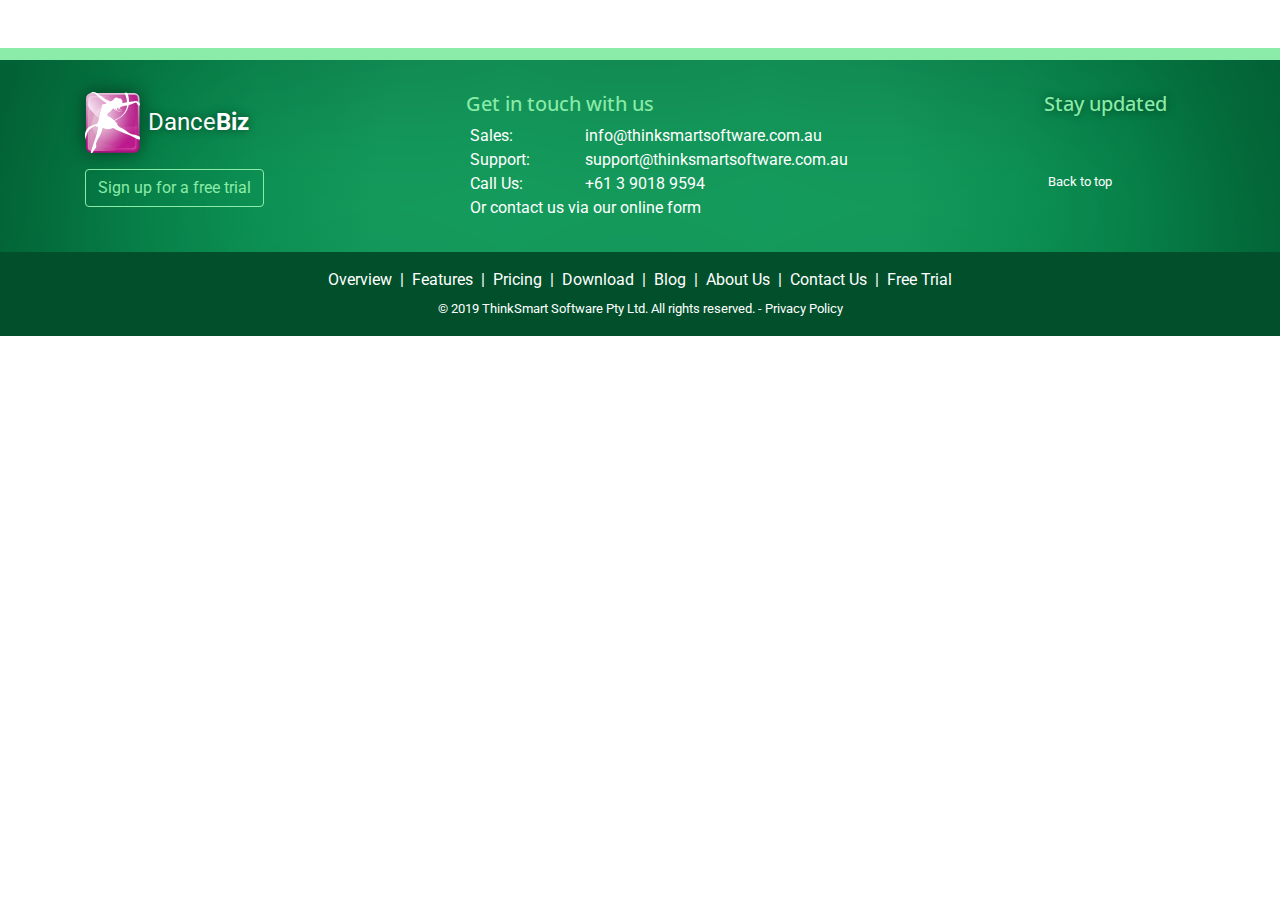
<file: _code-snippets-footer-component.html>
<!DOCTYPE html>
<html lang="en">
        <head>
            <!-- Required meta tags -->
            <meta charset="utf-8">
            <meta http-equiv="X-UA-Compatible" content="IE=edge">
            <title>Free Trial</title>
            <meta name="viewport"
                content="width=device-width, initial-scale=1.0, maximum-scale=1.0, minimum-scale=1.0, user-scalable=no, target-densityDpi=device-dpi" />
            <meta name="description"
                content="dance studio software,dance software,dance studio management,studio management software,dance studio management software,dance school software,dance teacher software,studio software,class management software,online class registration,dance school management software,online dance studio management software">
            <meta name="keywords"
                content="DanceBiz is a business management and scheduling software package for dance studios.">
            <!-- for FF, Chrome, Opera -->
            <!-- <link rel="icon" type="image/png" href="assets/img/classbiz/classbiz-favicon-32x32.png" sizes="32x32"> -->
            <!-- <link rel="icon" type="image/png" href="assets/img/dancebiz/dancebiz-favicon-32x32.png" sizes="32x32"> -->
            <!-- <link rel="icon" type="image/png" href="assets/img/gymnasticsbiz/gymnasticsbiz-favicon-32x32.png" sizes="32x32"> -->
            <!-- <link rel="icon" type="image/png" href="assets/img/musicbiz/musicbiz-favicon-32x32.png" sizes="32x32"> -->
            <!-- <link rel="icon" type="image/png" href="assets/img/sportsbiz/sportsbiz-favicon-32x32.png" sizes="32x32"> -->
            <!-- <link rel="icon" type="image/png" href="assets/img/swimbiz/swimbiz-favicon-32x32.png" sizes="32x32"> -->
            <!-- <link rel="icon" type="image/png" href="assets/img/tennisbiz/tennisbiz-favicon-32x32.png" sizes="32x32"> -->
            <link rel="icon" type="image/png" href="assets/img/thinksmart/thinksmart-favicon-32x32.png" sizes="32x32">
        
            <!-- for IE -->
            <!-- classbiz -->
            <!-- <link rel="icon" type="image/x-icon" href="classbiz-favicon.ico"> -->
            <!-- <link rel="shortcut icon" type="image/x-icon" href="classbiz-favicon.ico"> -->
        
            <!-- dancebiz -->
            <!-- <link rel="icon" type="image/x-icon" href="dancebiz-favicon.ico"> -->
            <!-- <link rel="shortcut icon" type="image/x-icon" href="dancebiz-favicon.ico"> -->
        
            <!-- gymnasticsbiz -->
            <!-- <link rel="icon" type="image/x-icon" href="gymnasticsbiz-favicon.ico"> -->
            <!-- <link rel="shortcut icon" type="image/x-icon" href="gymnasticsbiz-favicon.ico"> -->
        
            <!-- musicbiz -->
            <!-- <link rel="icon" type="image/x-icon" href="musicbiz-favicon.ico"> -->
            <!-- <link rel="shortcut icon" type="image/x-icon" href="musicbiz-favicon.ico"> -->
        
            <!-- sportsbiz -->
            <!-- <link rel="icon" type="image/x-icon" href="sportsbiz-favicon.ico"> -->
            <!-- <link rel="shortcut icon" type="image/x-icon" href="sportsbiz-favicon.ico"> -->
        
            <!-- tennisbiz -->
            <!-- <link rel="icon" type="image/x-icon" href="tennisbiz-favicon.ico"> -->
            <!-- <link rel="shortcut icon" type="image/x-icon" href="tennisbiz-favicon.ico"> -->
        
            <!-- thinksmart -->
            <link rel="icon" type="image/x-icon" href="thinksmart-favicon.ico">
            <link rel="shortcut icon" type="image/x-icon" href="thinksmart-favicon.ico">
        
            <!-- web fonts CDN -->
            <link href="https://fonts.googleapis.com/css?family=Open+Sans:300,400,700" rel="stylesheet">
            <link href="https://fonts.googleapis.com/css?family=Roboto:400,400i,700&display=swap" rel="stylesheet">
            <!-- custom styles -->
            <link rel="stylesheet" type="text/css" href="assets/css/styles.css">
            <!-- Font Awesome CDN for the Icons -->
            <link rel="stylesheet" href="https://use.fontawesome.com/releases/v5.7.2/css/all.css"
                integrity="sha384-fnmOCqbTlWIlj8LyTjo7mOUStjsKC4pOpQbqyi7RrhN7udi9RwhKkMHpvLbHG9Sr" crossorigin="anonymous">
        </head>
<body>
    <!-- start footer -->
                
    <!-- footer for md, lg and xl screens -->
    
                <footer class="gradient-main-1 text-white mt-5 gradient-inset-shadow-deep">
            
                        <!-- divider -->
                        <div class="bg-secondary pt-1 pb-2"></div>
                        <!-- <div class="hero-gradient-background-footer gradient-inset-shadow-deep d-none d-lg-block"></div> -->
                
                        <div class="container"><!-- container for company logo, contact details and social media links start -->
                            
                            <div class="row pt-xl-3 pb-xl-3 d-flex justify-content-between">
                        
                                <!-- company info / logo -->
                                <div class="col-12 col-md-4 col-lg-3 col-xl-3">
                                    <div class="d-flex align-items-center justify-content-center justify-content-md-start mt-3">
                                        <!-- biz logos -->
                                        <!-- classbiz -->
                                        <!-- <div class="icon-logo-style"><img src="assets/img/classbiz/logo-icon-classbiz.svg" class="img-fluid logo-icon-svg-shadow" alt="ClassBiz"></div> -->
                                        <!-- <div class="h4 font-weight-normal text-shadow ml-1 pl-1 pl-1 pt-2">Class<strong>Biz</strong></div> -->
                                        
                                        <!-- dancebiz -->
                                        <div class="icon-logo-style"><img src="assets/img/dancebiz/logo-icon-dancebiz.svg" class="img-fluid logo-icon-svg-shadow" alt="DanceBiz"></div>
                                        <div class="h4 font-weight-normal text-shadow ml-1 pl-1 pl-1 pt-2">Dance<strong>Biz</strong></div>
                
                                        <!-- gymnasticsbiz -->
                                        <!-- <div class="icon-logo-style"><img src="assets/img/gymnasticsbiz/logo-icon-gymnasticsbiz.svg" class="img-fluid logo-icon-svg-shadow" alt="GymnasticsBiz"></div>
                                        <div class="h4 font-weight-normal text-shadow ml-1 pl-1 pt-2">Gymnastics<strong>Biz</strong></div> -->
                
                                        <!-- musicbiz -->
                                        <!-- <div class="icon-logo-style"><img src="assets/img/musicbiz/logo-icon-musicbiz.svg" class="img-fluid logo-icon-svg-shadow" alt="MusicBiz"></div>
                                        <div class="h4 font-weight-normal text-shadow ml-1 pl-1 pt-2">Music<strong>Biz</strong></div> -->
                
                                        <!-- sportsbiz -->
                                        <!-- <div class="icon-logo-style"><img src="assets/img/sportsbiz/logo-icon-sportsbiz.svg" class="img-fluid logo-icon-svg-shadow" alt="SportsBiz"></div>
                                        <div class="h4 font-weight-normal text-shadow ml-1 pl-1 pt-2">Sports<strong>Biz</strong></div> -->
                
                                        <!-- swimbiz -->
                                        <!-- <div class="icon-logo-style"><img src="assets/img/swimbiz/logo-icon-swimbiz.svg" class="img-fluid logo-icon-svg-shadow" alt="SwimBiz"></div>
                                        <div class="h4 font-weight-normal text-shadow ml-1 pl-1 pt-2">Swim<strong>Biz</strong></div> -->
                
                                        <!-- tennisbiz -->
                                        <!-- <div class="icon-logo-style"><img src="assets/img/tennisbiz/logo-icon-tennisbiz.svg" class="img-fluid logo-icon-svg-shadow" alt="TennisBiz"></div>
                                        <div class="h4 font-weight-normal text-shadow ml-1 pl-1 pt-2">Tennis<strong>Biz</strong></div> -->
                                    </div>
                                    <div class="d-flex justify-content-center justify-content-md-start mt-3">
                                        <a class="btn btn-outline-secondary" href="signup.html" role="button">Sign up for a free trial</a>
                                    </div>
                                </div>
                        
                                <!-- company contact / get in touch with us start -->
                                <div class="mt-4 mt-md-3 mt-lg-3 col-12 col-md-8 col-lg-5 col-xl-5 pl-lg-0 pl-xl-3">
                                    <h5 class="text-center text-md-left text-secondary">Get in touch with us</h5>
                        
                                    <div class="row">
                                        <!-- sales -->
                                        <div class="col-12">
                                            <div class="row">
                                                <!-- sales -->
                                                <div class="d-none d-md-block col-md-3 col-lg-4 col-xl-3">
                                                    <i class="fas fa-envelope pr-1"></i>
                                                    <span class="">Sales:</span>
                                                </div>
                                                <div class="col-md-8 text-center text-md-left">
                                                    <span class="d-md-none"><i class="fas fa-envelope pr-1"></i>
                                                        <span class="">Sales:</span>
                                                    </span>
                                                    <!-- australia -->
                                                    <a href="mailto:info@thinksmartsoftware.com.au" class="text-white ml-md-n4 ml-xl-0">info@thinksmartsoftware.com.au</a>
                                                    <!-- uk -->
                                                    <!-- <a href="mailto:info@thinksmartsoftware.co.uk" class="text-white ml-md-n4 ml-xl-0">info@thinksmartsoftware.co.uk</a> -->
                                                    <!-- usa -->
                                                    <!-- <a href="mailto:info@thinksmartsoftware.com" class="text-white ml-md-n4 ml-xl-0">info@thinksmartsoftware.com</a> -->
                                                </div>
                                                <!-- support -->
                                                <div class="d-none d-md-block col-md-3 col-lg-4 col-xl-3">
                                                    <i class="fas fa-headset pr-1"></i>
                                                    <span class="">Support:</span>
                                                </div>
                                                <div class="col-md-8 text-center text-md-left">
                                                    <span class="d-md-none"><i class="fas fa-headset pr-1"></i>
                                                        <span class="">Support:</span>
                                                    </span>
                                                    <!-- australia -->
                                                    <a href="mailto:support@thinksmartsoftware.com.au" class="text-white ml-md-n4 ml-xl-0">support@thinksmartsoftware.com.au</a>
                                                    <!-- uk -->
                                                    <!-- <a href="mailto:support@thinksmartsoftware.co.uk" class="text-white ml-md-n4 ml-xl-0">support@thinksmartsoftware.co.uk</a> -->
                                                    <!-- usa -->
                                                    <!-- <a href="mailto:support@thinksmartsoftware.com" class="text-white ml-md-n4 ml-xl-0">support@thinksmartsoftware.com</a> -->
                                                </div>
                                                <!-- call -->
                                                <div class="d-none d-md-block col-md-3 col-lg-4 col-xl-3">
                                                    <i class="fas fa-phone pr-1"></i>
                                                    <span class="">Call Us:</span>
                                                </div>
                                                <div class="col-md-8 text-center text-md-left">
                                                    <span class="d-md-none"><i class="fas fa-phone pr-1"></i>
                                                        <span class="">Call us:</span>
                                                    </span>
                                                    <!-- australia number -->
                                                    <span class="text-white ml-md-n4 ml-xl-0">+61 3 9018 9594</span>
                                                    <!-- uk number -->
                                                    <!-- <span class="text-white ml-md-n4 ml-xl-0">01483 422 080</span> -->
                                                </div>
                                                <!-- contact us via our online form -->
                                                <div class="col-12 text-center text-md-left"><i class="fas fa-edit pr-1"></i>Or contact us via
                                                    our <a href="contactus.html" class="text-white ">online form</a>
                                                </div>
                                            </div>
                                        </div>
                                    </div>
                                </div>
                                <!-- company contact / get in touch with us end -->
                        
                                <!-- stay updated, social media start -->
                                <div class="mt-4 mt-md-3 mt-lg-3 col-12 col-md-4 col-lg-2 col-xl-2 pl-lg-0 pl-xl-0">
                                    <div class="pl-xl-4">
                                        <h5 class="text-center text-md-left text-xl-left text-secondary text-shadow">Stay updated</h5>
                                        <div class="text-center text-md-left pt-lg-1 pt-xl-2 text-xl-left">
                                            
                                            <!-- thinksmart facebook page for gymnasticsbiz, musicbiz, tennisbiz -->
                                            <!-- <a href="http://www.facebook.com/thinksmartsoftware" target="_blank" data-toggle="tooltip" title="Facebook"><i class="fab fa-facebook-square text-white h4 pr-2"></i></a> -->
                                            
                                            <!-- classbiz facebook -->
                                            <!-- <a href="https://www.facebook.com/ClassBizGlobal" target="_blank" data-toggle="tooltip" title="Facebook"><i class="fab fa-facebook-square text-white h4 pr-2"></i></a> -->
            
                                            <!-- dancebiz facebook -->
                                            <a href="https://www.facebook.com/DanceBizGlobal" target="_blank" data-toggle="tooltip" title="Facebook"><i class="fab fa-facebook-square text-white h4 pr-2"></i></a>
    
                                            <!-- sportsbiz facebook -->
                                            <!-- <a href="https://www.facebook.com/SportsBizGlobal" target="_blank" data-toggle="tooltip" title="Facebook"><i class="fab fa-facebook-square text-white h4 pr-2"></i></a> -->
    
                                            <!-- swimbiz facebook -->
                                            <!-- <a href="https://www.facebook.com/SwimBizGlobal" target="_blank"  data-toggle="tooltip" title="Facebook"><i class="fab fa-facebook-square text-white h4 pr-2"></i></a> -->
    
                                            <!-- twitter all pages -->
                                            <a href="https://www.twitter.com/tweetthinksmart" target="_blank" data-toggle="tooltip" title="Twitter"><i class="fab fa-twitter-square text-white h4 pr-2"></i></a>
                                            
                                            <!-- linkedin all pages -->
                                            <a href="https://au.linkedin.com/company/thinksmart-software" target="_blank" data-toggle="tooltip" title="LinkedIn"><i class="fab fa-linkedin text-white h4 pr-2"></i></a>
                                            
                                            <!-- dancebiz instagram -->
                                            <a href="https://www.instagram.com/dancebiz_global" target="_blank" data-toggle="tooltip" title="Instagram"><i class="fab fa-instagram text-white h4"></i></a>
                
                                            <!-- back to top start -->
                                            <div class="text-center text-md-left text-xl-left pt-xl-2">
                                                <small><a href="#top" class="text-white"><i class="fas fa-caret-up pr-1"></i>Back to top</a></small>
                                            </div><!-- back to top end -->
                                        </div>
                                    </div>
                                </div>
                                <!-- stay updated, social media end -->
                            </div>
                        </div>
                
                <!-- start of bottom navigation all views -->
                <!-- mobile navigation start -->
                        <div class="d-md-none mt-3 pb-5">
                                <ul class="nav justify-content-center pt-2 pl-3 pr-3">
                                    <li><a class="text-white" href="index.html">Overview</a><span class="text-white p-2">|</span></li>
                                    <li><a class="text-white" href="features.html">Features</a><span class="text-white p-2">|</span></li>
                                    <li><a class="text-white" href="pricing.html">Pricing</a><span class="text-white p-2">|</span></li>
                                    <li><a class="text-white" href="download.html">Download</a><span class="text-white p-2">|</span></li>
                                    <li><a class="text-white" href="blog.html">Blog</a><span class="text-white p-2">|</span></li>
                                    <li><a class="text-white" href="aboutus.html">About Us</a><span class="text-white p-2">|</span></li>
                                    <li><a class="text-white" href="contactus.html">Contact Us</a><span class="text-white p-2">|</span></li>
                                    <li><a class="text-white" href="signup.html">Free Trial</a></li>
                                </ul>
                                <div class="text-center text-white pt-2 pt-sm-1 pt-md-1 pb-4">
                                    <small>
                                        <span class="d-block d-sm-inline">© 2019 ThinkSmart Software Pty Ltd.</span>
                                        All rights reserved. - 
                                        <!-- au privacy policy -->
                                        <a class="text-white" target="_blank" href="https://www.thinksmartsoftware.com/en-au/privacy-policy.html">Privacy Policy</a>
                                        <!-- uk privacy policy -->
                                        <!-- <a class="text-white" target="_blank" href="https://www.thinksmartsoftware.com/en-gb/privacy-policy.html">Privacy Policy</a> -->
                                        <!-- usa privacy policy -->
                                        <!-- <a class="text-white" target="_blank" href="https://www.thinksmartsoftware.com/en-us/privacy-policy.html">Privacy Policy</a> -->
                                    </small>
                                </div>
                                <div class="pb-4 mb-2"></div>
                        </div><!-- mobile navigation end -->
                
                        <!-- bottom navigation, appears from md and up -->
                        <div class="d-none d-md-block mt-md-3 mt-lg-3 bg-dark">
                            <ul class="nav justify-content-center pt-2 pt-md-3 pl-3 pr-3">
                                <li><a class="text-white" href="index.html">Overview</a><span class="text-white p-2">|</span></li>
                                <li><a class="text-white" href="features.html">Features</a><span class="text-white p-2">|</span></li>
                                <li><a class="text-white" href="pricing.html">Pricing</a><span class="text-white p-2">|</span></li>
                                <li><a class="text-white" href="download.html">Download</a><span class="text-white p-2">|</span></li>
                                <li><a class="text-white" href="blog.html">Blog</a><span class="text-white p-2">|</span></li>
                                <li><a class="text-white" href="aboutus.html">About Us</a><span class="text-white p-2">|</span></li>
                                <li><a class="text-white" href="contactus.html">Contact Us</a><span class="text-white p-2">|</span></li>
                                <li><a class="text-white" href="signup.html">Free Trial</a></li>
                            </ul>
                            <div class="text-center text-white pt-2 pt-sm-1 pt-md-1 pb-2 pb-xl-3">
                                <small>
                                    <span class="d-block d-sm-inline">© 2019 ThinkSmart Software Pty Ltd.</span>
                                    All rights reserved.
                                    <!-- <span class="d-inline-block rounded-circle p-1 ml-1 mr-1 bg-primary"></span> --> - 
                                    <!-- au privacy policy -->
                                    <a class="text-white" href="https://www.thinksmartsoftware.com/en-au/privacy-policy.html">Privacy Policy</a>
                                </small>
                            </div>
                        </div>
                        <!-- end of bottom navigation -->
                </footer>
    
                <!-- footer call to action for mobile, & sm screens -->
                <footer class="text-center pt-2 pb-3 d-md-none text-white bg-dark">      
                    <div class="pt-2 pt-sm-2">
                        <div class="d-flex justify-content-center align-items-center">
                                <div class="text-white d-inline">
                                    <div class="small pr-2 d-sm-none">Are you a new customer?</div>
                                    <div class="pt-sm-1 pr-2 d-none d-sm-block">Are you a new customer?</div>
                                </div>                         
                                <a class="btn-success btn-sm btn text-center text-white d-sm-none pr-2" 
                                    href="signup.html">Start Your Free Trial<i class="fas fa-caret-right pl-1"></i>
                                </a>
                                <a class="btn-success btn text-center text-white d-none d-sm-block pr-2" 
                                href="signup.html">Start Your Free Trial<i class="fas fa-caret-right pl-1"></i>
                                </a>
                        </div>
                    </div>
                </footer>
                <!-- end footer -->
        
</body>

</html>
</file>
<file: assets/css/styles.css>
@charset "UTF-8";
/* ClassBiz Colors */
/* ClassBiz Retheming */
/* DanceBiz Colors */
/* DanceBiz Retheming */
/* GymnasticsBiz Colors */
/* MusicBiz */
/* SportsBiz */
/* SwimBiz */
/* TennisBiz */
h1, h2, h3, h4, h5, h6 {
  color: #018045;
}

/* Styling for all Biz Products */
/* Updating the Font Family Base to Roboto */
/* smooth scroll start */
html {
  scroll-behavior: smooth;
}

/* smooth scroll end */
/* Updating All the Headings to Open Sans */
h1, h2, h3, h4, h5, h6 {
  font-family: "Open Sans", sans-serif;
}

/* right arrow appearing in the overviews page for the call to action card item */
.right-arrow-icon-circle {
  position: absolute;
  left: -19px;
  top: 35%;
  filter: drop-shadow(0 0 2px rgba(0, 0, 0, 0.2));
}

/* Updating the colors for all biz products */
/* All - Btn-success border bottom for all biz products */
.btn-success {
  box-shadow: 0 3px 0 #2e9a4e;
}

/* Overriding box shadow values for all */
.shadow-lg {
  box-shadow: none;
}
@media (min-width: 992px) {
  .shadow-lg {
    box-shadow: 0 0 0.75rem 0 rgba(0, 0, 0, 0.25);
  }
}

/* Navigation - Border bottom for mobile and tablet only */
@media (max-width: 991px) {
  .border-bottom-sm-md {
    border-bottom: 1px solid rgba(255, 255, 255, 0.1);
  }
}

@media (min-width: 992px) {
  .nav-item:hover {
    background-color: #014d2a;
    transition: 1s;
  }
}

/* Navigation - Selected page in large view and up */
@media (min-width: 992px) {
  .selected {
    background-color: #015a31;
  }
}

/* Changing the opacity / color of the placeholder */
input::placeholder {
  opacity: 0.7 !important;
}

/* Opacity utilities*/
.opacity-0 {
  opacity: 0;
}

.opacity-1 {
  opacity: 0.2;
}

.opacity-2 {
  opacity: 0.4;
}

.opacity-3 {
  opacity: 0.6;
}

.opacity-4 {
  opacity: 0.8;
}

.opacity-5 {
  opacity: 1;
}

/* link unstyled */
/* DanceBiz background color utilities */
.db-primary-color-bg {
  background-color: #018045;
}

/* DanceBiz text utilities */
/* All gradients readjusted */
.hero-gradient-background {
  position: absolute;
  height: 100%;
  width: 100%;
  background: black;
  background: radial-gradient(circle, rgba(0, 0, 0, 0.1) 0%, rgba(0, 0, 0, 0.1) 75%, rgba(0, 0, 0, 0.3) 100%);
}

.gradient-main-1 {
  background: #16a864;
  background: radial-gradient(circle, #16a864 40%, #089252 75%, #037c44 100%);
  box-shadow: inset 0px -43px 75px -50px rgba(0, 0, 0, 0.1);
  position: relative;
  overflow: hidden;
}

.overflow-visible, .overflow-show {
  overflow: visible;
}

/*!
 * Bootstrap v4.3.0 (https://getbootstrap.com/)
 * Copyright 2011-2019 The Bootstrap Authors
 * Copyright 2011-2019 Twitter, Inc.
 * Licensed under MIT (https://github.com/twbs/bootstrap/blob/master/LICENSE)
 */
:root {
  --blue: #007bff;
  --indigo: #6610f2;
  --purple: #6f42c1;
  --pink: #e83e8c;
  --red: #dc3545;
  --orange: #fd7e14;
  --yellow: #ffc107;
  --green: #5fcf80;
  --teal: #20c997;
  --cyan: #17a2b8;
  --white: #fff;
  --gray: #6c757d;
  --gray-dark: #343a40;
  --primary: #018045;
  --secondary: #8aeca8;
  --success: #5fcf80;
  --info: #17a2b8;
  --warning: #ffc107;
  --danger: #dc3545;
  --light: #f8f9fa;
  --dark: #01502b;
  --breakpoint-xs: 0;
  --breakpoint-sm: 576px;
  --breakpoint-md: 768px;
  --breakpoint-lg: 992px;
  --breakpoint-xl: 1200px;
  --font-family-sans-serif: "Roboto", "Roboto", "Helvetica Neue", Arial, sans-serif, "Apple Color Emoji", "Segoe UI Emoji", "Segoe UI Symbol";
  --font-family-monospace: SFMono-Regular, Menlo, Monaco, Consolas, "Liberation Mono", "Courier New", monospace;
}

*,
*::before,
*::after {
  box-sizing: border-box;
}

html {
  font-family: sans-serif;
  line-height: 1.15;
  -webkit-text-size-adjust: 100%;
  -webkit-tap-highlight-color: rgba(0, 0, 0, 0);
}

article, aside, figcaption, figure, footer, header, hgroup, main, nav, section {
  display: block;
}

body {
  margin: 0;
  font-family: "Roboto", "Roboto", "Helvetica Neue", Arial, sans-serif, "Apple Color Emoji", "Segoe UI Emoji", "Segoe UI Symbol";
  font-size: 1rem;
  font-weight: 400;
  line-height: 1.5;
  color: #4f4f4f;
  text-align: left;
  background-color: #fff;
}

[tabindex="-1"]:focus {
  outline: 0 !important;
}

hr {
  box-sizing: content-box;
  height: 0;
  overflow: visible;
}

h1, h2, h3, h4, h5, h6 {
  margin-top: 0;
  margin-bottom: 0.5rem;
}

p {
  margin-top: 0;
  margin-bottom: 1rem;
}

abbr[title],
abbr[data-original-title] {
  text-decoration: underline;
  text-decoration: underline dotted;
  cursor: help;
  border-bottom: 0;
  text-decoration-skip-ink: none;
}

address {
  margin-bottom: 1rem;
  font-style: normal;
  line-height: inherit;
}

ol,
ul,
dl {
  margin-top: 0;
  margin-bottom: 1rem;
}

ol ol,
ul ul,
ol ul,
ul ol {
  margin-bottom: 0;
}

dt {
  font-weight: 700;
}

dd {
  margin-bottom: 0.5rem;
  margin-left: 0;
}

blockquote {
  margin: 0 0 1rem;
}

b,
strong {
  font-weight: bolder;
}

small {
  font-size: 80%;
}

sub,
sup {
  position: relative;
  font-size: 75%;
  line-height: 0;
  vertical-align: baseline;
}

sub {
  bottom: -0.25em;
}

sup {
  top: -0.5em;
}

a {
  color: #018045;
  text-decoration: none;
  background-color: transparent;
}
a:hover {
  color: #00341c;
  text-decoration: underline;
}

a:not([href]):not([tabindex]) {
  color: inherit;
  text-decoration: none;
}
a:not([href]):not([tabindex]):hover, a:not([href]):not([tabindex]):focus {
  color: inherit;
  text-decoration: none;
}
a:not([href]):not([tabindex]):focus {
  outline: 0;
}

pre,
code,
kbd,
samp {
  font-family: SFMono-Regular, Menlo, Monaco, Consolas, "Liberation Mono", "Courier New", monospace;
  font-size: 1em;
}

pre {
  margin-top: 0;
  margin-bottom: 1rem;
  overflow: auto;
}

figure {
  margin: 0 0 1rem;
}

img {
  vertical-align: middle;
  border-style: none;
}

svg {
  overflow: hidden;
  vertical-align: middle;
}

table {
  border-collapse: collapse;
}

caption {
  padding-top: 0.75rem;
  padding-bottom: 0.75rem;
  color: #6c757d;
  text-align: left;
  caption-side: bottom;
}

th {
  text-align: inherit;
}

label {
  display: inline-block;
  margin-bottom: 0.5rem;
}

button {
  border-radius: 0;
}

button:focus {
  outline: 1px dotted;
  outline: 5px auto -webkit-focus-ring-color;
}

input,
button,
select,
optgroup,
textarea {
  margin: 0;
  font-family: inherit;
  font-size: inherit;
  line-height: inherit;
}

button,
input {
  overflow: visible;
}

button,
select {
  text-transform: none;
}

select {
  word-wrap: normal;
}

button,
[type=button],
[type=reset],
[type=submit] {
  -webkit-appearance: button;
}

button:not(:disabled),
[type=button]:not(:disabled),
[type=reset]:not(:disabled),
[type=submit]:not(:disabled) {
  cursor: pointer;
}

button::-moz-focus-inner,
[type=button]::-moz-focus-inner,
[type=reset]::-moz-focus-inner,
[type=submit]::-moz-focus-inner {
  padding: 0;
  border-style: none;
}

input[type=radio],
input[type=checkbox] {
  box-sizing: border-box;
  padding: 0;
}

input[type=date],
input[type=time],
input[type=datetime-local],
input[type=month] {
  -webkit-appearance: listbox;
}

textarea {
  overflow: auto;
  resize: vertical;
}

fieldset {
  min-width: 0;
  padding: 0;
  margin: 0;
  border: 0;
}

legend {
  display: block;
  width: 100%;
  max-width: 100%;
  padding: 0;
  margin-bottom: 0.5rem;
  font-size: 1.5rem;
  line-height: inherit;
  color: inherit;
  white-space: normal;
}

progress {
  vertical-align: baseline;
}

[type=number]::-webkit-inner-spin-button,
[type=number]::-webkit-outer-spin-button {
  height: auto;
}

[type=search] {
  outline-offset: -2px;
  -webkit-appearance: none;
}

[type=search]::-webkit-search-decoration {
  -webkit-appearance: none;
}

::-webkit-file-upload-button {
  font: inherit;
  -webkit-appearance: button;
}

output {
  display: inline-block;
}

summary {
  display: list-item;
  cursor: pointer;
}

template {
  display: none;
}

[hidden] {
  display: none !important;
}

h1, h2, h3, h4, h5, h6,
.h1, .h2, .h3, .h4, .h5, .h6 {
  margin-bottom: 0.5rem;
  font-weight: 500;
  line-height: 1.2;
}

h1, .h1 {
  font-size: 2.5rem;
}

h2, .h2 {
  font-size: 2rem;
}

h3, .h3 {
  font-size: 1.75rem;
}

h4, .h4 {
  font-size: 1.5rem;
}

h5, .h5 {
  font-size: 1.25rem;
}

h6, .h6 {
  font-size: 1rem;
}

.lead {
  font-size: 1.25rem;
  font-weight: 300;
}

.display-1 {
  font-size: 6rem;
  font-weight: 300;
  line-height: 1.2;
}

.display-2 {
  font-size: 5.5rem;
  font-weight: 300;
  line-height: 1.2;
}

.display-3 {
  font-size: 4.5rem;
  font-weight: 300;
  line-height: 1.2;
}

.display-4 {
  font-size: 3.5rem;
  font-weight: 300;
  line-height: 1.2;
}

hr {
  margin-top: 1rem;
  margin-bottom: 1rem;
  border: 0;
  border-top: 1px solid rgba(0, 0, 0, 0.1);
}

small,
.small {
  font-size: 80%;
  font-weight: 400;
}

mark,
.mark {
  padding: 0.2em;
  background-color: #fcf8e3;
}

.list-unstyled {
  padding-left: 0;
  list-style: none;
}

.list-inline {
  padding-left: 0;
  list-style: none;
}

.list-inline-item {
  display: inline-block;
}
.list-inline-item:not(:last-child) {
  margin-right: 0.5rem;
}

.initialism {
  font-size: 90%;
  text-transform: uppercase;
}

.blockquote {
  margin-bottom: 1rem;
  font-size: 1.25rem;
}

.blockquote-footer {
  display: block;
  font-size: 80%;
  color: #6c757d;
}
.blockquote-footer::before {
  content: "— ";
}

.img-fluid {
  max-width: 100%;
  height: auto;
}

.img-thumbnail {
  padding: 0.25rem;
  background-color: #fff;
  border: 1px solid #dee2e6;
  border-radius: 0.25rem;
  max-width: 100%;
  height: auto;
}

.figure {
  display: inline-block;
}

.figure-img {
  margin-bottom: 0.5rem;
  line-height: 1;
}

.figure-caption {
  font-size: 90%;
  color: #6c757d;
}

code {
  font-size: 87.5%;
  color: #e83e8c;
  word-break: break-word;
}
a > code {
  color: inherit;
}

kbd {
  padding: 0.2rem 0.4rem;
  font-size: 87.5%;
  color: #fff;
  background-color: #212529;
  border-radius: 0.2rem;
}
kbd kbd {
  padding: 0;
  font-size: 100%;
  font-weight: 700;
}

pre {
  display: block;
  font-size: 87.5%;
  color: #212529;
}
pre code {
  font-size: inherit;
  color: inherit;
  word-break: normal;
}

.pre-scrollable {
  max-height: 340px;
  overflow-y: scroll;
}

.container {
  width: 100%;
  padding-right: 15px;
  padding-left: 15px;
  margin-right: auto;
  margin-left: auto;
}
@media (min-width: 576px) {
  .container {
    max-width: 540px;
  }
}
@media (min-width: 768px) {
  .container {
    max-width: 720px;
  }
}
@media (min-width: 992px) {
  .container {
    max-width: 960px;
  }
}
@media (min-width: 1200px) {
  .container {
    max-width: 1140px;
  }
}

.container-fluid {
  width: 100%;
  padding-right: 15px;
  padding-left: 15px;
  margin-right: auto;
  margin-left: auto;
}

.row {
  display: flex;
  flex-wrap: wrap;
  margin-right: -15px;
  margin-left: -15px;
}

.no-gutters {
  margin-right: 0;
  margin-left: 0;
}
.no-gutters > .col,
.no-gutters > [class*=col-] {
  padding-right: 0;
  padding-left: 0;
}

.col-xl,
.col-xl-auto, .col-xl-12, .col-xl-11, .col-xl-10, .col-xl-9, .col-xl-8, .col-xl-7, .col-xl-6, .col-xl-5, .col-xl-4, .col-xl-3, .col-xl-2, .col-xl-1, .col-lg,
.col-lg-auto, .col-lg-12, .col-lg-11, .col-lg-10, .col-lg-9, .col-lg-8, .col-lg-7, .col-lg-6, .col-lg-5, .col-lg-4, .col-lg-3, .col-lg-2, .col-lg-1, .col-md,
.col-md-auto, .col-md-12, .col-md-11, .col-md-10, .col-md-9, .col-md-8, .col-md-7, .col-md-6, .col-md-5, .col-md-4, .col-md-3, .col-md-2, .col-md-1, .col-sm,
.col-sm-auto, .col-sm-12, .col-sm-11, .col-sm-10, .col-sm-9, .col-sm-8, .col-sm-7, .col-sm-6, .col-sm-5, .col-sm-4, .col-sm-3, .col-sm-2, .col-sm-1, .col,
.col-auto, .col-12, .col-11, .col-10, .col-9, .col-8, .col-7, .col-6, .col-5, .col-4, .col-3, .col-2, .col-1 {
  position: relative;
  width: 100%;
  padding-right: 15px;
  padding-left: 15px;
}

.col {
  flex-basis: 0;
  flex-grow: 1;
  max-width: 100%;
}

.col-auto {
  flex: 0 0 auto;
  width: auto;
  max-width: 100%;
}

.col-1 {
  flex: 0 0 8.3333333333%;
  max-width: 8.3333333333%;
}

.col-2 {
  flex: 0 0 16.6666666667%;
  max-width: 16.6666666667%;
}

.col-3 {
  flex: 0 0 25%;
  max-width: 25%;
}

.col-4 {
  flex: 0 0 33.3333333333%;
  max-width: 33.3333333333%;
}

.col-5 {
  flex: 0 0 41.6666666667%;
  max-width: 41.6666666667%;
}

.col-6 {
  flex: 0 0 50%;
  max-width: 50%;
}

.col-7 {
  flex: 0 0 58.3333333333%;
  max-width: 58.3333333333%;
}

.col-8 {
  flex: 0 0 66.6666666667%;
  max-width: 66.6666666667%;
}

.col-9 {
  flex: 0 0 75%;
  max-width: 75%;
}

.col-10 {
  flex: 0 0 83.3333333333%;
  max-width: 83.3333333333%;
}

.col-11 {
  flex: 0 0 91.6666666667%;
  max-width: 91.6666666667%;
}

.col-12 {
  flex: 0 0 100%;
  max-width: 100%;
}

.order-first {
  order: -1;
}

.order-last {
  order: 13;
}

.order-0 {
  order: 0;
}

.order-1 {
  order: 1;
}

.order-2 {
  order: 2;
}

.order-3 {
  order: 3;
}

.order-4 {
  order: 4;
}

.order-5 {
  order: 5;
}

.order-6 {
  order: 6;
}

.order-7 {
  order: 7;
}

.order-8 {
  order: 8;
}

.order-9 {
  order: 9;
}

.order-10 {
  order: 10;
}

.order-11 {
  order: 11;
}

.order-12 {
  order: 12;
}

.offset-1 {
  margin-left: 8.3333333333%;
}

.offset-2 {
  margin-left: 16.6666666667%;
}

.offset-3 {
  margin-left: 25%;
}

.offset-4 {
  margin-left: 33.3333333333%;
}

.offset-5 {
  margin-left: 41.6666666667%;
}

.offset-6 {
  margin-left: 50%;
}

.offset-7 {
  margin-left: 58.3333333333%;
}

.offset-8 {
  margin-left: 66.6666666667%;
}

.offset-9 {
  margin-left: 75%;
}

.offset-10 {
  margin-left: 83.3333333333%;
}

.offset-11 {
  margin-left: 91.6666666667%;
}

@media (min-width: 576px) {
  .col-sm {
    flex-basis: 0;
    flex-grow: 1;
    max-width: 100%;
  }

  .col-sm-auto {
    flex: 0 0 auto;
    width: auto;
    max-width: 100%;
  }

  .col-sm-1 {
    flex: 0 0 8.3333333333%;
    max-width: 8.3333333333%;
  }

  .col-sm-2 {
    flex: 0 0 16.6666666667%;
    max-width: 16.6666666667%;
  }

  .col-sm-3 {
    flex: 0 0 25%;
    max-width: 25%;
  }

  .col-sm-4 {
    flex: 0 0 33.3333333333%;
    max-width: 33.3333333333%;
  }

  .col-sm-5 {
    flex: 0 0 41.6666666667%;
    max-width: 41.6666666667%;
  }

  .col-sm-6 {
    flex: 0 0 50%;
    max-width: 50%;
  }

  .col-sm-7 {
    flex: 0 0 58.3333333333%;
    max-width: 58.3333333333%;
  }

  .col-sm-8 {
    flex: 0 0 66.6666666667%;
    max-width: 66.6666666667%;
  }

  .col-sm-9 {
    flex: 0 0 75%;
    max-width: 75%;
  }

  .col-sm-10 {
    flex: 0 0 83.3333333333%;
    max-width: 83.3333333333%;
  }

  .col-sm-11 {
    flex: 0 0 91.6666666667%;
    max-width: 91.6666666667%;
  }

  .col-sm-12 {
    flex: 0 0 100%;
    max-width: 100%;
  }

  .order-sm-first {
    order: -1;
  }

  .order-sm-last {
    order: 13;
  }

  .order-sm-0 {
    order: 0;
  }

  .order-sm-1 {
    order: 1;
  }

  .order-sm-2 {
    order: 2;
  }

  .order-sm-3 {
    order: 3;
  }

  .order-sm-4 {
    order: 4;
  }

  .order-sm-5 {
    order: 5;
  }

  .order-sm-6 {
    order: 6;
  }

  .order-sm-7 {
    order: 7;
  }

  .order-sm-8 {
    order: 8;
  }

  .order-sm-9 {
    order: 9;
  }

  .order-sm-10 {
    order: 10;
  }

  .order-sm-11 {
    order: 11;
  }

  .order-sm-12 {
    order: 12;
  }

  .offset-sm-0 {
    margin-left: 0;
  }

  .offset-sm-1 {
    margin-left: 8.3333333333%;
  }

  .offset-sm-2 {
    margin-left: 16.6666666667%;
  }

  .offset-sm-3 {
    margin-left: 25%;
  }

  .offset-sm-4 {
    margin-left: 33.3333333333%;
  }

  .offset-sm-5 {
    margin-left: 41.6666666667%;
  }

  .offset-sm-6 {
    margin-left: 50%;
  }

  .offset-sm-7 {
    margin-left: 58.3333333333%;
  }

  .offset-sm-8 {
    margin-left: 66.6666666667%;
  }

  .offset-sm-9 {
    margin-left: 75%;
  }

  .offset-sm-10 {
    margin-left: 83.3333333333%;
  }

  .offset-sm-11 {
    margin-left: 91.6666666667%;
  }
}
@media (min-width: 768px) {
  .col-md {
    flex-basis: 0;
    flex-grow: 1;
    max-width: 100%;
  }

  .col-md-auto {
    flex: 0 0 auto;
    width: auto;
    max-width: 100%;
  }

  .col-md-1 {
    flex: 0 0 8.3333333333%;
    max-width: 8.3333333333%;
  }

  .col-md-2 {
    flex: 0 0 16.6666666667%;
    max-width: 16.6666666667%;
  }

  .col-md-3 {
    flex: 0 0 25%;
    max-width: 25%;
  }

  .col-md-4 {
    flex: 0 0 33.3333333333%;
    max-width: 33.3333333333%;
  }

  .col-md-5 {
    flex: 0 0 41.6666666667%;
    max-width: 41.6666666667%;
  }

  .col-md-6 {
    flex: 0 0 50%;
    max-width: 50%;
  }

  .col-md-7 {
    flex: 0 0 58.3333333333%;
    max-width: 58.3333333333%;
  }

  .col-md-8 {
    flex: 0 0 66.6666666667%;
    max-width: 66.6666666667%;
  }

  .col-md-9 {
    flex: 0 0 75%;
    max-width: 75%;
  }

  .col-md-10 {
    flex: 0 0 83.3333333333%;
    max-width: 83.3333333333%;
  }

  .col-md-11 {
    flex: 0 0 91.6666666667%;
    max-width: 91.6666666667%;
  }

  .col-md-12 {
    flex: 0 0 100%;
    max-width: 100%;
  }

  .order-md-first {
    order: -1;
  }

  .order-md-last {
    order: 13;
  }

  .order-md-0 {
    order: 0;
  }

  .order-md-1 {
    order: 1;
  }

  .order-md-2 {
    order: 2;
  }

  .order-md-3 {
    order: 3;
  }

  .order-md-4 {
    order: 4;
  }

  .order-md-5 {
    order: 5;
  }

  .order-md-6 {
    order: 6;
  }

  .order-md-7 {
    order: 7;
  }

  .order-md-8 {
    order: 8;
  }

  .order-md-9 {
    order: 9;
  }

  .order-md-10 {
    order: 10;
  }

  .order-md-11 {
    order: 11;
  }

  .order-md-12 {
    order: 12;
  }

  .offset-md-0 {
    margin-left: 0;
  }

  .offset-md-1 {
    margin-left: 8.3333333333%;
  }

  .offset-md-2 {
    margin-left: 16.6666666667%;
  }

  .offset-md-3 {
    margin-left: 25%;
  }

  .offset-md-4 {
    margin-left: 33.3333333333%;
  }

  .offset-md-5 {
    margin-left: 41.6666666667%;
  }

  .offset-md-6 {
    margin-left: 50%;
  }

  .offset-md-7 {
    margin-left: 58.3333333333%;
  }

  .offset-md-8 {
    margin-left: 66.6666666667%;
  }

  .offset-md-9 {
    margin-left: 75%;
  }

  .offset-md-10 {
    margin-left: 83.3333333333%;
  }

  .offset-md-11 {
    margin-left: 91.6666666667%;
  }
}
@media (min-width: 992px) {
  .col-lg {
    flex-basis: 0;
    flex-grow: 1;
    max-width: 100%;
  }

  .col-lg-auto {
    flex: 0 0 auto;
    width: auto;
    max-width: 100%;
  }

  .col-lg-1 {
    flex: 0 0 8.3333333333%;
    max-width: 8.3333333333%;
  }

  .col-lg-2 {
    flex: 0 0 16.6666666667%;
    max-width: 16.6666666667%;
  }

  .col-lg-3 {
    flex: 0 0 25%;
    max-width: 25%;
  }

  .col-lg-4 {
    flex: 0 0 33.3333333333%;
    max-width: 33.3333333333%;
  }

  .col-lg-5 {
    flex: 0 0 41.6666666667%;
    max-width: 41.6666666667%;
  }

  .col-lg-6 {
    flex: 0 0 50%;
    max-width: 50%;
  }

  .col-lg-7 {
    flex: 0 0 58.3333333333%;
    max-width: 58.3333333333%;
  }

  .col-lg-8 {
    flex: 0 0 66.6666666667%;
    max-width: 66.6666666667%;
  }

  .col-lg-9 {
    flex: 0 0 75%;
    max-width: 75%;
  }

  .col-lg-10 {
    flex: 0 0 83.3333333333%;
    max-width: 83.3333333333%;
  }

  .col-lg-11 {
    flex: 0 0 91.6666666667%;
    max-width: 91.6666666667%;
  }

  .col-lg-12 {
    flex: 0 0 100%;
    max-width: 100%;
  }

  .order-lg-first {
    order: -1;
  }

  .order-lg-last {
    order: 13;
  }

  .order-lg-0 {
    order: 0;
  }

  .order-lg-1 {
    order: 1;
  }

  .order-lg-2 {
    order: 2;
  }

  .order-lg-3 {
    order: 3;
  }

  .order-lg-4 {
    order: 4;
  }

  .order-lg-5 {
    order: 5;
  }

  .order-lg-6 {
    order: 6;
  }

  .order-lg-7 {
    order: 7;
  }

  .order-lg-8 {
    order: 8;
  }

  .order-lg-9 {
    order: 9;
  }

  .order-lg-10 {
    order: 10;
  }

  .order-lg-11 {
    order: 11;
  }

  .order-lg-12 {
    order: 12;
  }

  .offset-lg-0 {
    margin-left: 0;
  }

  .offset-lg-1 {
    margin-left: 8.3333333333%;
  }

  .offset-lg-2 {
    margin-left: 16.6666666667%;
  }

  .offset-lg-3 {
    margin-left: 25%;
  }

  .offset-lg-4 {
    margin-left: 33.3333333333%;
  }

  .offset-lg-5 {
    margin-left: 41.6666666667%;
  }

  .offset-lg-6 {
    margin-left: 50%;
  }

  .offset-lg-7 {
    margin-left: 58.3333333333%;
  }

  .offset-lg-8 {
    margin-left: 66.6666666667%;
  }

  .offset-lg-9 {
    margin-left: 75%;
  }

  .offset-lg-10 {
    margin-left: 83.3333333333%;
  }

  .offset-lg-11 {
    margin-left: 91.6666666667%;
  }
}
@media (min-width: 1200px) {
  .col-xl {
    flex-basis: 0;
    flex-grow: 1;
    max-width: 100%;
  }

  .col-xl-auto {
    flex: 0 0 auto;
    width: auto;
    max-width: 100%;
  }

  .col-xl-1 {
    flex: 0 0 8.3333333333%;
    max-width: 8.3333333333%;
  }

  .col-xl-2 {
    flex: 0 0 16.6666666667%;
    max-width: 16.6666666667%;
  }

  .col-xl-3 {
    flex: 0 0 25%;
    max-width: 25%;
  }

  .col-xl-4 {
    flex: 0 0 33.3333333333%;
    max-width: 33.3333333333%;
  }

  .col-xl-5 {
    flex: 0 0 41.6666666667%;
    max-width: 41.6666666667%;
  }

  .col-xl-6 {
    flex: 0 0 50%;
    max-width: 50%;
  }

  .col-xl-7 {
    flex: 0 0 58.3333333333%;
    max-width: 58.3333333333%;
  }

  .col-xl-8 {
    flex: 0 0 66.6666666667%;
    max-width: 66.6666666667%;
  }

  .col-xl-9 {
    flex: 0 0 75%;
    max-width: 75%;
  }

  .col-xl-10 {
    flex: 0 0 83.3333333333%;
    max-width: 83.3333333333%;
  }

  .col-xl-11 {
    flex: 0 0 91.6666666667%;
    max-width: 91.6666666667%;
  }

  .col-xl-12 {
    flex: 0 0 100%;
    max-width: 100%;
  }

  .order-xl-first {
    order: -1;
  }

  .order-xl-last {
    order: 13;
  }

  .order-xl-0 {
    order: 0;
  }

  .order-xl-1 {
    order: 1;
  }

  .order-xl-2 {
    order: 2;
  }

  .order-xl-3 {
    order: 3;
  }

  .order-xl-4 {
    order: 4;
  }

  .order-xl-5 {
    order: 5;
  }

  .order-xl-6 {
    order: 6;
  }

  .order-xl-7 {
    order: 7;
  }

  .order-xl-8 {
    order: 8;
  }

  .order-xl-9 {
    order: 9;
  }

  .order-xl-10 {
    order: 10;
  }

  .order-xl-11 {
    order: 11;
  }

  .order-xl-12 {
    order: 12;
  }

  .offset-xl-0 {
    margin-left: 0;
  }

  .offset-xl-1 {
    margin-left: 8.3333333333%;
  }

  .offset-xl-2 {
    margin-left: 16.6666666667%;
  }

  .offset-xl-3 {
    margin-left: 25%;
  }

  .offset-xl-4 {
    margin-left: 33.3333333333%;
  }

  .offset-xl-5 {
    margin-left: 41.6666666667%;
  }

  .offset-xl-6 {
    margin-left: 50%;
  }

  .offset-xl-7 {
    margin-left: 58.3333333333%;
  }

  .offset-xl-8 {
    margin-left: 66.6666666667%;
  }

  .offset-xl-9 {
    margin-left: 75%;
  }

  .offset-xl-10 {
    margin-left: 83.3333333333%;
  }

  .offset-xl-11 {
    margin-left: 91.6666666667%;
  }
}
.table {
  width: 100%;
  margin-bottom: 1rem;
  color: #4f4f4f;
}
.table th,
.table td {
  padding: 0.75rem;
  vertical-align: top;
  border-top: 1px solid #dee2e6;
}
.table thead th {
  vertical-align: bottom;
  border-bottom: 2px solid #dee2e6;
}
.table tbody + tbody {
  border-top: 2px solid #dee2e6;
}

.table-sm th,
.table-sm td {
  padding: 0.3rem;
}

.table-bordered {
  border: 1px solid #dee2e6;
}
.table-bordered th,
.table-bordered td {
  border: 1px solid #dee2e6;
}
.table-bordered thead th,
.table-bordered thead td {
  border-bottom-width: 2px;
}

.table-borderless th,
.table-borderless td,
.table-borderless thead th,
.table-borderless tbody + tbody {
  border: 0;
}

.table-striped tbody tr:nth-of-type(odd) {
  background-color: rgba(0, 0, 0, 0.05);
}

.table-hover tbody tr:hover {
  color: #4f4f4f;
  background-color: rgba(0, 0, 0, 0.075);
}

.table-primary,
.table-primary > th,
.table-primary > td {
  background-color: #b8dbcb;
}
.table-primary th,
.table-primary td,
.table-primary thead th,
.table-primary tbody + tbody {
  border-color: #7bbd9e;
}

.table-hover .table-primary:hover {
  background-color: #a7d2bf;
}
.table-hover .table-primary:hover > td,
.table-hover .table-primary:hover > th {
  background-color: #a7d2bf;
}

.table-secondary,
.table-secondary > th,
.table-secondary > td {
  background-color: #defae7;
}
.table-secondary th,
.table-secondary td,
.table-secondary thead th,
.table-secondary tbody + tbody {
  border-color: #c2f5d2;
}

.table-hover .table-secondary:hover {
  background-color: #c8f7d7;
}
.table-hover .table-secondary:hover > td,
.table-hover .table-secondary:hover > th {
  background-color: #c8f7d7;
}

.table-success,
.table-success > th,
.table-success > td {
  background-color: #d2f2db;
}
.table-success th,
.table-success td,
.table-success thead th,
.table-success tbody + tbody {
  border-color: #ace6bd;
}

.table-hover .table-success:hover {
  background-color: #beeccb;
}
.table-hover .table-success:hover > td,
.table-hover .table-success:hover > th {
  background-color: #beeccb;
}

.table-info,
.table-info > th,
.table-info > td {
  background-color: #bee5eb;
}
.table-info th,
.table-info td,
.table-info thead th,
.table-info tbody + tbody {
  border-color: #86cfda;
}

.table-hover .table-info:hover {
  background-color: #abdde5;
}
.table-hover .table-info:hover > td,
.table-hover .table-info:hover > th {
  background-color: #abdde5;
}

.table-warning,
.table-warning > th,
.table-warning > td {
  background-color: #ffeeba;
}
.table-warning th,
.table-warning td,
.table-warning thead th,
.table-warning tbody + tbody {
  border-color: #ffdf7e;
}

.table-hover .table-warning:hover {
  background-color: #ffe8a1;
}
.table-hover .table-warning:hover > td,
.table-hover .table-warning:hover > th {
  background-color: #ffe8a1;
}

.table-danger,
.table-danger > th,
.table-danger > td {
  background-color: #f5c6cb;
}
.table-danger th,
.table-danger td,
.table-danger thead th,
.table-danger tbody + tbody {
  border-color: #ed969e;
}

.table-hover .table-danger:hover {
  background-color: #f1b0b7;
}
.table-hover .table-danger:hover > td,
.table-hover .table-danger:hover > th {
  background-color: #f1b0b7;
}

.table-light,
.table-light > th,
.table-light > td {
  background-color: #fdfdfe;
}
.table-light th,
.table-light td,
.table-light thead th,
.table-light tbody + tbody {
  border-color: #fbfcfc;
}

.table-hover .table-light:hover {
  background-color: #ececf6;
}
.table-hover .table-light:hover > td,
.table-hover .table-light:hover > th {
  background-color: #ececf6;
}

.table-dark,
.table-dark > th,
.table-dark > td {
  background-color: #b8cec4;
}
.table-dark th,
.table-dark td,
.table-dark thead th,
.table-dark tbody + tbody {
  border-color: #7ba491;
}

.table-hover .table-dark:hover {
  background-color: #a9c4b7;
}
.table-hover .table-dark:hover > td,
.table-hover .table-dark:hover > th {
  background-color: #a9c4b7;
}

.table-active,
.table-active > th,
.table-active > td {
  background-color: rgba(0, 0, 0, 0.075);
}

.table-hover .table-active:hover {
  background-color: rgba(0, 0, 0, 0.075);
}
.table-hover .table-active:hover > td,
.table-hover .table-active:hover > th {
  background-color: rgba(0, 0, 0, 0.075);
}

.table .thead-dark th {
  color: #fff;
  background-color: #343a40;
  border-color: #454d55;
}
.table .thead-light th {
  color: #495057;
  background-color: #e9ecef;
  border-color: #dee2e6;
}

.table-dark {
  color: #fff;
  background-color: #343a40;
}
.table-dark th,
.table-dark td,
.table-dark thead th {
  border-color: #454d55;
}
.table-dark.table-bordered {
  border: 0;
}
.table-dark.table-striped tbody tr:nth-of-type(odd) {
  background-color: rgba(255, 255, 255, 0.05);
}
.table-dark.table-hover tbody tr:hover {
  color: #fff;
  background-color: rgba(255, 255, 255, 0.075);
}

@media (max-width: 575.98px) {
  .table-responsive-sm {
    display: block;
    width: 100%;
    overflow-x: auto;
    -webkit-overflow-scrolling: touch;
  }
  .table-responsive-sm > .table-bordered {
    border: 0;
  }
}
@media (max-width: 767.98px) {
  .table-responsive-md {
    display: block;
    width: 100%;
    overflow-x: auto;
    -webkit-overflow-scrolling: touch;
  }
  .table-responsive-md > .table-bordered {
    border: 0;
  }
}
@media (max-width: 991.98px) {
  .table-responsive-lg {
    display: block;
    width: 100%;
    overflow-x: auto;
    -webkit-overflow-scrolling: touch;
  }
  .table-responsive-lg > .table-bordered {
    border: 0;
  }
}
@media (max-width: 1199.98px) {
  .table-responsive-xl {
    display: block;
    width: 100%;
    overflow-x: auto;
    -webkit-overflow-scrolling: touch;
  }
  .table-responsive-xl > .table-bordered {
    border: 0;
  }
}
.table-responsive {
  display: block;
  width: 100%;
  overflow-x: auto;
  -webkit-overflow-scrolling: touch;
}
.table-responsive > .table-bordered {
  border: 0;
}

.form-control {
  display: block;
  width: 100%;
  height: calc(1.5em + 0.75rem + 2px);
  padding: 0.375rem 0.75rem;
  font-size: 1rem;
  font-weight: 400;
  line-height: 1.5;
  color: #495057;
  background-color: #fff;
  background-clip: padding-box;
  border: 1px solid #ced4da;
  border-radius: 0.25rem;
  transition: border-color 0.15s ease-in-out, box-shadow 0.15s ease-in-out;
}
@media (prefers-reduced-motion: reduce) {
  .form-control {
    transition: none;
  }
}
.form-control::-ms-expand {
  background-color: transparent;
  border: 0;
}
.form-control:focus {
  color: #495057;
  background-color: #fff;
  border-color: #03fd89;
  outline: 0;
  box-shadow: 0 0 0 0.2rem rgba(1, 128, 69, 0.25);
}
.form-control::placeholder {
  color: #6c757d;
  opacity: 1;
}
.form-control:disabled, .form-control[readonly] {
  background-color: #e9ecef;
  opacity: 1;
}

select.form-control:focus::-ms-value {
  color: #495057;
  background-color: #fff;
}

.form-control-file,
.form-control-range {
  display: block;
  width: 100%;
}

.col-form-label {
  padding-top: calc(0.375rem + 1px);
  padding-bottom: calc(0.375rem + 1px);
  margin-bottom: 0;
  font-size: inherit;
  line-height: 1.5;
}

.col-form-label-lg {
  padding-top: calc(0.5rem + 1px);
  padding-bottom: calc(0.5rem + 1px);
  font-size: 1.25rem;
  line-height: 1.5;
}

.col-form-label-sm {
  padding-top: calc(0.25rem + 1px);
  padding-bottom: calc(0.25rem + 1px);
  font-size: 0.875rem;
  line-height: 1.5;
}

.form-control-plaintext {
  display: block;
  width: 100%;
  padding-top: 0.375rem;
  padding-bottom: 0.375rem;
  margin-bottom: 0;
  line-height: 1.5;
  color: #4f4f4f;
  background-color: transparent;
  border: solid transparent;
  border-width: 1px 0;
}
.form-control-plaintext.form-control-sm, .form-control-plaintext.form-control-lg {
  padding-right: 0;
  padding-left: 0;
}

.form-control-sm {
  height: calc(1.5em + 0.5rem + 2px);
  padding: 0.25rem 0.5rem;
  font-size: 0.875rem;
  line-height: 1.5;
  border-radius: 0.2rem;
}

.form-control-lg {
  height: calc(1.5em + 1rem + 2px);
  padding: 0.5rem 1rem;
  font-size: 1.25rem;
  line-height: 1.5;
  border-radius: 0.3rem;
}

select.form-control[size], select.form-control[multiple] {
  height: auto;
}

textarea.form-control {
  height: auto;
}

.form-group {
  margin-bottom: 1rem;
}

.form-text {
  display: block;
  margin-top: 0.25rem;
}

.form-row {
  display: flex;
  flex-wrap: wrap;
  margin-right: -5px;
  margin-left: -5px;
}
.form-row > .col,
.form-row > [class*=col-] {
  padding-right: 5px;
  padding-left: 5px;
}

.form-check {
  position: relative;
  display: block;
  padding-left: 1.25rem;
}

.form-check-input {
  position: absolute;
  margin-top: 0.3rem;
  margin-left: -1.25rem;
}
.form-check-input:disabled ~ .form-check-label {
  color: #6c757d;
}

.form-check-label {
  margin-bottom: 0;
}

.form-check-inline {
  display: inline-flex;
  align-items: center;
  padding-left: 0;
  margin-right: 0.75rem;
}
.form-check-inline .form-check-input {
  position: static;
  margin-top: 0;
  margin-right: 0.3125rem;
  margin-left: 0;
}

.valid-feedback {
  display: none;
  width: 100%;
  margin-top: 0.25rem;
  font-size: 80%;
  color: #5fcf80;
}

.valid-tooltip {
  position: absolute;
  top: 100%;
  z-index: 5;
  display: none;
  max-width: 100%;
  padding: 0.25rem 0.5rem;
  margin-top: 0.1rem;
  font-size: 0.875rem;
  line-height: 1.5;
  color: #212529;
  background-color: rgba(95, 207, 128, 0.9);
  border-radius: 0.25rem;
}

.was-validated .form-control:valid, .form-control.is-valid {
  border-color: #5fcf80;
  padding-right: calc(1.5em + 0.75rem);
  background-image: url("data:image/svg+xml,%3csvg xmlns='http://www.w3.org/2000/svg' viewBox='0 0 8 8'%3e%3cpath fill='%235fcf80' d='M2.3 6.73L.6 4.53c-.4-1.04.46-1.4 1.1-.8l1.1 1.4 3.4-3.8c.6-.63 1.6-.27 1.2.7l-4 4.6c-.43.5-.8.4-1.1.1z'/%3e%3c/svg%3e");
  background-repeat: no-repeat;
  background-position: center right calc(0.375em + 0.1875rem);
  background-size: calc(0.75em + 0.375rem) calc(0.75em + 0.375rem);
}
.was-validated .form-control:valid:focus, .form-control.is-valid:focus {
  border-color: #5fcf80;
  box-shadow: 0 0 0 0.2rem rgba(95, 207, 128, 0.25);
}
.was-validated .form-control:valid ~ .valid-feedback,
.was-validated .form-control:valid ~ .valid-tooltip, .form-control.is-valid ~ .valid-feedback,
.form-control.is-valid ~ .valid-tooltip {
  display: block;
}

.was-validated textarea.form-control:valid, textarea.form-control.is-valid {
  padding-right: calc(1.5em + 0.75rem);
  background-position: top calc(0.375em + 0.1875rem) right calc(0.375em + 0.1875rem);
}

.was-validated .custom-select:valid, .custom-select.is-valid {
  border-color: #5fcf80;
  padding-right: calc((1em + 0.75rem) * 3 / 4 + 1.75rem);
  background: url("data:image/svg+xml,%3csvg xmlns='http://www.w3.org/2000/svg' viewBox='0 0 4 5'%3e%3cpath fill='%23343a40' d='M2 0L0 2h4zm0 5L0 3h4z'/%3e%3c/svg%3e") no-repeat right 0.75rem center/8px 10px, url("data:image/svg+xml,%3csvg xmlns='http://www.w3.org/2000/svg' viewBox='0 0 8 8'%3e%3cpath fill='%235fcf80' d='M2.3 6.73L.6 4.53c-.4-1.04.46-1.4 1.1-.8l1.1 1.4 3.4-3.8c.6-.63 1.6-.27 1.2.7l-4 4.6c-.43.5-.8.4-1.1.1z'/%3e%3c/svg%3e") #fff no-repeat center right 1.75rem/calc(0.75em + 0.375rem) calc(0.75em + 0.375rem);
}
.was-validated .custom-select:valid:focus, .custom-select.is-valid:focus {
  border-color: #5fcf80;
  box-shadow: 0 0 0 0.2rem rgba(95, 207, 128, 0.25);
}
.was-validated .custom-select:valid ~ .valid-feedback,
.was-validated .custom-select:valid ~ .valid-tooltip, .custom-select.is-valid ~ .valid-feedback,
.custom-select.is-valid ~ .valid-tooltip {
  display: block;
}

.was-validated .form-control-file:valid ~ .valid-feedback,
.was-validated .form-control-file:valid ~ .valid-tooltip, .form-control-file.is-valid ~ .valid-feedback,
.form-control-file.is-valid ~ .valid-tooltip {
  display: block;
}

.was-validated .form-check-input:valid ~ .form-check-label, .form-check-input.is-valid ~ .form-check-label {
  color: #5fcf80;
}
.was-validated .form-check-input:valid ~ .valid-feedback,
.was-validated .form-check-input:valid ~ .valid-tooltip, .form-check-input.is-valid ~ .valid-feedback,
.form-check-input.is-valid ~ .valid-tooltip {
  display: block;
}

.was-validated .custom-control-input:valid ~ .custom-control-label, .custom-control-input.is-valid ~ .custom-control-label {
  color: #5fcf80;
}
.was-validated .custom-control-input:valid ~ .custom-control-label::before, .custom-control-input.is-valid ~ .custom-control-label::before {
  border-color: #5fcf80;
}
.was-validated .custom-control-input:valid ~ .valid-feedback,
.was-validated .custom-control-input:valid ~ .valid-tooltip, .custom-control-input.is-valid ~ .valid-feedback,
.custom-control-input.is-valid ~ .valid-tooltip {
  display: block;
}
.was-validated .custom-control-input:valid:checked ~ .custom-control-label::before, .custom-control-input.is-valid:checked ~ .custom-control-label::before {
  border-color: #86db9f;
  background-color: #86db9f;
}
.was-validated .custom-control-input:valid:focus ~ .custom-control-label::before, .custom-control-input.is-valid:focus ~ .custom-control-label::before {
  box-shadow: 0 0 0 0.2rem rgba(95, 207, 128, 0.25);
}
.was-validated .custom-control-input:valid:focus:not(:checked) ~ .custom-control-label::before, .custom-control-input.is-valid:focus:not(:checked) ~ .custom-control-label::before {
  border-color: #5fcf80;
}

.was-validated .custom-file-input:valid ~ .custom-file-label, .custom-file-input.is-valid ~ .custom-file-label {
  border-color: #5fcf80;
}
.was-validated .custom-file-input:valid ~ .valid-feedback,
.was-validated .custom-file-input:valid ~ .valid-tooltip, .custom-file-input.is-valid ~ .valid-feedback,
.custom-file-input.is-valid ~ .valid-tooltip {
  display: block;
}
.was-validated .custom-file-input:valid:focus ~ .custom-file-label, .custom-file-input.is-valid:focus ~ .custom-file-label {
  border-color: #5fcf80;
  box-shadow: 0 0 0 0.2rem rgba(95, 207, 128, 0.25);
}

.invalid-feedback {
  display: none;
  width: 100%;
  margin-top: 0.25rem;
  font-size: 80%;
  color: #dc3545;
}

.invalid-tooltip {
  position: absolute;
  top: 100%;
  z-index: 5;
  display: none;
  max-width: 100%;
  padding: 0.25rem 0.5rem;
  margin-top: 0.1rem;
  font-size: 0.875rem;
  line-height: 1.5;
  color: #fff;
  background-color: rgba(220, 53, 69, 0.9);
  border-radius: 0.25rem;
}

.was-validated .form-control:invalid, .form-control.is-invalid {
  border-color: #dc3545;
  padding-right: calc(1.5em + 0.75rem);
  background-image: url("data:image/svg+xml,%3csvg xmlns='http://www.w3.org/2000/svg' fill='%23dc3545' viewBox='-2 -2 7 7'%3e%3cpath stroke='%23dc3545' d='M0 0l3 3m0-3L0 3'/%3e%3ccircle r='.5'/%3e%3ccircle cx='3' r='.5'/%3e%3ccircle cy='3' r='.5'/%3e%3ccircle cx='3' cy='3' r='.5'/%3e%3c/svg%3E");
  background-repeat: no-repeat;
  background-position: center right calc(0.375em + 0.1875rem);
  background-size: calc(0.75em + 0.375rem) calc(0.75em + 0.375rem);
}
.was-validated .form-control:invalid:focus, .form-control.is-invalid:focus {
  border-color: #dc3545;
  box-shadow: 0 0 0 0.2rem rgba(220, 53, 69, 0.25);
}
.was-validated .form-control:invalid ~ .invalid-feedback,
.was-validated .form-control:invalid ~ .invalid-tooltip, .form-control.is-invalid ~ .invalid-feedback,
.form-control.is-invalid ~ .invalid-tooltip {
  display: block;
}

.was-validated textarea.form-control:invalid, textarea.form-control.is-invalid {
  padding-right: calc(1.5em + 0.75rem);
  background-position: top calc(0.375em + 0.1875rem) right calc(0.375em + 0.1875rem);
}

.was-validated .custom-select:invalid, .custom-select.is-invalid {
  border-color: #dc3545;
  padding-right: calc((1em + 0.75rem) * 3 / 4 + 1.75rem);
  background: url("data:image/svg+xml,%3csvg xmlns='http://www.w3.org/2000/svg' viewBox='0 0 4 5'%3e%3cpath fill='%23343a40' d='M2 0L0 2h4zm0 5L0 3h4z'/%3e%3c/svg%3e") no-repeat right 0.75rem center/8px 10px, url("data:image/svg+xml,%3csvg xmlns='http://www.w3.org/2000/svg' fill='%23dc3545' viewBox='-2 -2 7 7'%3e%3cpath stroke='%23dc3545' d='M0 0l3 3m0-3L0 3'/%3e%3ccircle r='.5'/%3e%3ccircle cx='3' r='.5'/%3e%3ccircle cy='3' r='.5'/%3e%3ccircle cx='3' cy='3' r='.5'/%3e%3c/svg%3E") #fff no-repeat center right 1.75rem/calc(0.75em + 0.375rem) calc(0.75em + 0.375rem);
}
.was-validated .custom-select:invalid:focus, .custom-select.is-invalid:focus {
  border-color: #dc3545;
  box-shadow: 0 0 0 0.2rem rgba(220, 53, 69, 0.25);
}
.was-validated .custom-select:invalid ~ .invalid-feedback,
.was-validated .custom-select:invalid ~ .invalid-tooltip, .custom-select.is-invalid ~ .invalid-feedback,
.custom-select.is-invalid ~ .invalid-tooltip {
  display: block;
}

.was-validated .form-control-file:invalid ~ .invalid-feedback,
.was-validated .form-control-file:invalid ~ .invalid-tooltip, .form-control-file.is-invalid ~ .invalid-feedback,
.form-control-file.is-invalid ~ .invalid-tooltip {
  display: block;
}

.was-validated .form-check-input:invalid ~ .form-check-label, .form-check-input.is-invalid ~ .form-check-label {
  color: #dc3545;
}
.was-validated .form-check-input:invalid ~ .invalid-feedback,
.was-validated .form-check-input:invalid ~ .invalid-tooltip, .form-check-input.is-invalid ~ .invalid-feedback,
.form-check-input.is-invalid ~ .invalid-tooltip {
  display: block;
}

.was-validated .custom-control-input:invalid ~ .custom-control-label, .custom-control-input.is-invalid ~ .custom-control-label {
  color: #dc3545;
}
.was-validated .custom-control-input:invalid ~ .custom-control-label::before, .custom-control-input.is-invalid ~ .custom-control-label::before {
  border-color: #dc3545;
}
.was-validated .custom-control-input:invalid ~ .invalid-feedback,
.was-validated .custom-control-input:invalid ~ .invalid-tooltip, .custom-control-input.is-invalid ~ .invalid-feedback,
.custom-control-input.is-invalid ~ .invalid-tooltip {
  display: block;
}
.was-validated .custom-control-input:invalid:checked ~ .custom-control-label::before, .custom-control-input.is-invalid:checked ~ .custom-control-label::before {
  border-color: #e4606d;
  background-color: #e4606d;
}
.was-validated .custom-control-input:invalid:focus ~ .custom-control-label::before, .custom-control-input.is-invalid:focus ~ .custom-control-label::before {
  box-shadow: 0 0 0 0.2rem rgba(220, 53, 69, 0.25);
}
.was-validated .custom-control-input:invalid:focus:not(:checked) ~ .custom-control-label::before, .custom-control-input.is-invalid:focus:not(:checked) ~ .custom-control-label::before {
  border-color: #dc3545;
}

.was-validated .custom-file-input:invalid ~ .custom-file-label, .custom-file-input.is-invalid ~ .custom-file-label {
  border-color: #dc3545;
}
.was-validated .custom-file-input:invalid ~ .invalid-feedback,
.was-validated .custom-file-input:invalid ~ .invalid-tooltip, .custom-file-input.is-invalid ~ .invalid-feedback,
.custom-file-input.is-invalid ~ .invalid-tooltip {
  display: block;
}
.was-validated .custom-file-input:invalid:focus ~ .custom-file-label, .custom-file-input.is-invalid:focus ~ .custom-file-label {
  border-color: #dc3545;
  box-shadow: 0 0 0 0.2rem rgba(220, 53, 69, 0.25);
}

.form-inline {
  display: flex;
  flex-flow: row wrap;
  align-items: center;
}
.form-inline .form-check {
  width: 100%;
}
@media (min-width: 576px) {
  .form-inline label {
    display: flex;
    align-items: center;
    justify-content: center;
    margin-bottom: 0;
  }
  .form-inline .form-group {
    display: flex;
    flex: 0 0 auto;
    flex-flow: row wrap;
    align-items: center;
    margin-bottom: 0;
  }
  .form-inline .form-control {
    display: inline-block;
    width: auto;
    vertical-align: middle;
  }
  .form-inline .form-control-plaintext {
    display: inline-block;
  }
  .form-inline .input-group,
.form-inline .custom-select {
    width: auto;
  }
  .form-inline .form-check {
    display: flex;
    align-items: center;
    justify-content: center;
    width: auto;
    padding-left: 0;
  }
  .form-inline .form-check-input {
    position: relative;
    flex-shrink: 0;
    margin-top: 0;
    margin-right: 0.25rem;
    margin-left: 0;
  }
  .form-inline .custom-control {
    align-items: center;
    justify-content: center;
  }
  .form-inline .custom-control-label {
    margin-bottom: 0;
  }
}

.btn {
  display: inline-block;
  font-weight: 400;
  color: #4f4f4f;
  text-align: center;
  vertical-align: middle;
  user-select: none;
  background-color: transparent;
  border: 1px solid transparent;
  padding: 0.375rem 0.75rem;
  font-size: 1rem;
  line-height: 1.5;
  border-radius: 0.25rem;
  transition: color 0.15s ease-in-out, background-color 0.15s ease-in-out, border-color 0.15s ease-in-out, box-shadow 0.15s ease-in-out;
}
@media (prefers-reduced-motion: reduce) {
  .btn {
    transition: none;
  }
}
.btn:hover {
  color: #4f4f4f;
  text-decoration: none;
}
.btn:focus, .btn.focus {
  outline: 0;
  box-shadow: 0 0 0 0.2rem rgba(1, 128, 69, 0.25);
}
.btn.disabled, .btn:disabled {
  opacity: 0.65;
}
a.btn.disabled,
fieldset:disabled a.btn {
  pointer-events: none;
}

.btn-primary {
  color: #fff;
  background-color: #018045;
  border-color: #018045;
}
.btn-primary:hover {
  color: #fff;
  background-color: #015a31;
  border-color: #014d2a;
}
.btn-primary:focus, .btn-primary.focus {
  box-shadow: 0 0 0 0.2rem rgba(39, 147, 97, 0.5);
}
.btn-primary.disabled, .btn-primary:disabled {
  color: #fff;
  background-color: #018045;
  border-color: #018045;
}
.btn-primary:not(:disabled):not(.disabled):active, .btn-primary:not(:disabled):not(.disabled).active, .show > .btn-primary.dropdown-toggle {
  color: #fff;
  background-color: #014d2a;
  border-color: #014123;
}
.btn-primary:not(:disabled):not(.disabled):active:focus, .btn-primary:not(:disabled):not(.disabled).active:focus, .show > .btn-primary.dropdown-toggle:focus {
  box-shadow: 0 0 0 0.2rem rgba(39, 147, 97, 0.5);
}

.btn-secondary {
  color: #212529;
  background-color: #8aeca8;
  border-color: #8aeca8;
}
.btn-secondary:hover {
  color: #212529;
  background-color: #69e790;
  border-color: #5ee587;
}
.btn-secondary:focus, .btn-secondary.focus {
  box-shadow: 0 0 0 0.2rem rgba(122, 206, 149, 0.5);
}
.btn-secondary.disabled, .btn-secondary:disabled {
  color: #212529;
  background-color: #8aeca8;
  border-color: #8aeca8;
}
.btn-secondary:not(:disabled):not(.disabled):active, .btn-secondary:not(:disabled):not(.disabled).active, .show > .btn-secondary.dropdown-toggle {
  color: #212529;
  background-color: #5ee587;
  border-color: #53e37f;
}
.btn-secondary:not(:disabled):not(.disabled):active:focus, .btn-secondary:not(:disabled):not(.disabled).active:focus, .show > .btn-secondary.dropdown-toggle:focus {
  box-shadow: 0 0 0 0.2rem rgba(122, 206, 149, 0.5);
}

.btn-success {
  color: #212529;
  background-color: #5fcf80;
  border-color: #5fcf80;
}
.btn-success:hover {
  color: #fff;
  background-color: #42c669;
  border-color: #3ac162;
}
.btn-success:focus, .btn-success.focus {
  box-shadow: 0 0 0 0.2rem rgba(86, 182, 115, 0.5);
}
.btn-success.disabled, .btn-success:disabled {
  color: #212529;
  background-color: #5fcf80;
  border-color: #5fcf80;
}
.btn-success:not(:disabled):not(.disabled):active, .btn-success:not(:disabled):not(.disabled).active, .show > .btn-success.dropdown-toggle {
  color: #fff;
  background-color: #3ac162;
  border-color: #37b75d;
}
.btn-success:not(:disabled):not(.disabled):active:focus, .btn-success:not(:disabled):not(.disabled).active:focus, .show > .btn-success.dropdown-toggle:focus {
  box-shadow: 0 0 0 0.2rem rgba(86, 182, 115, 0.5);
}

.btn-info {
  color: #fff;
  background-color: #17a2b8;
  border-color: #17a2b8;
}
.btn-info:hover {
  color: #fff;
  background-color: #138496;
  border-color: #117a8b;
}
.btn-info:focus, .btn-info.focus {
  box-shadow: 0 0 0 0.2rem rgba(58, 176, 195, 0.5);
}
.btn-info.disabled, .btn-info:disabled {
  color: #fff;
  background-color: #17a2b8;
  border-color: #17a2b8;
}
.btn-info:not(:disabled):not(.disabled):active, .btn-info:not(:disabled):not(.disabled).active, .show > .btn-info.dropdown-toggle {
  color: #fff;
  background-color: #117a8b;
  border-color: #10707f;
}
.btn-info:not(:disabled):not(.disabled):active:focus, .btn-info:not(:disabled):not(.disabled).active:focus, .show > .btn-info.dropdown-toggle:focus {
  box-shadow: 0 0 0 0.2rem rgba(58, 176, 195, 0.5);
}

.btn-warning {
  color: #212529;
  background-color: #ffc107;
  border-color: #ffc107;
}
.btn-warning:hover {
  color: #212529;
  background-color: #e0a800;
  border-color: #d39e00;
}
.btn-warning:focus, .btn-warning.focus {
  box-shadow: 0 0 0 0.2rem rgba(222, 170, 12, 0.5);
}
.btn-warning.disabled, .btn-warning:disabled {
  color: #212529;
  background-color: #ffc107;
  border-color: #ffc107;
}
.btn-warning:not(:disabled):not(.disabled):active, .btn-warning:not(:disabled):not(.disabled).active, .show > .btn-warning.dropdown-toggle {
  color: #212529;
  background-color: #d39e00;
  border-color: #c69500;
}
.btn-warning:not(:disabled):not(.disabled):active:focus, .btn-warning:not(:disabled):not(.disabled).active:focus, .show > .btn-warning.dropdown-toggle:focus {
  box-shadow: 0 0 0 0.2rem rgba(222, 170, 12, 0.5);
}

.btn-danger {
  color: #fff;
  background-color: #dc3545;
  border-color: #dc3545;
}
.btn-danger:hover {
  color: #fff;
  background-color: #c82333;
  border-color: #bd2130;
}
.btn-danger:focus, .btn-danger.focus {
  box-shadow: 0 0 0 0.2rem rgba(225, 83, 97, 0.5);
}
.btn-danger.disabled, .btn-danger:disabled {
  color: #fff;
  background-color: #dc3545;
  border-color: #dc3545;
}
.btn-danger:not(:disabled):not(.disabled):active, .btn-danger:not(:disabled):not(.disabled).active, .show > .btn-danger.dropdown-toggle {
  color: #fff;
  background-color: #bd2130;
  border-color: #b21f2d;
}
.btn-danger:not(:disabled):not(.disabled):active:focus, .btn-danger:not(:disabled):not(.disabled).active:focus, .show > .btn-danger.dropdown-toggle:focus {
  box-shadow: 0 0 0 0.2rem rgba(225, 83, 97, 0.5);
}

.btn-light {
  color: #212529;
  background-color: #f8f9fa;
  border-color: #f8f9fa;
}
.btn-light:hover {
  color: #212529;
  background-color: #e2e6ea;
  border-color: #dae0e5;
}
.btn-light:focus, .btn-light.focus {
  box-shadow: 0 0 0 0.2rem rgba(216, 217, 219, 0.5);
}
.btn-light.disabled, .btn-light:disabled {
  color: #212529;
  background-color: #f8f9fa;
  border-color: #f8f9fa;
}
.btn-light:not(:disabled):not(.disabled):active, .btn-light:not(:disabled):not(.disabled).active, .show > .btn-light.dropdown-toggle {
  color: #212529;
  background-color: #dae0e5;
  border-color: #d3d9df;
}
.btn-light:not(:disabled):not(.disabled):active:focus, .btn-light:not(:disabled):not(.disabled).active:focus, .show > .btn-light.dropdown-toggle:focus {
  box-shadow: 0 0 0 0.2rem rgba(216, 217, 219, 0.5);
}

.btn-dark {
  color: #fff;
  background-color: #01502b;
  border-color: #01502b;
}
.btn-dark:hover {
  color: #fff;
  background-color: #002a17;
  border-color: #001d10;
}
.btn-dark:focus, .btn-dark.focus {
  box-shadow: 0 0 0 0.2rem rgba(39, 106, 75, 0.5);
}
.btn-dark.disabled, .btn-dark:disabled {
  color: #fff;
  background-color: #01502b;
  border-color: #01502b;
}
.btn-dark:not(:disabled):not(.disabled):active, .btn-dark:not(:disabled):not(.disabled).active, .show > .btn-dark.dropdown-toggle {
  color: #fff;
  background-color: #001d10;
  border-color: #001109;
}
.btn-dark:not(:disabled):not(.disabled):active:focus, .btn-dark:not(:disabled):not(.disabled).active:focus, .show > .btn-dark.dropdown-toggle:focus {
  box-shadow: 0 0 0 0.2rem rgba(39, 106, 75, 0.5);
}

.btn-outline-primary {
  color: #018045;
  border-color: #018045;
}
.btn-outline-primary:hover {
  color: #fff;
  background-color: #018045;
  border-color: #018045;
}
.btn-outline-primary:focus, .btn-outline-primary.focus {
  box-shadow: 0 0 0 0.2rem rgba(1, 128, 69, 0.5);
}
.btn-outline-primary.disabled, .btn-outline-primary:disabled {
  color: #018045;
  background-color: transparent;
}
.btn-outline-primary:not(:disabled):not(.disabled):active, .btn-outline-primary:not(:disabled):not(.disabled).active, .show > .btn-outline-primary.dropdown-toggle {
  color: #fff;
  background-color: #018045;
  border-color: #018045;
}
.btn-outline-primary:not(:disabled):not(.disabled):active:focus, .btn-outline-primary:not(:disabled):not(.disabled).active:focus, .show > .btn-outline-primary.dropdown-toggle:focus {
  box-shadow: 0 0 0 0.2rem rgba(1, 128, 69, 0.5);
}

.btn-outline-secondary {
  color: #8aeca8;
  border-color: #8aeca8;
}
.btn-outline-secondary:hover {
  color: #212529;
  background-color: #8aeca8;
  border-color: #8aeca8;
}
.btn-outline-secondary:focus, .btn-outline-secondary.focus {
  box-shadow: 0 0 0 0.2rem rgba(138, 236, 168, 0.5);
}
.btn-outline-secondary.disabled, .btn-outline-secondary:disabled {
  color: #8aeca8;
  background-color: transparent;
}
.btn-outline-secondary:not(:disabled):not(.disabled):active, .btn-outline-secondary:not(:disabled):not(.disabled).active, .show > .btn-outline-secondary.dropdown-toggle {
  color: #212529;
  background-color: #8aeca8;
  border-color: #8aeca8;
}
.btn-outline-secondary:not(:disabled):not(.disabled):active:focus, .btn-outline-secondary:not(:disabled):not(.disabled).active:focus, .show > .btn-outline-secondary.dropdown-toggle:focus {
  box-shadow: 0 0 0 0.2rem rgba(138, 236, 168, 0.5);
}

.btn-outline-success {
  color: #5fcf80;
  border-color: #5fcf80;
}
.btn-outline-success:hover {
  color: #212529;
  background-color: #5fcf80;
  border-color: #5fcf80;
}
.btn-outline-success:focus, .btn-outline-success.focus {
  box-shadow: 0 0 0 0.2rem rgba(95, 207, 128, 0.5);
}
.btn-outline-success.disabled, .btn-outline-success:disabled {
  color: #5fcf80;
  background-color: transparent;
}
.btn-outline-success:not(:disabled):not(.disabled):active, .btn-outline-success:not(:disabled):not(.disabled).active, .show > .btn-outline-success.dropdown-toggle {
  color: #212529;
  background-color: #5fcf80;
  border-color: #5fcf80;
}
.btn-outline-success:not(:disabled):not(.disabled):active:focus, .btn-outline-success:not(:disabled):not(.disabled).active:focus, .show > .btn-outline-success.dropdown-toggle:focus {
  box-shadow: 0 0 0 0.2rem rgba(95, 207, 128, 0.5);
}

.btn-outline-info {
  color: #17a2b8;
  border-color: #17a2b8;
}
.btn-outline-info:hover {
  color: #fff;
  background-color: #17a2b8;
  border-color: #17a2b8;
}
.btn-outline-info:focus, .btn-outline-info.focus {
  box-shadow: 0 0 0 0.2rem rgba(23, 162, 184, 0.5);
}
.btn-outline-info.disabled, .btn-outline-info:disabled {
  color: #17a2b8;
  background-color: transparent;
}
.btn-outline-info:not(:disabled):not(.disabled):active, .btn-outline-info:not(:disabled):not(.disabled).active, .show > .btn-outline-info.dropdown-toggle {
  color: #fff;
  background-color: #17a2b8;
  border-color: #17a2b8;
}
.btn-outline-info:not(:disabled):not(.disabled):active:focus, .btn-outline-info:not(:disabled):not(.disabled).active:focus, .show > .btn-outline-info.dropdown-toggle:focus {
  box-shadow: 0 0 0 0.2rem rgba(23, 162, 184, 0.5);
}

.btn-outline-warning {
  color: #ffc107;
  border-color: #ffc107;
}
.btn-outline-warning:hover {
  color: #212529;
  background-color: #ffc107;
  border-color: #ffc107;
}
.btn-outline-warning:focus, .btn-outline-warning.focus {
  box-shadow: 0 0 0 0.2rem rgba(255, 193, 7, 0.5);
}
.btn-outline-warning.disabled, .btn-outline-warning:disabled {
  color: #ffc107;
  background-color: transparent;
}
.btn-outline-warning:not(:disabled):not(.disabled):active, .btn-outline-warning:not(:disabled):not(.disabled).active, .show > .btn-outline-warning.dropdown-toggle {
  color: #212529;
  background-color: #ffc107;
  border-color: #ffc107;
}
.btn-outline-warning:not(:disabled):not(.disabled):active:focus, .btn-outline-warning:not(:disabled):not(.disabled).active:focus, .show > .btn-outline-warning.dropdown-toggle:focus {
  box-shadow: 0 0 0 0.2rem rgba(255, 193, 7, 0.5);
}

.btn-outline-danger {
  color: #dc3545;
  border-color: #dc3545;
}
.btn-outline-danger:hover {
  color: #fff;
  background-color: #dc3545;
  border-color: #dc3545;
}
.btn-outline-danger:focus, .btn-outline-danger.focus {
  box-shadow: 0 0 0 0.2rem rgba(220, 53, 69, 0.5);
}
.btn-outline-danger.disabled, .btn-outline-danger:disabled {
  color: #dc3545;
  background-color: transparent;
}
.btn-outline-danger:not(:disabled):not(.disabled):active, .btn-outline-danger:not(:disabled):not(.disabled).active, .show > .btn-outline-danger.dropdown-toggle {
  color: #fff;
  background-color: #dc3545;
  border-color: #dc3545;
}
.btn-outline-danger:not(:disabled):not(.disabled):active:focus, .btn-outline-danger:not(:disabled):not(.disabled).active:focus, .show > .btn-outline-danger.dropdown-toggle:focus {
  box-shadow: 0 0 0 0.2rem rgba(220, 53, 69, 0.5);
}

.btn-outline-light {
  color: #f8f9fa;
  border-color: #f8f9fa;
}
.btn-outline-light:hover {
  color: #212529;
  background-color: #f8f9fa;
  border-color: #f8f9fa;
}
.btn-outline-light:focus, .btn-outline-light.focus {
  box-shadow: 0 0 0 0.2rem rgba(248, 249, 250, 0.5);
}
.btn-outline-light.disabled, .btn-outline-light:disabled {
  color: #f8f9fa;
  background-color: transparent;
}
.btn-outline-light:not(:disabled):not(.disabled):active, .btn-outline-light:not(:disabled):not(.disabled).active, .show > .btn-outline-light.dropdown-toggle {
  color: #212529;
  background-color: #f8f9fa;
  border-color: #f8f9fa;
}
.btn-outline-light:not(:disabled):not(.disabled):active:focus, .btn-outline-light:not(:disabled):not(.disabled).active:focus, .show > .btn-outline-light.dropdown-toggle:focus {
  box-shadow: 0 0 0 0.2rem rgba(248, 249, 250, 0.5);
}

.btn-outline-dark {
  color: #01502b;
  border-color: #01502b;
}
.btn-outline-dark:hover {
  color: #fff;
  background-color: #01502b;
  border-color: #01502b;
}
.btn-outline-dark:focus, .btn-outline-dark.focus {
  box-shadow: 0 0 0 0.2rem rgba(1, 80, 43, 0.5);
}
.btn-outline-dark.disabled, .btn-outline-dark:disabled {
  color: #01502b;
  background-color: transparent;
}
.btn-outline-dark:not(:disabled):not(.disabled):active, .btn-outline-dark:not(:disabled):not(.disabled).active, .show > .btn-outline-dark.dropdown-toggle {
  color: #fff;
  background-color: #01502b;
  border-color: #01502b;
}
.btn-outline-dark:not(:disabled):not(.disabled):active:focus, .btn-outline-dark:not(:disabled):not(.disabled).active:focus, .show > .btn-outline-dark.dropdown-toggle:focus {
  box-shadow: 0 0 0 0.2rem rgba(1, 80, 43, 0.5);
}

.btn-link {
  font-weight: 400;
  color: #018045;
  text-decoration: none;
}
.btn-link:hover {
  color: #00341c;
  text-decoration: underline;
}
.btn-link:focus, .btn-link.focus {
  text-decoration: underline;
  box-shadow: none;
}
.btn-link:disabled, .btn-link.disabled {
  color: #6c757d;
  pointer-events: none;
}

.btn-lg, .btn-group-lg > .btn {
  padding: 0.5rem 1rem;
  font-size: 1.25rem;
  line-height: 1.5;
  border-radius: 0.3rem;
}

.btn-sm, .btn-group-sm > .btn {
  padding: 0.25rem 0.5rem;
  font-size: 0.875rem;
  line-height: 1.5;
  border-radius: 0.2rem;
}

.btn-block {
  display: block;
  width: 100%;
}
.btn-block + .btn-block {
  margin-top: 0.5rem;
}

input[type=submit].btn-block,
input[type=reset].btn-block,
input[type=button].btn-block {
  width: 100%;
}

.fade {
  transition: opacity 0.15s linear;
}
@media (prefers-reduced-motion: reduce) {
  .fade {
    transition: none;
  }
}
.fade:not(.show) {
  opacity: 0;
}

.collapse:not(.show) {
  display: none;
}

.collapsing {
  position: relative;
  height: 0;
  overflow: hidden;
  transition: height 0.35s ease;
}
@media (prefers-reduced-motion: reduce) {
  .collapsing {
    transition: none;
  }
}

.dropup,
.dropright,
.dropdown,
.dropleft {
  position: relative;
}

.dropdown-toggle {
  white-space: nowrap;
}
.dropdown-toggle::after {
  display: inline-block;
  margin-left: 0.255em;
  vertical-align: 0.255em;
  content: "";
  border-top: 0.3em solid;
  border-right: 0.3em solid transparent;
  border-bottom: 0;
  border-left: 0.3em solid transparent;
}
.dropdown-toggle:empty::after {
  margin-left: 0;
}

.dropdown-menu {
  position: absolute;
  top: 100%;
  left: 0;
  z-index: 1000;
  display: none;
  float: left;
  min-width: 10rem;
  padding: 0.5rem 0;
  margin: 0.125rem 0 0;
  font-size: 1rem;
  color: #4f4f4f;
  text-align: left;
  list-style: none;
  background-color: #fff;
  background-clip: padding-box;
  border: 1px solid rgba(0, 0, 0, 0.15);
  border-radius: 0.25rem;
}

.dropdown-menu-left {
  right: auto;
  left: 0;
}

.dropdown-menu-right {
  right: 0;
  left: auto;
}

@media (min-width: 576px) {
  .dropdown-menu-sm-left {
    right: auto;
    left: 0;
  }

  .dropdown-menu-sm-right {
    right: 0;
    left: auto;
  }
}
@media (min-width: 768px) {
  .dropdown-menu-md-left {
    right: auto;
    left: 0;
  }

  .dropdown-menu-md-right {
    right: 0;
    left: auto;
  }
}
@media (min-width: 992px) {
  .dropdown-menu-lg-left {
    right: auto;
    left: 0;
  }

  .dropdown-menu-lg-right {
    right: 0;
    left: auto;
  }
}
@media (min-width: 1200px) {
  .dropdown-menu-xl-left {
    right: auto;
    left: 0;
  }

  .dropdown-menu-xl-right {
    right: 0;
    left: auto;
  }
}
.dropup .dropdown-menu {
  top: auto;
  bottom: 100%;
  margin-top: 0;
  margin-bottom: 0.125rem;
}
.dropup .dropdown-toggle::after {
  display: inline-block;
  margin-left: 0.255em;
  vertical-align: 0.255em;
  content: "";
  border-top: 0;
  border-right: 0.3em solid transparent;
  border-bottom: 0.3em solid;
  border-left: 0.3em solid transparent;
}
.dropup .dropdown-toggle:empty::after {
  margin-left: 0;
}

.dropright .dropdown-menu {
  top: 0;
  right: auto;
  left: 100%;
  margin-top: 0;
  margin-left: 0.125rem;
}
.dropright .dropdown-toggle::after {
  display: inline-block;
  margin-left: 0.255em;
  vertical-align: 0.255em;
  content: "";
  border-top: 0.3em solid transparent;
  border-right: 0;
  border-bottom: 0.3em solid transparent;
  border-left: 0.3em solid;
}
.dropright .dropdown-toggle:empty::after {
  margin-left: 0;
}
.dropright .dropdown-toggle::after {
  vertical-align: 0;
}

.dropleft .dropdown-menu {
  top: 0;
  right: 100%;
  left: auto;
  margin-top: 0;
  margin-right: 0.125rem;
}
.dropleft .dropdown-toggle::after {
  display: inline-block;
  margin-left: 0.255em;
  vertical-align: 0.255em;
  content: "";
}
.dropleft .dropdown-toggle::after {
  display: none;
}
.dropleft .dropdown-toggle::before {
  display: inline-block;
  margin-right: 0.255em;
  vertical-align: 0.255em;
  content: "";
  border-top: 0.3em solid transparent;
  border-right: 0.3em solid;
  border-bottom: 0.3em solid transparent;
}
.dropleft .dropdown-toggle:empty::after {
  margin-left: 0;
}
.dropleft .dropdown-toggle::before {
  vertical-align: 0;
}

.dropdown-menu[x-placement^=top], .dropdown-menu[x-placement^=right], .dropdown-menu[x-placement^=bottom], .dropdown-menu[x-placement^=left] {
  right: auto;
  bottom: auto;
}

.dropdown-divider {
  height: 0;
  margin: 0.5rem 0;
  overflow: hidden;
  border-top: 1px solid #e9ecef;
}

.dropdown-item {
  display: block;
  width: 100%;
  padding: 0.25rem 1.5rem;
  clear: both;
  font-weight: 400;
  color: #212529;
  text-align: inherit;
  white-space: nowrap;
  background-color: transparent;
  border: 0;
}
.dropdown-item:hover, .dropdown-item:focus {
  color: #16181b;
  text-decoration: none;
  background-color: #f8f9fa;
}
.dropdown-item.active, .dropdown-item:active {
  color: #fff;
  text-decoration: none;
  background-color: #018045;
}
.dropdown-item.disabled, .dropdown-item:disabled {
  color: #6c757d;
  pointer-events: none;
  background-color: transparent;
}

.dropdown-menu.show {
  display: block;
}

.dropdown-header {
  display: block;
  padding: 0.5rem 1.5rem;
  margin-bottom: 0;
  font-size: 0.875rem;
  color: #6c757d;
  white-space: nowrap;
}

.dropdown-item-text {
  display: block;
  padding: 0.25rem 1.5rem;
  color: #212529;
}

.btn-group,
.btn-group-vertical {
  position: relative;
  display: inline-flex;
  vertical-align: middle;
}
.btn-group > .btn,
.btn-group-vertical > .btn {
  position: relative;
  flex: 1 1 auto;
}
.btn-group > .btn:hover,
.btn-group-vertical > .btn:hover {
  z-index: 1;
}
.btn-group > .btn:focus, .btn-group > .btn:active, .btn-group > .btn.active,
.btn-group-vertical > .btn:focus,
.btn-group-vertical > .btn:active,
.btn-group-vertical > .btn.active {
  z-index: 1;
}

.btn-toolbar {
  display: flex;
  flex-wrap: wrap;
  justify-content: flex-start;
}
.btn-toolbar .input-group {
  width: auto;
}

.btn-group > .btn:not(:first-child),
.btn-group > .btn-group:not(:first-child) {
  margin-left: -1px;
}
.btn-group > .btn:not(:last-child):not(.dropdown-toggle),
.btn-group > .btn-group:not(:last-child) > .btn {
  border-top-right-radius: 0;
  border-bottom-right-radius: 0;
}
.btn-group > .btn:not(:first-child),
.btn-group > .btn-group:not(:first-child) > .btn {
  border-top-left-radius: 0;
  border-bottom-left-radius: 0;
}

.dropdown-toggle-split {
  padding-right: 0.5625rem;
  padding-left: 0.5625rem;
}
.dropdown-toggle-split::after, .dropup .dropdown-toggle-split::after, .dropright .dropdown-toggle-split::after {
  margin-left: 0;
}
.dropleft .dropdown-toggle-split::before {
  margin-right: 0;
}

.btn-sm + .dropdown-toggle-split, .btn-group-sm > .btn + .dropdown-toggle-split {
  padding-right: 0.375rem;
  padding-left: 0.375rem;
}

.btn-lg + .dropdown-toggle-split, .btn-group-lg > .btn + .dropdown-toggle-split {
  padding-right: 0.75rem;
  padding-left: 0.75rem;
}

.btn-group-vertical {
  flex-direction: column;
  align-items: flex-start;
  justify-content: center;
}
.btn-group-vertical > .btn,
.btn-group-vertical > .btn-group {
  width: 100%;
}
.btn-group-vertical > .btn:not(:first-child),
.btn-group-vertical > .btn-group:not(:first-child) {
  margin-top: -1px;
}
.btn-group-vertical > .btn:not(:last-child):not(.dropdown-toggle),
.btn-group-vertical > .btn-group:not(:last-child) > .btn {
  border-bottom-right-radius: 0;
  border-bottom-left-radius: 0;
}
.btn-group-vertical > .btn:not(:first-child),
.btn-group-vertical > .btn-group:not(:first-child) > .btn {
  border-top-left-radius: 0;
  border-top-right-radius: 0;
}

.btn-group-toggle > .btn,
.btn-group-toggle > .btn-group > .btn {
  margin-bottom: 0;
}
.btn-group-toggle > .btn input[type=radio],
.btn-group-toggle > .btn input[type=checkbox],
.btn-group-toggle > .btn-group > .btn input[type=radio],
.btn-group-toggle > .btn-group > .btn input[type=checkbox] {
  position: absolute;
  clip: rect(0, 0, 0, 0);
  pointer-events: none;
}

.input-group {
  position: relative;
  display: flex;
  flex-wrap: wrap;
  align-items: stretch;
  width: 100%;
}
.input-group > .form-control,
.input-group > .form-control-plaintext,
.input-group > .custom-select,
.input-group > .custom-file {
  position: relative;
  flex: 1 1 auto;
  width: 1%;
  margin-bottom: 0;
}
.input-group > .form-control + .form-control,
.input-group > .form-control + .custom-select,
.input-group > .form-control + .custom-file,
.input-group > .form-control-plaintext + .form-control,
.input-group > .form-control-plaintext + .custom-select,
.input-group > .form-control-plaintext + .custom-file,
.input-group > .custom-select + .form-control,
.input-group > .custom-select + .custom-select,
.input-group > .custom-select + .custom-file,
.input-group > .custom-file + .form-control,
.input-group > .custom-file + .custom-select,
.input-group > .custom-file + .custom-file {
  margin-left: -1px;
}
.input-group > .form-control:focus,
.input-group > .custom-select:focus,
.input-group > .custom-file .custom-file-input:focus ~ .custom-file-label {
  z-index: 3;
}
.input-group > .custom-file .custom-file-input:focus {
  z-index: 4;
}
.input-group > .form-control:not(:last-child),
.input-group > .custom-select:not(:last-child) {
  border-top-right-radius: 0;
  border-bottom-right-radius: 0;
}
.input-group > .form-control:not(:first-child),
.input-group > .custom-select:not(:first-child) {
  border-top-left-radius: 0;
  border-bottom-left-radius: 0;
}
.input-group > .custom-file {
  display: flex;
  align-items: center;
}
.input-group > .custom-file:not(:last-child) .custom-file-label, .input-group > .custom-file:not(:last-child) .custom-file-label::after {
  border-top-right-radius: 0;
  border-bottom-right-radius: 0;
}
.input-group > .custom-file:not(:first-child) .custom-file-label {
  border-top-left-radius: 0;
  border-bottom-left-radius: 0;
}

.input-group-prepend,
.input-group-append {
  display: flex;
}
.input-group-prepend .btn,
.input-group-append .btn {
  position: relative;
  z-index: 2;
}
.input-group-prepend .btn:focus,
.input-group-append .btn:focus {
  z-index: 3;
}
.input-group-prepend .btn + .btn,
.input-group-prepend .btn + .input-group-text,
.input-group-prepend .input-group-text + .input-group-text,
.input-group-prepend .input-group-text + .btn,
.input-group-append .btn + .btn,
.input-group-append .btn + .input-group-text,
.input-group-append .input-group-text + .input-group-text,
.input-group-append .input-group-text + .btn {
  margin-left: -1px;
}

.input-group-prepend {
  margin-right: -1px;
}

.input-group-append {
  margin-left: -1px;
}

.input-group-text {
  display: flex;
  align-items: center;
  padding: 0.375rem 0.75rem;
  margin-bottom: 0;
  font-size: 1rem;
  font-weight: 400;
  line-height: 1.5;
  color: #495057;
  text-align: center;
  white-space: nowrap;
  background-color: #e9ecef;
  border: 1px solid #ced4da;
  border-radius: 0.25rem;
}
.input-group-text input[type=radio],
.input-group-text input[type=checkbox] {
  margin-top: 0;
}

.input-group-lg > .form-control:not(textarea),
.input-group-lg > .custom-select {
  height: calc(1.5em + 1rem + 2px);
}

.input-group-lg > .form-control,
.input-group-lg > .custom-select,
.input-group-lg > .input-group-prepend > .input-group-text,
.input-group-lg > .input-group-append > .input-group-text,
.input-group-lg > .input-group-prepend > .btn,
.input-group-lg > .input-group-append > .btn {
  padding: 0.5rem 1rem;
  font-size: 1.25rem;
  line-height: 1.5;
  border-radius: 0.3rem;
}

.input-group-sm > .form-control:not(textarea),
.input-group-sm > .custom-select {
  height: calc(1.5em + 0.5rem + 2px);
}

.input-group-sm > .form-control,
.input-group-sm > .custom-select,
.input-group-sm > .input-group-prepend > .input-group-text,
.input-group-sm > .input-group-append > .input-group-text,
.input-group-sm > .input-group-prepend > .btn,
.input-group-sm > .input-group-append > .btn {
  padding: 0.25rem 0.5rem;
  font-size: 0.875rem;
  line-height: 1.5;
  border-radius: 0.2rem;
}

.input-group-lg > .custom-select,
.input-group-sm > .custom-select {
  padding-right: 1.75rem;
}

.input-group > .input-group-prepend > .btn,
.input-group > .input-group-prepend > .input-group-text,
.input-group > .input-group-append:not(:last-child) > .btn,
.input-group > .input-group-append:not(:last-child) > .input-group-text,
.input-group > .input-group-append:last-child > .btn:not(:last-child):not(.dropdown-toggle),
.input-group > .input-group-append:last-child > .input-group-text:not(:last-child) {
  border-top-right-radius: 0;
  border-bottom-right-radius: 0;
}

.input-group > .input-group-append > .btn,
.input-group > .input-group-append > .input-group-text,
.input-group > .input-group-prepend:not(:first-child) > .btn,
.input-group > .input-group-prepend:not(:first-child) > .input-group-text,
.input-group > .input-group-prepend:first-child > .btn:not(:first-child),
.input-group > .input-group-prepend:first-child > .input-group-text:not(:first-child) {
  border-top-left-radius: 0;
  border-bottom-left-radius: 0;
}

.custom-control {
  position: relative;
  display: block;
  min-height: 1.5rem;
  padding-left: 1.5rem;
}

.custom-control-inline {
  display: inline-flex;
  margin-right: 1rem;
}

.custom-control-input {
  position: absolute;
  z-index: -1;
  opacity: 0;
}
.custom-control-input:checked ~ .custom-control-label::before {
  color: #fff;
  border-color: #018045;
  background-color: #018045;
}
.custom-control-input:focus ~ .custom-control-label::before {
  box-shadow: 0 0 0 0.2rem rgba(1, 128, 69, 0.25);
}
.custom-control-input:focus:not(:checked) ~ .custom-control-label::before {
  border-color: #03fd89;
}
.custom-control-input:not(:disabled):active ~ .custom-control-label::before {
  color: #fff;
  background-color: #36fda1;
  border-color: #36fda1;
}
.custom-control-input:disabled ~ .custom-control-label {
  color: #6c757d;
}
.custom-control-input:disabled ~ .custom-control-label::before {
  background-color: #e9ecef;
}

.custom-control-label {
  position: relative;
  margin-bottom: 0;
  vertical-align: top;
}
.custom-control-label::before {
  position: absolute;
  top: 0.25rem;
  left: -1.5rem;
  display: block;
  width: 1rem;
  height: 1rem;
  pointer-events: none;
  content: "";
  background-color: #fff;
  border: #adb5bd solid 1px;
}
.custom-control-label::after {
  position: absolute;
  top: 0.25rem;
  left: -1.5rem;
  display: block;
  width: 1rem;
  height: 1rem;
  content: "";
  background: no-repeat 50%/50% 50%;
}

.custom-checkbox .custom-control-label::before {
  border-radius: 0.25rem;
}
.custom-checkbox .custom-control-input:checked ~ .custom-control-label::after {
  background-image: url("data:image/svg+xml,%3csvg xmlns='http://www.w3.org/2000/svg' viewBox='0 0 8 8'%3e%3cpath fill='%23fff' d='M6.564.75l-3.59 3.612-1.538-1.55L0 4.26 2.974 7.25 8 2.193z'/%3e%3c/svg%3e");
}
.custom-checkbox .custom-control-input:indeterminate ~ .custom-control-label::before {
  border-color: #018045;
  background-color: #018045;
}
.custom-checkbox .custom-control-input:indeterminate ~ .custom-control-label::after {
  background-image: url("data:image/svg+xml,%3csvg xmlns='http://www.w3.org/2000/svg' viewBox='0 0 4 4'%3e%3cpath stroke='%23fff' d='M0 2h4'/%3e%3c/svg%3e");
}
.custom-checkbox .custom-control-input:disabled:checked ~ .custom-control-label::before {
  background-color: rgba(1, 128, 69, 0.5);
}
.custom-checkbox .custom-control-input:disabled:indeterminate ~ .custom-control-label::before {
  background-color: rgba(1, 128, 69, 0.5);
}

.custom-radio .custom-control-label::before {
  border-radius: 50%;
}
.custom-radio .custom-control-input:checked ~ .custom-control-label::after {
  background-image: url("data:image/svg+xml,%3csvg xmlns='http://www.w3.org/2000/svg' viewBox='-4 -4 8 8'%3e%3ccircle r='3' fill='%23fff'/%3e%3c/svg%3e");
}
.custom-radio .custom-control-input:disabled:checked ~ .custom-control-label::before {
  background-color: rgba(1, 128, 69, 0.5);
}

.custom-switch {
  padding-left: 2.25rem;
}
.custom-switch .custom-control-label::before {
  left: -2.25rem;
  width: 1.75rem;
  pointer-events: all;
  border-radius: 0.5rem;
}
.custom-switch .custom-control-label::after {
  top: calc(0.25rem + 2px);
  left: calc(-2.25rem + 2px);
  width: calc(1rem - 4px);
  height: calc(1rem - 4px);
  background-color: #adb5bd;
  border-radius: 0.5rem;
  transition: transform 0.15s ease-in-out, background-color 0.15s ease-in-out, border-color 0.15s ease-in-out, box-shadow 0.15s ease-in-out;
}
@media (prefers-reduced-motion: reduce) {
  .custom-switch .custom-control-label::after {
    transition: none;
  }
}
.custom-switch .custom-control-input:checked ~ .custom-control-label::after {
  background-color: #fff;
  transform: translateX(0.75rem);
}
.custom-switch .custom-control-input:disabled:checked ~ .custom-control-label::before {
  background-color: rgba(1, 128, 69, 0.5);
}

.custom-select {
  display: inline-block;
  width: 100%;
  height: calc(1.5em + 0.75rem + 2px);
  padding: 0.375rem 1.75rem 0.375rem 0.75rem;
  font-size: 1rem;
  font-weight: 400;
  line-height: 1.5;
  color: #495057;
  vertical-align: middle;
  background: url("data:image/svg+xml,%3csvg xmlns='http://www.w3.org/2000/svg' viewBox='0 0 4 5'%3e%3cpath fill='%23343a40' d='M2 0L0 2h4zm0 5L0 3h4z'/%3e%3c/svg%3e") no-repeat right 0.75rem center/8px 10px;
  background-color: #fff;
  border: 1px solid #ced4da;
  border-radius: 0.25rem;
  appearance: none;
}
.custom-select:focus {
  border-color: #03fd89;
  outline: 0;
  box-shadow: 0 0 0 0.2rem rgba(1, 128, 69, 0.25);
}
.custom-select:focus::-ms-value {
  color: #495057;
  background-color: #fff;
}
.custom-select[multiple], .custom-select[size]:not([size="1"]) {
  height: auto;
  padding-right: 0.75rem;
  background-image: none;
}
.custom-select:disabled {
  color: #6c757d;
  background-color: #e9ecef;
}
.custom-select::-ms-expand {
  display: none;
}

.custom-select-sm {
  height: calc(1.5em + 0.5rem + 2px);
  padding-top: 0.25rem;
  padding-bottom: 0.25rem;
  padding-left: 0.5rem;
  font-size: 0.875rem;
}

.custom-select-lg {
  height: calc(1.5em + 1rem + 2px);
  padding-top: 0.5rem;
  padding-bottom: 0.5rem;
  padding-left: 1rem;
  font-size: 1.25rem;
}

.custom-file {
  position: relative;
  display: inline-block;
  width: 100%;
  height: calc(1.5em + 0.75rem + 2px);
  margin-bottom: 0;
}

.custom-file-input {
  position: relative;
  z-index: 2;
  width: 100%;
  height: calc(1.5em + 0.75rem + 2px);
  margin: 0;
  opacity: 0;
}
.custom-file-input:focus ~ .custom-file-label {
  border-color: #03fd89;
  box-shadow: 0 0 0 0.2rem rgba(1, 128, 69, 0.25);
}
.custom-file-input:disabled ~ .custom-file-label {
  background-color: #e9ecef;
}
.custom-file-input:lang(en) ~ .custom-file-label::after {
  content: "Browse";
}
.custom-file-input ~ .custom-file-label[data-browse]::after {
  content: attr(data-browse);
}

.custom-file-label {
  position: absolute;
  top: 0;
  right: 0;
  left: 0;
  z-index: 1;
  height: calc(1.5em + 0.75rem + 2px);
  padding: 0.375rem 0.75rem;
  font-weight: 400;
  line-height: 1.5;
  color: #495057;
  background-color: #fff;
  border: 1px solid #ced4da;
  border-radius: 0.25rem;
}
.custom-file-label::after {
  position: absolute;
  top: 0;
  right: 0;
  bottom: 0;
  z-index: 3;
  display: block;
  height: calc(1.5em + 0.75rem);
  padding: 0.375rem 0.75rem;
  line-height: 1.5;
  color: #495057;
  content: "Browse";
  background-color: #e9ecef;
  border-left: inherit;
  border-radius: 0 0.25rem 0.25rem 0;
}

.custom-range {
  width: 100%;
  height: calc(1rem + 0.4rem);
  padding: 0;
  background-color: transparent;
  appearance: none;
}
.custom-range:focus {
  outline: none;
}
.custom-range:focus::-webkit-slider-thumb {
  box-shadow: 0 0 0 1px #fff, 0 0 0 0.2rem rgba(1, 128, 69, 0.25);
}
.custom-range:focus::-moz-range-thumb {
  box-shadow: 0 0 0 1px #fff, 0 0 0 0.2rem rgba(1, 128, 69, 0.25);
}
.custom-range:focus::-ms-thumb {
  box-shadow: 0 0 0 1px #fff, 0 0 0 0.2rem rgba(1, 128, 69, 0.25);
}
.custom-range::-moz-focus-outer {
  border: 0;
}
.custom-range::-webkit-slider-thumb {
  width: 1rem;
  height: 1rem;
  margin-top: -0.25rem;
  background-color: #018045;
  border: 0;
  border-radius: 1rem;
  transition: background-color 0.15s ease-in-out, border-color 0.15s ease-in-out, box-shadow 0.15s ease-in-out;
  appearance: none;
}
@media (prefers-reduced-motion: reduce) {
  .custom-range::-webkit-slider-thumb {
    transition: none;
  }
}
.custom-range::-webkit-slider-thumb:active {
  background-color: #36fda1;
}
.custom-range::-webkit-slider-runnable-track {
  width: 100%;
  height: 0.5rem;
  color: transparent;
  cursor: pointer;
  background-color: #dee2e6;
  border-color: transparent;
  border-radius: 1rem;
}
.custom-range::-moz-range-thumb {
  width: 1rem;
  height: 1rem;
  background-color: #018045;
  border: 0;
  border-radius: 1rem;
  transition: background-color 0.15s ease-in-out, border-color 0.15s ease-in-out, box-shadow 0.15s ease-in-out;
  appearance: none;
}
@media (prefers-reduced-motion: reduce) {
  .custom-range::-moz-range-thumb {
    transition: none;
  }
}
.custom-range::-moz-range-thumb:active {
  background-color: #36fda1;
}
.custom-range::-moz-range-track {
  width: 100%;
  height: 0.5rem;
  color: transparent;
  cursor: pointer;
  background-color: #dee2e6;
  border-color: transparent;
  border-radius: 1rem;
}
.custom-range::-ms-thumb {
  width: 1rem;
  height: 1rem;
  margin-top: 0;
  margin-right: 0.2rem;
  margin-left: 0.2rem;
  background-color: #018045;
  border: 0;
  border-radius: 1rem;
  transition: background-color 0.15s ease-in-out, border-color 0.15s ease-in-out, box-shadow 0.15s ease-in-out;
  appearance: none;
}
@media (prefers-reduced-motion: reduce) {
  .custom-range::-ms-thumb {
    transition: none;
  }
}
.custom-range::-ms-thumb:active {
  background-color: #36fda1;
}
.custom-range::-ms-track {
  width: 100%;
  height: 0.5rem;
  color: transparent;
  cursor: pointer;
  background-color: transparent;
  border-color: transparent;
  border-width: 0.5rem;
}
.custom-range::-ms-fill-lower {
  background-color: #dee2e6;
  border-radius: 1rem;
}
.custom-range::-ms-fill-upper {
  margin-right: 15px;
  background-color: #dee2e6;
  border-radius: 1rem;
}
.custom-range:disabled::-webkit-slider-thumb {
  background-color: #adb5bd;
}
.custom-range:disabled::-webkit-slider-runnable-track {
  cursor: default;
}
.custom-range:disabled::-moz-range-thumb {
  background-color: #adb5bd;
}
.custom-range:disabled::-moz-range-track {
  cursor: default;
}
.custom-range:disabled::-ms-thumb {
  background-color: #adb5bd;
}

.custom-control-label::before,
.custom-file-label,
.custom-select {
  transition: background-color 0.15s ease-in-out, border-color 0.15s ease-in-out, box-shadow 0.15s ease-in-out;
}
@media (prefers-reduced-motion: reduce) {
  .custom-control-label::before,
.custom-file-label,
.custom-select {
    transition: none;
  }
}

.nav {
  display: flex;
  flex-wrap: wrap;
  padding-left: 0;
  margin-bottom: 0;
  list-style: none;
}

.nav-link {
  display: block;
  padding: 0.5rem 1rem;
}
.nav-link:hover, .nav-link:focus {
  text-decoration: none;
}
.nav-link.disabled {
  color: #6c757d;
  pointer-events: none;
  cursor: default;
}

.nav-tabs {
  border-bottom: 1px solid #dee2e6;
}
.nav-tabs .nav-item {
  margin-bottom: -1px;
}
.nav-tabs .nav-link {
  border: 1px solid transparent;
  border-top-left-radius: 0.25rem;
  border-top-right-radius: 0.25rem;
}
.nav-tabs .nav-link:hover, .nav-tabs .nav-link:focus {
  border-color: #e9ecef #e9ecef #dee2e6;
}
.nav-tabs .nav-link.disabled {
  color: #6c757d;
  background-color: transparent;
  border-color: transparent;
}
.nav-tabs .nav-link.active,
.nav-tabs .nav-item.show .nav-link {
  color: #495057;
  background-color: #fff;
  border-color: #dee2e6 #dee2e6 #fff;
}
.nav-tabs .dropdown-menu {
  margin-top: -1px;
  border-top-left-radius: 0;
  border-top-right-radius: 0;
}

.nav-pills .nav-link {
  border-radius: 0.25rem;
}
.nav-pills .nav-link.active,
.nav-pills .show > .nav-link {
  color: #fff;
  background-color: #018045;
}

.nav-fill .nav-item {
  flex: 1 1 auto;
  text-align: center;
}

.nav-justified .nav-item {
  flex-basis: 0;
  flex-grow: 1;
  text-align: center;
}

.tab-content > .tab-pane {
  display: none;
}
.tab-content > .active {
  display: block;
}

.navbar {
  position: relative;
  display: flex;
  flex-wrap: wrap;
  align-items: center;
  justify-content: space-between;
  padding: 0.5rem 1rem;
}
.navbar > .container,
.navbar > .container-fluid {
  display: flex;
  flex-wrap: wrap;
  align-items: center;
  justify-content: space-between;
}

.navbar-brand {
  display: inline-block;
  padding-top: 0.3125rem;
  padding-bottom: 0.3125rem;
  margin-right: 1rem;
  font-size: 1.25rem;
  line-height: inherit;
  white-space: nowrap;
}
.navbar-brand:hover, .navbar-brand:focus {
  text-decoration: none;
}

.navbar-nav {
  display: flex;
  flex-direction: column;
  padding-left: 0;
  margin-bottom: 0;
  list-style: none;
}
.navbar-nav .nav-link {
  padding-right: 0;
  padding-left: 0;
}
.navbar-nav .dropdown-menu {
  position: static;
  float: none;
}

.navbar-text {
  display: inline-block;
  padding-top: 0.5rem;
  padding-bottom: 0.5rem;
}

.navbar-collapse {
  flex-basis: 100%;
  flex-grow: 1;
  align-items: center;
}

.navbar-toggler {
  padding: 0.25rem 0.75rem;
  font-size: 1.25rem;
  line-height: 1;
  background-color: transparent;
  border: 1px solid transparent;
  border-radius: 0.25rem;
}
.navbar-toggler:hover, .navbar-toggler:focus {
  text-decoration: none;
}

.navbar-toggler-icon {
  display: inline-block;
  width: 1.5em;
  height: 1.5em;
  vertical-align: middle;
  content: "";
  background: no-repeat center center;
  background-size: 100% 100%;
}

@media (max-width: 575.98px) {
  .navbar-expand-sm > .container,
.navbar-expand-sm > .container-fluid {
    padding-right: 0;
    padding-left: 0;
  }
}
@media (min-width: 576px) {
  .navbar-expand-sm {
    flex-flow: row nowrap;
    justify-content: flex-start;
  }
  .navbar-expand-sm .navbar-nav {
    flex-direction: row;
  }
  .navbar-expand-sm .navbar-nav .dropdown-menu {
    position: absolute;
  }
  .navbar-expand-sm .navbar-nav .nav-link {
    padding-right: 0.5rem;
    padding-left: 0.5rem;
  }
  .navbar-expand-sm > .container,
.navbar-expand-sm > .container-fluid {
    flex-wrap: nowrap;
  }
  .navbar-expand-sm .navbar-collapse {
    display: flex !important;
    flex-basis: auto;
  }
  .navbar-expand-sm .navbar-toggler {
    display: none;
  }
}
@media (max-width: 767.98px) {
  .navbar-expand-md > .container,
.navbar-expand-md > .container-fluid {
    padding-right: 0;
    padding-left: 0;
  }
}
@media (min-width: 768px) {
  .navbar-expand-md {
    flex-flow: row nowrap;
    justify-content: flex-start;
  }
  .navbar-expand-md .navbar-nav {
    flex-direction: row;
  }
  .navbar-expand-md .navbar-nav .dropdown-menu {
    position: absolute;
  }
  .navbar-expand-md .navbar-nav .nav-link {
    padding-right: 0.5rem;
    padding-left: 0.5rem;
  }
  .navbar-expand-md > .container,
.navbar-expand-md > .container-fluid {
    flex-wrap: nowrap;
  }
  .navbar-expand-md .navbar-collapse {
    display: flex !important;
    flex-basis: auto;
  }
  .navbar-expand-md .navbar-toggler {
    display: none;
  }
}
@media (max-width: 991.98px) {
  .navbar-expand-lg > .container,
.navbar-expand-lg > .container-fluid {
    padding-right: 0;
    padding-left: 0;
  }
}
@media (min-width: 992px) {
  .navbar-expand-lg {
    flex-flow: row nowrap;
    justify-content: flex-start;
  }
  .navbar-expand-lg .navbar-nav {
    flex-direction: row;
  }
  .navbar-expand-lg .navbar-nav .dropdown-menu {
    position: absolute;
  }
  .navbar-expand-lg .navbar-nav .nav-link {
    padding-right: 0.5rem;
    padding-left: 0.5rem;
  }
  .navbar-expand-lg > .container,
.navbar-expand-lg > .container-fluid {
    flex-wrap: nowrap;
  }
  .navbar-expand-lg .navbar-collapse {
    display: flex !important;
    flex-basis: auto;
  }
  .navbar-expand-lg .navbar-toggler {
    display: none;
  }
}
@media (max-width: 1199.98px) {
  .navbar-expand-xl > .container,
.navbar-expand-xl > .container-fluid {
    padding-right: 0;
    padding-left: 0;
  }
}
@media (min-width: 1200px) {
  .navbar-expand-xl {
    flex-flow: row nowrap;
    justify-content: flex-start;
  }
  .navbar-expand-xl .navbar-nav {
    flex-direction: row;
  }
  .navbar-expand-xl .navbar-nav .dropdown-menu {
    position: absolute;
  }
  .navbar-expand-xl .navbar-nav .nav-link {
    padding-right: 0.5rem;
    padding-left: 0.5rem;
  }
  .navbar-expand-xl > .container,
.navbar-expand-xl > .container-fluid {
    flex-wrap: nowrap;
  }
  .navbar-expand-xl .navbar-collapse {
    display: flex !important;
    flex-basis: auto;
  }
  .navbar-expand-xl .navbar-toggler {
    display: none;
  }
}
.navbar-expand {
  flex-flow: row nowrap;
  justify-content: flex-start;
}
.navbar-expand > .container,
.navbar-expand > .container-fluid {
  padding-right: 0;
  padding-left: 0;
}
.navbar-expand .navbar-nav {
  flex-direction: row;
}
.navbar-expand .navbar-nav .dropdown-menu {
  position: absolute;
}
.navbar-expand .navbar-nav .nav-link {
  padding-right: 0.5rem;
  padding-left: 0.5rem;
}
.navbar-expand > .container,
.navbar-expand > .container-fluid {
  flex-wrap: nowrap;
}
.navbar-expand .navbar-collapse {
  display: flex !important;
  flex-basis: auto;
}
.navbar-expand .navbar-toggler {
  display: none;
}

.navbar-light .navbar-brand {
  color: rgba(0, 0, 0, 0.9);
}
.navbar-light .navbar-brand:hover, .navbar-light .navbar-brand:focus {
  color: rgba(0, 0, 0, 0.9);
}
.navbar-light .navbar-nav .nav-link {
  color: rgba(0, 0, 0, 0.5);
}
.navbar-light .navbar-nav .nav-link:hover, .navbar-light .navbar-nav .nav-link:focus {
  color: rgba(0, 0, 0, 0.7);
}
.navbar-light .navbar-nav .nav-link.disabled {
  color: rgba(0, 0, 0, 0.3);
}
.navbar-light .navbar-nav .show > .nav-link,
.navbar-light .navbar-nav .active > .nav-link,
.navbar-light .navbar-nav .nav-link.show,
.navbar-light .navbar-nav .nav-link.active {
  color: rgba(0, 0, 0, 0.9);
}
.navbar-light .navbar-toggler {
  color: rgba(0, 0, 0, 0.5);
  border-color: rgba(0, 0, 0, 0.1);
}
.navbar-light .navbar-toggler-icon {
  background-image: url("data:image/svg+xml,%3csvg viewBox='0 0 30 30' xmlns='http://www.w3.org/2000/svg'%3e%3cpath stroke='rgba(0, 0, 0, 0.5)' stroke-width='2' stroke-linecap='round' stroke-miterlimit='10' d='M4 7h22M4 15h22M4 23h22'/%3e%3c/svg%3e");
}
.navbar-light .navbar-text {
  color: rgba(0, 0, 0, 0.5);
}
.navbar-light .navbar-text a {
  color: rgba(0, 0, 0, 0.9);
}
.navbar-light .navbar-text a:hover, .navbar-light .navbar-text a:focus {
  color: rgba(0, 0, 0, 0.9);
}

.navbar-dark .navbar-brand {
  color: #fff;
}
.navbar-dark .navbar-brand:hover, .navbar-dark .navbar-brand:focus {
  color: #fff;
}
.navbar-dark .navbar-nav .nav-link {
  color: rgba(255, 255, 255, 0.5);
}
.navbar-dark .navbar-nav .nav-link:hover, .navbar-dark .navbar-nav .nav-link:focus {
  color: rgba(255, 255, 255, 0.75);
}
.navbar-dark .navbar-nav .nav-link.disabled {
  color: rgba(255, 255, 255, 0.25);
}
.navbar-dark .navbar-nav .show > .nav-link,
.navbar-dark .navbar-nav .active > .nav-link,
.navbar-dark .navbar-nav .nav-link.show,
.navbar-dark .navbar-nav .nav-link.active {
  color: #fff;
}
.navbar-dark .navbar-toggler {
  color: rgba(255, 255, 255, 0.5);
  border-color: rgba(255, 255, 255, 0.1);
}
.navbar-dark .navbar-toggler-icon {
  background-image: url("data:image/svg+xml,%3csvg viewBox='0 0 30 30' xmlns='http://www.w3.org/2000/svg'%3e%3cpath stroke='rgba(255, 255, 255, 0.5)' stroke-width='2' stroke-linecap='round' stroke-miterlimit='10' d='M4 7h22M4 15h22M4 23h22'/%3e%3c/svg%3e");
}
.navbar-dark .navbar-text {
  color: rgba(255, 255, 255, 0.5);
}
.navbar-dark .navbar-text a {
  color: #fff;
}
.navbar-dark .navbar-text a:hover, .navbar-dark .navbar-text a:focus {
  color: #fff;
}

.card {
  position: relative;
  display: flex;
  flex-direction: column;
  min-width: 0;
  word-wrap: break-word;
  background-color: #fff;
  background-clip: border-box;
  border: 1px solid rgba(0, 0, 0, 0.125);
  border-radius: 0.25rem;
}
.card > hr {
  margin-right: 0;
  margin-left: 0;
}
.card > .list-group:first-child .list-group-item:first-child {
  border-top-left-radius: 0.25rem;
  border-top-right-radius: 0.25rem;
}
.card > .list-group:last-child .list-group-item:last-child {
  border-bottom-right-radius: 0.25rem;
  border-bottom-left-radius: 0.25rem;
}

.card-body {
  flex: 1 1 auto;
  padding: 1.25rem;
}

.card-title {
  margin-bottom: 0.75rem;
}

.card-subtitle {
  margin-top: -0.375rem;
  margin-bottom: 0;
}

.card-text:last-child {
  margin-bottom: 0;
}

.card-link:hover {
  text-decoration: none;
}
.card-link + .card-link {
  margin-left: 1.25rem;
}

.card-header {
  padding: 0.75rem 1.25rem;
  margin-bottom: 0;
  background-color: transparent;
  border-bottom: 1px solid rgba(0, 0, 0, 0.125);
}
.card-header:first-child {
  border-radius: calc(0.25rem - 1px) calc(0.25rem - 1px) 0 0;
}
.card-header + .list-group .list-group-item:first-child {
  border-top: 0;
}

.card-footer {
  padding: 0.75rem 1.25rem;
  background-color: transparent;
  border-top: 1px solid rgba(0, 0, 0, 0.125);
}
.card-footer:last-child {
  border-radius: 0 0 calc(0.25rem - 1px) calc(0.25rem - 1px);
}

.card-header-tabs {
  margin-right: -0.625rem;
  margin-bottom: -0.75rem;
  margin-left: -0.625rem;
  border-bottom: 0;
}

.card-header-pills {
  margin-right: -0.625rem;
  margin-left: -0.625rem;
}

.card-img-overlay {
  position: absolute;
  top: 0;
  right: 0;
  bottom: 0;
  left: 0;
  padding: 1.25rem;
}

.card-img {
  width: 100%;
  border-radius: calc(0.25rem - 1px);
}

.card-img-top {
  width: 100%;
  border-top-left-radius: calc(0.25rem - 1px);
  border-top-right-radius: calc(0.25rem - 1px);
}

.card-img-bottom {
  width: 100%;
  border-bottom-right-radius: calc(0.25rem - 1px);
  border-bottom-left-radius: calc(0.25rem - 1px);
}

.card-deck {
  display: flex;
  flex-direction: column;
}
.card-deck .card {
  margin-bottom: 15px;
}
@media (min-width: 576px) {
  .card-deck {
    flex-flow: row wrap;
    margin-right: -15px;
    margin-left: -15px;
  }
  .card-deck .card {
    display: flex;
    flex: 1 0 0%;
    flex-direction: column;
    margin-right: 15px;
    margin-bottom: 0;
    margin-left: 15px;
  }
}

.card-group {
  display: flex;
  flex-direction: column;
}
.card-group > .card {
  margin-bottom: 15px;
}
@media (min-width: 576px) {
  .card-group {
    flex-flow: row wrap;
  }
  .card-group > .card {
    flex: 1 0 0%;
    margin-bottom: 0;
  }
  .card-group > .card + .card {
    margin-left: 0;
    border-left: 0;
  }
  .card-group > .card:not(:last-child) {
    border-top-right-radius: 0;
    border-bottom-right-radius: 0;
  }
  .card-group > .card:not(:last-child) .card-img-top,
.card-group > .card:not(:last-child) .card-header {
    border-top-right-radius: 0;
  }
  .card-group > .card:not(:last-child) .card-img-bottom,
.card-group > .card:not(:last-child) .card-footer {
    border-bottom-right-radius: 0;
  }
  .card-group > .card:not(:first-child) {
    border-top-left-radius: 0;
    border-bottom-left-radius: 0;
  }
  .card-group > .card:not(:first-child) .card-img-top,
.card-group > .card:not(:first-child) .card-header {
    border-top-left-radius: 0;
  }
  .card-group > .card:not(:first-child) .card-img-bottom,
.card-group > .card:not(:first-child) .card-footer {
    border-bottom-left-radius: 0;
  }
}

.card-columns .card {
  margin-bottom: 0.75rem;
}
@media (min-width: 576px) {
  .card-columns {
    column-count: 3;
    column-gap: 1.25rem;
    orphans: 1;
    widows: 1;
  }
  .card-columns .card {
    display: inline-block;
    width: 100%;
  }
}

.accordion > .card {
  overflow: hidden;
}
.accordion > .card:not(:first-of-type) .card-header:first-child {
  border-radius: 0;
}
.accordion > .card:not(:first-of-type):not(:last-of-type) {
  border-bottom: 0;
  border-radius: 0;
}
.accordion > .card:first-of-type {
  border-bottom: 0;
  border-bottom-right-radius: 0;
  border-bottom-left-radius: 0;
}
.accordion > .card:last-of-type {
  border-top-left-radius: 0;
  border-top-right-radius: 0;
}
.accordion > .card .card-header {
  margin-bottom: -1px;
}

.breadcrumb {
  display: flex;
  flex-wrap: wrap;
  padding: 0.75rem 1rem;
  margin-bottom: 1rem;
  list-style: none;
  background-color: #e9ecef;
  border-radius: 0.25rem;
}

.breadcrumb-item + .breadcrumb-item {
  padding-left: 0.5rem;
}
.breadcrumb-item + .breadcrumb-item::before {
  display: inline-block;
  padding-right: 0.5rem;
  color: #6c757d;
  content: "/";
}
.breadcrumb-item + .breadcrumb-item:hover::before {
  text-decoration: underline;
}
.breadcrumb-item + .breadcrumb-item:hover::before {
  text-decoration: none;
}
.breadcrumb-item.active {
  color: #6c757d;
}

.pagination {
  display: flex;
  padding-left: 0;
  list-style: none;
  border-radius: 0.25rem;
}

.page-link {
  position: relative;
  display: block;
  padding: 0.5rem 0.75rem;
  margin-left: -1px;
  line-height: 1.25;
  color: #018045;
  background-color: #fff;
  border: 1px solid #dee2e6;
}
.page-link:hover {
  z-index: 2;
  color: #00341c;
  text-decoration: none;
  background-color: #e9ecef;
  border-color: #dee2e6;
}
.page-link:focus {
  z-index: 2;
  outline: 0;
  box-shadow: 0 0 0 0.2rem rgba(1, 128, 69, 0.25);
}

.page-item:first-child .page-link {
  margin-left: 0;
  border-top-left-radius: 0.25rem;
  border-bottom-left-radius: 0.25rem;
}
.page-item:last-child .page-link {
  border-top-right-radius: 0.25rem;
  border-bottom-right-radius: 0.25rem;
}
.page-item.active .page-link {
  z-index: 1;
  color: #fff;
  background-color: #018045;
  border-color: #018045;
}
.page-item.disabled .page-link {
  color: #6c757d;
  pointer-events: none;
  cursor: auto;
  background-color: #fff;
  border-color: #dee2e6;
}

.pagination-lg .page-link {
  padding: 0.75rem 1.5rem;
  font-size: 1.25rem;
  line-height: 1.5;
}
.pagination-lg .page-item:first-child .page-link {
  border-top-left-radius: 0.3rem;
  border-bottom-left-radius: 0.3rem;
}
.pagination-lg .page-item:last-child .page-link {
  border-top-right-radius: 0.3rem;
  border-bottom-right-radius: 0.3rem;
}

.pagination-sm .page-link {
  padding: 0.25rem 0.5rem;
  font-size: 0.875rem;
  line-height: 1.5;
}
.pagination-sm .page-item:first-child .page-link {
  border-top-left-radius: 0.2rem;
  border-bottom-left-radius: 0.2rem;
}
.pagination-sm .page-item:last-child .page-link {
  border-top-right-radius: 0.2rem;
  border-bottom-right-radius: 0.2rem;
}

.badge {
  display: inline-block;
  padding: 0.25em 0.4em;
  font-size: 75%;
  font-weight: 700;
  line-height: 1;
  text-align: center;
  white-space: nowrap;
  vertical-align: baseline;
  border-radius: 0.25rem;
  transition: color 0.15s ease-in-out, background-color 0.15s ease-in-out, border-color 0.15s ease-in-out, box-shadow 0.15s ease-in-out;
}
@media (prefers-reduced-motion: reduce) {
  .badge {
    transition: none;
  }
}
a.badge:hover, a.badge:focus {
  text-decoration: none;
}

.badge:empty {
  display: none;
}

.btn .badge {
  position: relative;
  top: -1px;
}

.badge-pill {
  padding-right: 0.6em;
  padding-left: 0.6em;
  border-radius: 10rem;
}

.badge-primary {
  color: #fff;
  background-color: #018045;
}
a.badge-primary:hover, a.badge-primary:focus {
  color: #fff;
  background-color: #014d2a;
}
a.badge-primary:focus, a.badge-primary.focus {
  outline: 0;
  box-shadow: 0 0 0 0.2rem rgba(1, 128, 69, 0.5);
}

.badge-secondary {
  color: #212529;
  background-color: #8aeca8;
}
a.badge-secondary:hover, a.badge-secondary:focus {
  color: #212529;
  background-color: #5ee587;
}
a.badge-secondary:focus, a.badge-secondary.focus {
  outline: 0;
  box-shadow: 0 0 0 0.2rem rgba(138, 236, 168, 0.5);
}

.badge-success {
  color: #212529;
  background-color: #5fcf80;
}
a.badge-success:hover, a.badge-success:focus {
  color: #212529;
  background-color: #3ac162;
}
a.badge-success:focus, a.badge-success.focus {
  outline: 0;
  box-shadow: 0 0 0 0.2rem rgba(95, 207, 128, 0.5);
}

.badge-info {
  color: #fff;
  background-color: #17a2b8;
}
a.badge-info:hover, a.badge-info:focus {
  color: #fff;
  background-color: #117a8b;
}
a.badge-info:focus, a.badge-info.focus {
  outline: 0;
  box-shadow: 0 0 0 0.2rem rgba(23, 162, 184, 0.5);
}

.badge-warning {
  color: #212529;
  background-color: #ffc107;
}
a.badge-warning:hover, a.badge-warning:focus {
  color: #212529;
  background-color: #d39e00;
}
a.badge-warning:focus, a.badge-warning.focus {
  outline: 0;
  box-shadow: 0 0 0 0.2rem rgba(255, 193, 7, 0.5);
}

.badge-danger {
  color: #fff;
  background-color: #dc3545;
}
a.badge-danger:hover, a.badge-danger:focus {
  color: #fff;
  background-color: #bd2130;
}
a.badge-danger:focus, a.badge-danger.focus {
  outline: 0;
  box-shadow: 0 0 0 0.2rem rgba(220, 53, 69, 0.5);
}

.badge-light {
  color: #212529;
  background-color: #f8f9fa;
}
a.badge-light:hover, a.badge-light:focus {
  color: #212529;
  background-color: #dae0e5;
}
a.badge-light:focus, a.badge-light.focus {
  outline: 0;
  box-shadow: 0 0 0 0.2rem rgba(248, 249, 250, 0.5);
}

.badge-dark {
  color: #fff;
  background-color: #01502b;
}
a.badge-dark:hover, a.badge-dark:focus {
  color: #fff;
  background-color: #001d10;
}
a.badge-dark:focus, a.badge-dark.focus {
  outline: 0;
  box-shadow: 0 0 0 0.2rem rgba(1, 80, 43, 0.5);
}

.jumbotron {
  padding: 2rem 1rem;
  margin-bottom: 2rem;
  background-color: #e9ecef;
  border-radius: 0.3rem;
}
@media (min-width: 576px) {
  .jumbotron {
    padding: 4rem 2rem;
  }
}

.jumbotron-fluid {
  padding-right: 0;
  padding-left: 0;
  border-radius: 0;
}

.alert {
  position: relative;
  padding: 0.75rem 1.25rem;
  margin-bottom: 1rem;
  border: 1px solid transparent;
  border-radius: 0.25rem;
}

.alert-heading {
  color: inherit;
}

.alert-link {
  font-weight: 700;
}

.alert-dismissible {
  padding-right: 4rem;
}
.alert-dismissible .close {
  position: absolute;
  top: 0;
  right: 0;
  padding: 0.75rem 1.25rem;
  color: inherit;
}

.alert-primary {
  color: #014324;
  background-color: #cce6da;
  border-color: #b8dbcb;
}
.alert-primary hr {
  border-top-color: #a7d2bf;
}
.alert-primary .alert-link {
  color: #001109;
}

.alert-secondary {
  color: #487b57;
  background-color: #e8fbee;
  border-color: #defae7;
}
.alert-secondary hr {
  border-top-color: #c8f7d7;
}
.alert-secondary .alert-link {
  color: #355b40;
}

.alert-success {
  color: #316c43;
  background-color: #dff5e6;
  border-color: #d2f2db;
}
.alert-success hr {
  border-top-color: #beeccb;
}
.alert-success .alert-link {
  color: #21492d;
}

.alert-info {
  color: #0c5460;
  background-color: #d1ecf1;
  border-color: #bee5eb;
}
.alert-info hr {
  border-top-color: #abdde5;
}
.alert-info .alert-link {
  color: #062c33;
}

.alert-warning {
  color: #856404;
  background-color: #fff3cd;
  border-color: #ffeeba;
}
.alert-warning hr {
  border-top-color: #ffe8a1;
}
.alert-warning .alert-link {
  color: #533f03;
}

.alert-danger {
  color: #721c24;
  background-color: #f8d7da;
  border-color: #f5c6cb;
}
.alert-danger hr {
  border-top-color: #f1b0b7;
}
.alert-danger .alert-link {
  color: #491217;
}

.alert-light {
  color: #818182;
  background-color: #fefefe;
  border-color: #fdfdfe;
}
.alert-light hr {
  border-top-color: #ececf6;
}
.alert-light .alert-link {
  color: #686868;
}

.alert-dark {
  color: #012a16;
  background-color: #ccdcd5;
  border-color: #b8cec4;
}
.alert-dark hr {
  border-top-color: #a9c4b7;
}
.alert-dark .alert-link {
  color: black;
}

@keyframes progress-bar-stripes {
  from {
    background-position: 1rem 0;
  }
  to {
    background-position: 0 0;
  }
}
.progress {
  display: flex;
  height: 1rem;
  overflow: hidden;
  font-size: 0.75rem;
  background-color: #e9ecef;
  border-radius: 0.25rem;
}

.progress-bar {
  display: flex;
  flex-direction: column;
  justify-content: center;
  color: #fff;
  text-align: center;
  white-space: nowrap;
  background-color: #018045;
  transition: width 0.6s ease;
}
@media (prefers-reduced-motion: reduce) {
  .progress-bar {
    transition: none;
  }
}

.progress-bar-striped {
  background-image: linear-gradient(45deg, rgba(255, 255, 255, 0.15) 25%, transparent 25%, transparent 50%, rgba(255, 255, 255, 0.15) 50%, rgba(255, 255, 255, 0.15) 75%, transparent 75%, transparent);
  background-size: 1rem 1rem;
}

.progress-bar-animated {
  animation: progress-bar-stripes 1s linear infinite;
}
@media (prefers-reduced-motion: reduce) {
  .progress-bar-animated {
    animation: none;
  }
}

.media {
  display: flex;
  align-items: flex-start;
}

.media-body {
  flex: 1;
}

.list-group {
  display: flex;
  flex-direction: column;
  padding-left: 0;
  margin-bottom: 0;
}

.list-group-item-action {
  width: 100%;
  color: #495057;
  text-align: inherit;
}
.list-group-item-action:hover, .list-group-item-action:focus {
  z-index: 1;
  color: #495057;
  text-decoration: none;
  background-color: #f8f9fa;
}
.list-group-item-action:active {
  color: #4f4f4f;
  background-color: #e9ecef;
}

.list-group-item {
  position: relative;
  display: block;
  padding: 0.75rem 1.25rem;
  margin-bottom: -1px;
  background-color: #fff;
  border: 1px solid rgba(0, 0, 0, 0.125);
}
.list-group-item:first-child {
  border-top-left-radius: 0.25rem;
  border-top-right-radius: 0.25rem;
}
.list-group-item:last-child {
  margin-bottom: 0;
  border-bottom-right-radius: 0.25rem;
  border-bottom-left-radius: 0.25rem;
}
.list-group-item.disabled, .list-group-item:disabled {
  color: #6c757d;
  pointer-events: none;
  background-color: #fff;
}
.list-group-item.active {
  z-index: 2;
  color: #fff;
  background-color: #018045;
  border-color: #018045;
}

.list-group-horizontal {
  flex-direction: row;
}
.list-group-horizontal .list-group-item {
  margin-right: -1px;
  margin-bottom: 0;
}
.list-group-horizontal .list-group-item:first-child {
  border-top-left-radius: 0.25rem;
  border-bottom-left-radius: 0.25rem;
  border-top-right-radius: 0;
}
.list-group-horizontal .list-group-item:last-child {
  margin-right: 0;
  border-top-right-radius: 0.25rem;
  border-bottom-right-radius: 0.25rem;
  border-bottom-left-radius: 0;
}

@media (min-width: 576px) {
  .list-group-horizontal-sm {
    flex-direction: row;
  }
  .list-group-horizontal-sm .list-group-item {
    margin-right: -1px;
    margin-bottom: 0;
  }
  .list-group-horizontal-sm .list-group-item:first-child {
    border-top-left-radius: 0.25rem;
    border-bottom-left-radius: 0.25rem;
    border-top-right-radius: 0;
  }
  .list-group-horizontal-sm .list-group-item:last-child {
    margin-right: 0;
    border-top-right-radius: 0.25rem;
    border-bottom-right-radius: 0.25rem;
    border-bottom-left-radius: 0;
  }
}
@media (min-width: 768px) {
  .list-group-horizontal-md {
    flex-direction: row;
  }
  .list-group-horizontal-md .list-group-item {
    margin-right: -1px;
    margin-bottom: 0;
  }
  .list-group-horizontal-md .list-group-item:first-child {
    border-top-left-radius: 0.25rem;
    border-bottom-left-radius: 0.25rem;
    border-top-right-radius: 0;
  }
  .list-group-horizontal-md .list-group-item:last-child {
    margin-right: 0;
    border-top-right-radius: 0.25rem;
    border-bottom-right-radius: 0.25rem;
    border-bottom-left-radius: 0;
  }
}
@media (min-width: 992px) {
  .list-group-horizontal-lg {
    flex-direction: row;
  }
  .list-group-horizontal-lg .list-group-item {
    margin-right: -1px;
    margin-bottom: 0;
  }
  .list-group-horizontal-lg .list-group-item:first-child {
    border-top-left-radius: 0.25rem;
    border-bottom-left-radius: 0.25rem;
    border-top-right-radius: 0;
  }
  .list-group-horizontal-lg .list-group-item:last-child {
    margin-right: 0;
    border-top-right-radius: 0.25rem;
    border-bottom-right-radius: 0.25rem;
    border-bottom-left-radius: 0;
  }
}
@media (min-width: 1200px) {
  .list-group-horizontal-xl {
    flex-direction: row;
  }
  .list-group-horizontal-xl .list-group-item {
    margin-right: -1px;
    margin-bottom: 0;
  }
  .list-group-horizontal-xl .list-group-item:first-child {
    border-top-left-radius: 0.25rem;
    border-bottom-left-radius: 0.25rem;
    border-top-right-radius: 0;
  }
  .list-group-horizontal-xl .list-group-item:last-child {
    margin-right: 0;
    border-top-right-radius: 0.25rem;
    border-bottom-right-radius: 0.25rem;
    border-bottom-left-radius: 0;
  }
}
.list-group-flush .list-group-item {
  border-right: 0;
  border-left: 0;
  border-radius: 0;
}
.list-group-flush .list-group-item:last-child {
  margin-bottom: -1px;
}
.list-group-flush:first-child .list-group-item:first-child {
  border-top: 0;
}
.list-group-flush:last-child .list-group-item:last-child {
  margin-bottom: 0;
  border-bottom: 0;
}

.list-group-item-primary {
  color: #014324;
  background-color: #b8dbcb;
}
.list-group-item-primary.list-group-item-action:hover, .list-group-item-primary.list-group-item-action:focus {
  color: #014324;
  background-color: #a7d2bf;
}
.list-group-item-primary.list-group-item-action.active {
  color: #fff;
  background-color: #014324;
  border-color: #014324;
}

.list-group-item-secondary {
  color: #487b57;
  background-color: #defae7;
}
.list-group-item-secondary.list-group-item-action:hover, .list-group-item-secondary.list-group-item-action:focus {
  color: #487b57;
  background-color: #c8f7d7;
}
.list-group-item-secondary.list-group-item-action.active {
  color: #fff;
  background-color: #487b57;
  border-color: #487b57;
}

.list-group-item-success {
  color: #316c43;
  background-color: #d2f2db;
}
.list-group-item-success.list-group-item-action:hover, .list-group-item-success.list-group-item-action:focus {
  color: #316c43;
  background-color: #beeccb;
}
.list-group-item-success.list-group-item-action.active {
  color: #fff;
  background-color: #316c43;
  border-color: #316c43;
}

.list-group-item-info {
  color: #0c5460;
  background-color: #bee5eb;
}
.list-group-item-info.list-group-item-action:hover, .list-group-item-info.list-group-item-action:focus {
  color: #0c5460;
  background-color: #abdde5;
}
.list-group-item-info.list-group-item-action.active {
  color: #fff;
  background-color: #0c5460;
  border-color: #0c5460;
}

.list-group-item-warning {
  color: #856404;
  background-color: #ffeeba;
}
.list-group-item-warning.list-group-item-action:hover, .list-group-item-warning.list-group-item-action:focus {
  color: #856404;
  background-color: #ffe8a1;
}
.list-group-item-warning.list-group-item-action.active {
  color: #fff;
  background-color: #856404;
  border-color: #856404;
}

.list-group-item-danger {
  color: #721c24;
  background-color: #f5c6cb;
}
.list-group-item-danger.list-group-item-action:hover, .list-group-item-danger.list-group-item-action:focus {
  color: #721c24;
  background-color: #f1b0b7;
}
.list-group-item-danger.list-group-item-action.active {
  color: #fff;
  background-color: #721c24;
  border-color: #721c24;
}

.list-group-item-light {
  color: #818182;
  background-color: #fdfdfe;
}
.list-group-item-light.list-group-item-action:hover, .list-group-item-light.list-group-item-action:focus {
  color: #818182;
  background-color: #ececf6;
}
.list-group-item-light.list-group-item-action.active {
  color: #fff;
  background-color: #818182;
  border-color: #818182;
}

.list-group-item-dark {
  color: #012a16;
  background-color: #b8cec4;
}
.list-group-item-dark.list-group-item-action:hover, .list-group-item-dark.list-group-item-action:focus {
  color: #012a16;
  background-color: #a9c4b7;
}
.list-group-item-dark.list-group-item-action.active {
  color: #fff;
  background-color: #012a16;
  border-color: #012a16;
}

.close {
  float: right;
  font-size: 1.5rem;
  font-weight: 700;
  line-height: 1;
  color: #000;
  text-shadow: 0 1px 0 #fff;
  opacity: 0.5;
}
.close:hover {
  color: #000;
  text-decoration: none;
}
.close:not(:disabled):not(.disabled):hover, .close:not(:disabled):not(.disabled):focus {
  opacity: 0.75;
}

button.close {
  padding: 0;
  background-color: transparent;
  border: 0;
  appearance: none;
}

a.close.disabled {
  pointer-events: none;
}

.toast {
  max-width: 350px;
  overflow: hidden;
  font-size: 0.875rem;
  background-color: rgba(255, 255, 255, 0.85);
  background-clip: padding-box;
  border: 1px solid rgba(0, 0, 0, 0.1);
  box-shadow: 0 0.25rem 0.75rem rgba(0, 0, 0, 0.1);
  backdrop-filter: blur(10px);
  opacity: 0;
  border-radius: 0.25rem;
}
.toast:not(:last-child) {
  margin-bottom: 0.75rem;
}
.toast.showing {
  opacity: 1;
}
.toast.show {
  display: block;
  opacity: 1;
}
.toast.hide {
  display: none;
}

.toast-header {
  display: flex;
  align-items: center;
  padding: 0.25rem 0.75rem;
  color: #6c757d;
  background-color: rgba(255, 255, 255, 0.85);
  background-clip: padding-box;
  border-bottom: 1px solid rgba(0, 0, 0, 0.05);
}

.toast-body {
  padding: 0.75rem;
}

.modal-open {
  overflow: hidden;
}
.modal-open .modal {
  overflow-x: hidden;
  overflow-y: auto;
}

.modal {
  position: fixed;
  top: 0;
  left: 0;
  z-index: 1050;
  display: none;
  width: 100%;
  height: 100%;
  overflow: hidden;
  outline: 0;
}

.modal-dialog {
  position: relative;
  width: auto;
  margin: 0.5rem;
  pointer-events: none;
}
.modal.fade .modal-dialog {
  transition: transform 0.3s ease-out;
  transform: translate(0, -50px);
}
@media (prefers-reduced-motion: reduce) {
  .modal.fade .modal-dialog {
    transition: none;
  }
}
.modal.show .modal-dialog {
  transform: none;
}

.modal-dialog-scrollable {
  display: flex;
  max-height: calc(100% - 1rem);
}
.modal-dialog-scrollable .modal-content {
  max-height: calc(100vh - 1rem);
  overflow: hidden;
}
.modal-dialog-scrollable .modal-header,
.modal-dialog-scrollable .modal-footer {
  flex-shrink: 0;
}
.modal-dialog-scrollable .modal-body {
  overflow-y: auto;
}

.modal-dialog-centered {
  display: flex;
  align-items: center;
  min-height: calc(100% - 1rem);
}
.modal-dialog-centered::before {
  display: block;
  height: calc(100vh - 1rem);
  content: "";
}
.modal-dialog-centered.modal-dialog-scrollable {
  flex-direction: column;
  justify-content: center;
  height: 100%;
}
.modal-dialog-centered.modal-dialog-scrollable .modal-content {
  max-height: none;
}
.modal-dialog-centered.modal-dialog-scrollable::before {
  content: none;
}

.modal-content {
  position: relative;
  display: flex;
  flex-direction: column;
  width: 100%;
  pointer-events: auto;
  background-color: #fff;
  background-clip: padding-box;
  border: 1px solid rgba(0, 0, 0, 0.2);
  border-radius: 0.3rem;
  outline: 0;
}

.modal-backdrop {
  position: fixed;
  top: 0;
  left: 0;
  z-index: 1040;
  width: 100vw;
  height: 100vh;
  background-color: #000;
}
.modal-backdrop.fade {
  opacity: 0;
}
.modal-backdrop.show {
  opacity: 0.5;
}

.modal-header {
  display: flex;
  align-items: flex-start;
  justify-content: space-between;
  padding: 1rem 1rem;
  border-bottom: 1px solid #dee2e6;
  border-top-left-radius: 0.3rem;
  border-top-right-radius: 0.3rem;
}
.modal-header .close {
  padding: 1rem 1rem;
  margin: -1rem -1rem -1rem auto;
}

.modal-title {
  margin-bottom: 0;
  line-height: 1.5;
}

.modal-body {
  position: relative;
  flex: 1 1 auto;
  padding: 1rem;
}

.modal-footer {
  display: flex;
  align-items: center;
  justify-content: flex-end;
  padding: 1rem;
  border-top: 1px solid #dee2e6;
  border-bottom-right-radius: 0.3rem;
  border-bottom-left-radius: 0.3rem;
}
.modal-footer > :not(:first-child) {
  margin-left: 0.25rem;
}
.modal-footer > :not(:last-child) {
  margin-right: 0.25rem;
}

.modal-scrollbar-measure {
  position: absolute;
  top: -9999px;
  width: 50px;
  height: 50px;
  overflow: scroll;
}

@media (min-width: 576px) {
  .modal-dialog {
    max-width: 500px;
    margin: 1.75rem auto;
  }

  .modal-dialog-scrollable {
    max-height: calc(100% - 3.5rem);
  }
  .modal-dialog-scrollable .modal-content {
    max-height: calc(100vh - 3.5rem);
  }

  .modal-dialog-centered {
    min-height: calc(100% - 3.5rem);
  }
  .modal-dialog-centered::before {
    height: calc(100vh - 3.5rem);
  }

  .modal-sm {
    max-width: 300px;
  }
}
@media (min-width: 992px) {
  .modal-lg,
.modal-xl {
    max-width: 800px;
  }
}
@media (min-width: 1200px) {
  .modal-xl {
    max-width: 1140px;
  }
}
.tooltip {
  position: absolute;
  z-index: 1070;
  display: block;
  margin: 0;
  font-family: "Roboto", "Roboto", "Helvetica Neue", Arial, sans-serif, "Apple Color Emoji", "Segoe UI Emoji", "Segoe UI Symbol";
  font-style: normal;
  font-weight: 400;
  line-height: 1.5;
  text-align: left;
  text-align: start;
  text-decoration: none;
  text-shadow: none;
  text-transform: none;
  letter-spacing: normal;
  word-break: normal;
  word-spacing: normal;
  white-space: normal;
  line-break: auto;
  font-size: 0.875rem;
  word-wrap: break-word;
  opacity: 0;
}
.tooltip.show {
  opacity: 0.9;
}
.tooltip .arrow {
  position: absolute;
  display: block;
  width: 0.8rem;
  height: 0.4rem;
}
.tooltip .arrow::before {
  position: absolute;
  content: "";
  border-color: transparent;
  border-style: solid;
}

.bs-tooltip-top, .bs-tooltip-auto[x-placement^=top] {
  padding: 0.4rem 0;
}
.bs-tooltip-top .arrow, .bs-tooltip-auto[x-placement^=top] .arrow {
  bottom: 0;
}
.bs-tooltip-top .arrow::before, .bs-tooltip-auto[x-placement^=top] .arrow::before {
  top: 0;
  border-width: 0.4rem 0.4rem 0;
  border-top-color: #000;
}

.bs-tooltip-right, .bs-tooltip-auto[x-placement^=right] {
  padding: 0 0.4rem;
}
.bs-tooltip-right .arrow, .bs-tooltip-auto[x-placement^=right] .arrow {
  left: 0;
  width: 0.4rem;
  height: 0.8rem;
}
.bs-tooltip-right .arrow::before, .bs-tooltip-auto[x-placement^=right] .arrow::before {
  right: 0;
  border-width: 0.4rem 0.4rem 0.4rem 0;
  border-right-color: #000;
}

.bs-tooltip-bottom, .bs-tooltip-auto[x-placement^=bottom] {
  padding: 0.4rem 0;
}
.bs-tooltip-bottom .arrow, .bs-tooltip-auto[x-placement^=bottom] .arrow {
  top: 0;
}
.bs-tooltip-bottom .arrow::before, .bs-tooltip-auto[x-placement^=bottom] .arrow::before {
  bottom: 0;
  border-width: 0 0.4rem 0.4rem;
  border-bottom-color: #000;
}

.bs-tooltip-left, .bs-tooltip-auto[x-placement^=left] {
  padding: 0 0.4rem;
}
.bs-tooltip-left .arrow, .bs-tooltip-auto[x-placement^=left] .arrow {
  right: 0;
  width: 0.4rem;
  height: 0.8rem;
}
.bs-tooltip-left .arrow::before, .bs-tooltip-auto[x-placement^=left] .arrow::before {
  left: 0;
  border-width: 0.4rem 0 0.4rem 0.4rem;
  border-left-color: #000;
}

.tooltip-inner {
  max-width: 200px;
  padding: 0.25rem 0.5rem;
  color: #fff;
  text-align: center;
  background-color: #000;
  border-radius: 0.25rem;
}

.popover {
  position: absolute;
  top: 0;
  left: 0;
  z-index: 1060;
  display: block;
  max-width: 276px;
  font-family: "Roboto", "Roboto", "Helvetica Neue", Arial, sans-serif, "Apple Color Emoji", "Segoe UI Emoji", "Segoe UI Symbol";
  font-style: normal;
  font-weight: 400;
  line-height: 1.5;
  text-align: left;
  text-align: start;
  text-decoration: none;
  text-shadow: none;
  text-transform: none;
  letter-spacing: normal;
  word-break: normal;
  word-spacing: normal;
  white-space: normal;
  line-break: auto;
  font-size: 0.875rem;
  word-wrap: break-word;
  background-color: #fff;
  background-clip: padding-box;
  border: 1px solid rgba(0, 0, 0, 0.2);
  border-radius: 0.3rem;
}
.popover .arrow {
  position: absolute;
  display: block;
  width: 1rem;
  height: 0.5rem;
  margin: 0 0.3rem;
}
.popover .arrow::before, .popover .arrow::after {
  position: absolute;
  display: block;
  content: "";
  border-color: transparent;
  border-style: solid;
}

.bs-popover-top, .bs-popover-auto[x-placement^=top] {
  margin-bottom: 0.5rem;
}
.bs-popover-top > .arrow, .bs-popover-auto[x-placement^=top] > .arrow {
  bottom: calc((0.5rem + 1px) * -1);
}
.bs-popover-top > .arrow::before, .bs-popover-auto[x-placement^=top] > .arrow::before {
  bottom: 0;
  border-width: 0.5rem 0.5rem 0;
  border-top-color: rgba(0, 0, 0, 0.25);
}
.bs-popover-top > .arrow::after, .bs-popover-auto[x-placement^=top] > .arrow::after {
  bottom: 1px;
  border-width: 0.5rem 0.5rem 0;
  border-top-color: #fff;
}

.bs-popover-right, .bs-popover-auto[x-placement^=right] {
  margin-left: 0.5rem;
}
.bs-popover-right > .arrow, .bs-popover-auto[x-placement^=right] > .arrow {
  left: calc((0.5rem + 1px) * -1);
  width: 0.5rem;
  height: 1rem;
  margin: 0.3rem 0;
}
.bs-popover-right > .arrow::before, .bs-popover-auto[x-placement^=right] > .arrow::before {
  left: 0;
  border-width: 0.5rem 0.5rem 0.5rem 0;
  border-right-color: rgba(0, 0, 0, 0.25);
}
.bs-popover-right > .arrow::after, .bs-popover-auto[x-placement^=right] > .arrow::after {
  left: 1px;
  border-width: 0.5rem 0.5rem 0.5rem 0;
  border-right-color: #fff;
}

.bs-popover-bottom, .bs-popover-auto[x-placement^=bottom] {
  margin-top: 0.5rem;
}
.bs-popover-bottom > .arrow, .bs-popover-auto[x-placement^=bottom] > .arrow {
  top: calc((0.5rem + 1px) * -1);
}
.bs-popover-bottom > .arrow::before, .bs-popover-auto[x-placement^=bottom] > .arrow::before {
  top: 0;
  border-width: 0 0.5rem 0.5rem 0.5rem;
  border-bottom-color: rgba(0, 0, 0, 0.25);
}
.bs-popover-bottom > .arrow::after, .bs-popover-auto[x-placement^=bottom] > .arrow::after {
  top: 1px;
  border-width: 0 0.5rem 0.5rem 0.5rem;
  border-bottom-color: #fff;
}
.bs-popover-bottom .popover-header::before, .bs-popover-auto[x-placement^=bottom] .popover-header::before {
  position: absolute;
  top: 0;
  left: 50%;
  display: block;
  width: 1rem;
  margin-left: -0.5rem;
  content: "";
  border-bottom: 1px solid #f7f7f7;
}

.bs-popover-left, .bs-popover-auto[x-placement^=left] {
  margin-right: 0.5rem;
}
.bs-popover-left > .arrow, .bs-popover-auto[x-placement^=left] > .arrow {
  right: calc((0.5rem + 1px) * -1);
  width: 0.5rem;
  height: 1rem;
  margin: 0.3rem 0;
}
.bs-popover-left > .arrow::before, .bs-popover-auto[x-placement^=left] > .arrow::before {
  right: 0;
  border-width: 0.5rem 0 0.5rem 0.5rem;
  border-left-color: rgba(0, 0, 0, 0.25);
}
.bs-popover-left > .arrow::after, .bs-popover-auto[x-placement^=left] > .arrow::after {
  right: 1px;
  border-width: 0.5rem 0 0.5rem 0.5rem;
  border-left-color: #fff;
}

.popover-header {
  padding: 0.5rem 0.75rem;
  margin-bottom: 0;
  font-size: 1rem;
  background-color: #f7f7f7;
  border-bottom: 1px solid #ebebeb;
  border-top-left-radius: calc(0.3rem - 1px);
  border-top-right-radius: calc(0.3rem - 1px);
}
.popover-header:empty {
  display: none;
}

.popover-body {
  padding: 0.5rem 0.75rem;
  color: #4f4f4f;
}

.carousel {
  position: relative;
}

.carousel.pointer-event {
  touch-action: pan-y;
}

.carousel-inner {
  position: relative;
  width: 100%;
  overflow: hidden;
}
.carousel-inner::after {
  display: block;
  clear: both;
  content: "";
}

.carousel-item {
  position: relative;
  display: none;
  float: left;
  width: 100%;
  margin-right: -100%;
  backface-visibility: hidden;
  transition: transform 0.6s ease-in-out;
}
@media (prefers-reduced-motion: reduce) {
  .carousel-item {
    transition: none;
  }
}

.carousel-item.active,
.carousel-item-next,
.carousel-item-prev {
  display: block;
}

.carousel-item-next:not(.carousel-item-left),
.active.carousel-item-right {
  transform: translateX(100%);
}

.carousel-item-prev:not(.carousel-item-right),
.active.carousel-item-left {
  transform: translateX(-100%);
}

.carousel-fade .carousel-item {
  opacity: 0;
  transition-property: opacity;
  transform: none;
}
.carousel-fade .carousel-item.active,
.carousel-fade .carousel-item-next.carousel-item-left,
.carousel-fade .carousel-item-prev.carousel-item-right {
  z-index: 1;
  opacity: 1;
}
.carousel-fade .active.carousel-item-left,
.carousel-fade .active.carousel-item-right {
  z-index: 0;
  opacity: 0;
  transition: 0s 0.6s opacity;
}
@media (prefers-reduced-motion: reduce) {
  .carousel-fade .active.carousel-item-left,
.carousel-fade .active.carousel-item-right {
    transition: none;
  }
}

.carousel-control-prev,
.carousel-control-next {
  position: absolute;
  top: 0;
  bottom: 0;
  z-index: 1;
  display: flex;
  align-items: center;
  justify-content: center;
  width: 15%;
  color: #fff;
  text-align: center;
  opacity: 0.5;
  transition: opacity 0.15s ease;
}
@media (prefers-reduced-motion: reduce) {
  .carousel-control-prev,
.carousel-control-next {
    transition: none;
  }
}
.carousel-control-prev:hover, .carousel-control-prev:focus,
.carousel-control-next:hover,
.carousel-control-next:focus {
  color: #fff;
  text-decoration: none;
  outline: 0;
  opacity: 0.9;
}

.carousel-control-prev {
  left: 0;
}

.carousel-control-next {
  right: 0;
}

.carousel-control-prev-icon,
.carousel-control-next-icon {
  display: inline-block;
  width: 20px;
  height: 20px;
  background: no-repeat 50%/100% 100%;
}

.carousel-control-prev-icon {
  background-image: url("data:image/svg+xml,%3csvg xmlns='http://www.w3.org/2000/svg' fill='%23fff' viewBox='0 0 8 8'%3e%3cpath d='M5.25 0l-4 4 4 4 1.5-1.5-2.5-2.5 2.5-2.5-1.5-1.5z'/%3e%3c/svg%3e");
}

.carousel-control-next-icon {
  background-image: url("data:image/svg+xml,%3csvg xmlns='http://www.w3.org/2000/svg' fill='%23fff' viewBox='0 0 8 8'%3e%3cpath d='M2.75 0l-1.5 1.5 2.5 2.5-2.5 2.5 1.5 1.5 4-4-4-4z'/%3e%3c/svg%3e");
}

.carousel-indicators {
  position: absolute;
  right: 0;
  bottom: 0;
  left: 0;
  z-index: 15;
  display: flex;
  justify-content: center;
  padding-left: 0;
  margin-right: 15%;
  margin-left: 15%;
  list-style: none;
}
.carousel-indicators li {
  box-sizing: content-box;
  flex: 0 1 auto;
  width: 30px;
  height: 3px;
  margin-right: 3px;
  margin-left: 3px;
  text-indent: -999px;
  cursor: pointer;
  background-color: #fff;
  background-clip: padding-box;
  border-top: 10px solid transparent;
  border-bottom: 10px solid transparent;
  opacity: 0.5;
  transition: opacity 0.6s ease;
}
@media (prefers-reduced-motion: reduce) {
  .carousel-indicators li {
    transition: none;
  }
}
.carousel-indicators .active {
  opacity: 1;
}

.carousel-caption {
  position: absolute;
  right: 15%;
  bottom: 20px;
  left: 15%;
  z-index: 10;
  padding-top: 20px;
  padding-bottom: 20px;
  color: #fff;
  text-align: center;
}

@keyframes spinner-border {
  to {
    transform: rotate(360deg);
  }
}
.spinner-border {
  display: inline-block;
  width: 2rem;
  height: 2rem;
  vertical-align: text-bottom;
  border: 0.25em solid currentColor;
  border-right-color: transparent;
  border-radius: 50%;
  animation: spinner-border 0.75s linear infinite;
}

.spinner-border-sm {
  width: 1rem;
  height: 1rem;
  border-width: 0.2em;
}

@keyframes spinner-grow {
  0% {
    transform: scale(0);
  }
  50% {
    opacity: 1;
  }
}
.spinner-grow {
  display: inline-block;
  width: 2rem;
  height: 2rem;
  vertical-align: text-bottom;
  background-color: currentColor;
  border-radius: 50%;
  opacity: 0;
  animation: spinner-grow 0.75s linear infinite;
}

.spinner-grow-sm {
  width: 1rem;
  height: 1rem;
}

.align-baseline {
  vertical-align: baseline !important;
}

.align-top {
  vertical-align: top !important;
}

.align-middle {
  vertical-align: middle !important;
}

.align-bottom {
  vertical-align: bottom !important;
}

.align-text-bottom {
  vertical-align: text-bottom !important;
}

.align-text-top {
  vertical-align: text-top !important;
}

.bg-primary {
  background-color: #018045 !important;
}

a.bg-primary:hover, a.bg-primary:focus,
button.bg-primary:hover,
button.bg-primary:focus {
  background-color: #014d2a !important;
}

.bg-secondary {
  background-color: #8aeca8 !important;
}

a.bg-secondary:hover, a.bg-secondary:focus,
button.bg-secondary:hover,
button.bg-secondary:focus {
  background-color: #5ee587 !important;
}

.bg-success {
  background-color: #5fcf80 !important;
}

a.bg-success:hover, a.bg-success:focus,
button.bg-success:hover,
button.bg-success:focus {
  background-color: #3ac162 !important;
}

.bg-info {
  background-color: #17a2b8 !important;
}

a.bg-info:hover, a.bg-info:focus,
button.bg-info:hover,
button.bg-info:focus {
  background-color: #117a8b !important;
}

.bg-warning {
  background-color: #ffc107 !important;
}

a.bg-warning:hover, a.bg-warning:focus,
button.bg-warning:hover,
button.bg-warning:focus {
  background-color: #d39e00 !important;
}

.bg-danger {
  background-color: #dc3545 !important;
}

a.bg-danger:hover, a.bg-danger:focus,
button.bg-danger:hover,
button.bg-danger:focus {
  background-color: #bd2130 !important;
}

.bg-light {
  background-color: #f8f9fa !important;
}

a.bg-light:hover, a.bg-light:focus,
button.bg-light:hover,
button.bg-light:focus {
  background-color: #dae0e5 !important;
}

.bg-dark {
  background-color: #01502b !important;
}

a.bg-dark:hover, a.bg-dark:focus,
button.bg-dark:hover,
button.bg-dark:focus {
  background-color: #001d10 !important;
}

.bg-white {
  background-color: #fff !important;
}

.bg-transparent {
  background-color: transparent !important;
}

.border {
  border: 1px solid #dee2e6 !important;
}

.border-top {
  border-top: 1px solid #dee2e6 !important;
}

.border-right {
  border-right: 1px solid #dee2e6 !important;
}

.border-bottom {
  border-bottom: 1px solid #dee2e6 !important;
}

.border-left {
  border-left: 1px solid #dee2e6 !important;
}

.border-0 {
  border: 0 !important;
}

.border-top-0 {
  border-top: 0 !important;
}

.border-right-0 {
  border-right: 0 !important;
}

.border-bottom-0 {
  border-bottom: 0 !important;
}

.border-left-0 {
  border-left: 0 !important;
}

.border-primary {
  border-color: #018045 !important;
}

.border-secondary {
  border-color: #8aeca8 !important;
}

.border-success {
  border-color: #5fcf80 !important;
}

.border-info {
  border-color: #17a2b8 !important;
}

.border-warning {
  border-color: #ffc107 !important;
}

.border-danger {
  border-color: #dc3545 !important;
}

.border-light {
  border-color: #f8f9fa !important;
}

.border-dark {
  border-color: #01502b !important;
}

.border-white {
  border-color: #fff !important;
}

.rounded-sm {
  border-radius: 0.2rem !important;
}

.rounded {
  border-radius: 0.25rem !important;
}

.rounded-top {
  border-top-left-radius: 0.25rem !important;
  border-top-right-radius: 0.25rem !important;
}

.rounded-right {
  border-top-right-radius: 0.25rem !important;
  border-bottom-right-radius: 0.25rem !important;
}

.rounded-bottom {
  border-bottom-right-radius: 0.25rem !important;
  border-bottom-left-radius: 0.25rem !important;
}

.rounded-left {
  border-top-left-radius: 0.25rem !important;
  border-bottom-left-radius: 0.25rem !important;
}

.rounded-lg {
  border-radius: 0.3rem !important;
}

.rounded-circle {
  border-radius: 50% !important;
}

.rounded-pill {
  border-radius: 50rem !important;
}

.rounded-0 {
  border-radius: 0 !important;
}

.clearfix::after {
  display: block;
  clear: both;
  content: "";
}

.d-none {
  display: none !important;
}

.d-inline {
  display: inline !important;
}

.d-inline-block {
  display: inline-block !important;
}

.d-block {
  display: block !important;
}

.d-table {
  display: table !important;
}

.d-table-row {
  display: table-row !important;
}

.d-table-cell {
  display: table-cell !important;
}

.d-flex {
  display: flex !important;
}

.d-inline-flex {
  display: inline-flex !important;
}

@media (min-width: 576px) {
  .d-sm-none {
    display: none !important;
  }

  .d-sm-inline {
    display: inline !important;
  }

  .d-sm-inline-block {
    display: inline-block !important;
  }

  .d-sm-block {
    display: block !important;
  }

  .d-sm-table {
    display: table !important;
  }

  .d-sm-table-row {
    display: table-row !important;
  }

  .d-sm-table-cell {
    display: table-cell !important;
  }

  .d-sm-flex {
    display: flex !important;
  }

  .d-sm-inline-flex {
    display: inline-flex !important;
  }
}
@media (min-width: 768px) {
  .d-md-none {
    display: none !important;
  }

  .d-md-inline {
    display: inline !important;
  }

  .d-md-inline-block {
    display: inline-block !important;
  }

  .d-md-block {
    display: block !important;
  }

  .d-md-table {
    display: table !important;
  }

  .d-md-table-row {
    display: table-row !important;
  }

  .d-md-table-cell {
    display: table-cell !important;
  }

  .d-md-flex {
    display: flex !important;
  }

  .d-md-inline-flex {
    display: inline-flex !important;
  }
}
@media (min-width: 992px) {
  .d-lg-none {
    display: none !important;
  }

  .d-lg-inline {
    display: inline !important;
  }

  .d-lg-inline-block {
    display: inline-block !important;
  }

  .d-lg-block {
    display: block !important;
  }

  .d-lg-table {
    display: table !important;
  }

  .d-lg-table-row {
    display: table-row !important;
  }

  .d-lg-table-cell {
    display: table-cell !important;
  }

  .d-lg-flex {
    display: flex !important;
  }

  .d-lg-inline-flex {
    display: inline-flex !important;
  }
}
@media (min-width: 1200px) {
  .d-xl-none {
    display: none !important;
  }

  .d-xl-inline {
    display: inline !important;
  }

  .d-xl-inline-block {
    display: inline-block !important;
  }

  .d-xl-block {
    display: block !important;
  }

  .d-xl-table {
    display: table !important;
  }

  .d-xl-table-row {
    display: table-row !important;
  }

  .d-xl-table-cell {
    display: table-cell !important;
  }

  .d-xl-flex {
    display: flex !important;
  }

  .d-xl-inline-flex {
    display: inline-flex !important;
  }
}
@media print {
  .d-print-none {
    display: none !important;
  }

  .d-print-inline {
    display: inline !important;
  }

  .d-print-inline-block {
    display: inline-block !important;
  }

  .d-print-block {
    display: block !important;
  }

  .d-print-table {
    display: table !important;
  }

  .d-print-table-row {
    display: table-row !important;
  }

  .d-print-table-cell {
    display: table-cell !important;
  }

  .d-print-flex {
    display: flex !important;
  }

  .d-print-inline-flex {
    display: inline-flex !important;
  }
}
.embed-responsive {
  position: relative;
  display: block;
  width: 100%;
  padding: 0;
  overflow: hidden;
}
.embed-responsive::before {
  display: block;
  content: "";
}
.embed-responsive .embed-responsive-item,
.embed-responsive iframe,
.embed-responsive embed,
.embed-responsive object,
.embed-responsive video {
  position: absolute;
  top: 0;
  bottom: 0;
  left: 0;
  width: 100%;
  height: 100%;
  border: 0;
}

.embed-responsive-21by9::before {
  padding-top: 42.8571428571%;
}

.embed-responsive-16by9::before {
  padding-top: 56.25%;
}

.embed-responsive-4by3::before {
  padding-top: 75%;
}

.embed-responsive-1by1::before {
  padding-top: 100%;
}

.flex-row {
  flex-direction: row !important;
}

.flex-column {
  flex-direction: column !important;
}

.flex-row-reverse {
  flex-direction: row-reverse !important;
}

.flex-column-reverse {
  flex-direction: column-reverse !important;
}

.flex-wrap {
  flex-wrap: wrap !important;
}

.flex-nowrap {
  flex-wrap: nowrap !important;
}

.flex-wrap-reverse {
  flex-wrap: wrap-reverse !important;
}

.flex-fill {
  flex: 1 1 auto !important;
}

.flex-grow-0 {
  flex-grow: 0 !important;
}

.flex-grow-1 {
  flex-grow: 1 !important;
}

.flex-shrink-0 {
  flex-shrink: 0 !important;
}

.flex-shrink-1 {
  flex-shrink: 1 !important;
}

.justify-content-start {
  justify-content: flex-start !important;
}

.justify-content-end {
  justify-content: flex-end !important;
}

.justify-content-center {
  justify-content: center !important;
}

.justify-content-between {
  justify-content: space-between !important;
}

.justify-content-around {
  justify-content: space-around !important;
}

.align-items-start {
  align-items: flex-start !important;
}

.align-items-end {
  align-items: flex-end !important;
}

.align-items-center {
  align-items: center !important;
}

.align-items-baseline {
  align-items: baseline !important;
}

.align-items-stretch {
  align-items: stretch !important;
}

.align-content-start {
  align-content: flex-start !important;
}

.align-content-end {
  align-content: flex-end !important;
}

.align-content-center {
  align-content: center !important;
}

.align-content-between {
  align-content: space-between !important;
}

.align-content-around {
  align-content: space-around !important;
}

.align-content-stretch {
  align-content: stretch !important;
}

.align-self-auto {
  align-self: auto !important;
}

.align-self-start {
  align-self: flex-start !important;
}

.align-self-end {
  align-self: flex-end !important;
}

.align-self-center {
  align-self: center !important;
}

.align-self-baseline {
  align-self: baseline !important;
}

.align-self-stretch {
  align-self: stretch !important;
}

@media (min-width: 576px) {
  .flex-sm-row {
    flex-direction: row !important;
  }

  .flex-sm-column {
    flex-direction: column !important;
  }

  .flex-sm-row-reverse {
    flex-direction: row-reverse !important;
  }

  .flex-sm-column-reverse {
    flex-direction: column-reverse !important;
  }

  .flex-sm-wrap {
    flex-wrap: wrap !important;
  }

  .flex-sm-nowrap {
    flex-wrap: nowrap !important;
  }

  .flex-sm-wrap-reverse {
    flex-wrap: wrap-reverse !important;
  }

  .flex-sm-fill {
    flex: 1 1 auto !important;
  }

  .flex-sm-grow-0 {
    flex-grow: 0 !important;
  }

  .flex-sm-grow-1 {
    flex-grow: 1 !important;
  }

  .flex-sm-shrink-0 {
    flex-shrink: 0 !important;
  }

  .flex-sm-shrink-1 {
    flex-shrink: 1 !important;
  }

  .justify-content-sm-start {
    justify-content: flex-start !important;
  }

  .justify-content-sm-end {
    justify-content: flex-end !important;
  }

  .justify-content-sm-center {
    justify-content: center !important;
  }

  .justify-content-sm-between {
    justify-content: space-between !important;
  }

  .justify-content-sm-around {
    justify-content: space-around !important;
  }

  .align-items-sm-start {
    align-items: flex-start !important;
  }

  .align-items-sm-end {
    align-items: flex-end !important;
  }

  .align-items-sm-center {
    align-items: center !important;
  }

  .align-items-sm-baseline {
    align-items: baseline !important;
  }

  .align-items-sm-stretch {
    align-items: stretch !important;
  }

  .align-content-sm-start {
    align-content: flex-start !important;
  }

  .align-content-sm-end {
    align-content: flex-end !important;
  }

  .align-content-sm-center {
    align-content: center !important;
  }

  .align-content-sm-between {
    align-content: space-between !important;
  }

  .align-content-sm-around {
    align-content: space-around !important;
  }

  .align-content-sm-stretch {
    align-content: stretch !important;
  }

  .align-self-sm-auto {
    align-self: auto !important;
  }

  .align-self-sm-start {
    align-self: flex-start !important;
  }

  .align-self-sm-end {
    align-self: flex-end !important;
  }

  .align-self-sm-center {
    align-self: center !important;
  }

  .align-self-sm-baseline {
    align-self: baseline !important;
  }

  .align-self-sm-stretch {
    align-self: stretch !important;
  }
}
@media (min-width: 768px) {
  .flex-md-row {
    flex-direction: row !important;
  }

  .flex-md-column {
    flex-direction: column !important;
  }

  .flex-md-row-reverse {
    flex-direction: row-reverse !important;
  }

  .flex-md-column-reverse {
    flex-direction: column-reverse !important;
  }

  .flex-md-wrap {
    flex-wrap: wrap !important;
  }

  .flex-md-nowrap {
    flex-wrap: nowrap !important;
  }

  .flex-md-wrap-reverse {
    flex-wrap: wrap-reverse !important;
  }

  .flex-md-fill {
    flex: 1 1 auto !important;
  }

  .flex-md-grow-0 {
    flex-grow: 0 !important;
  }

  .flex-md-grow-1 {
    flex-grow: 1 !important;
  }

  .flex-md-shrink-0 {
    flex-shrink: 0 !important;
  }

  .flex-md-shrink-1 {
    flex-shrink: 1 !important;
  }

  .justify-content-md-start {
    justify-content: flex-start !important;
  }

  .justify-content-md-end {
    justify-content: flex-end !important;
  }

  .justify-content-md-center {
    justify-content: center !important;
  }

  .justify-content-md-between {
    justify-content: space-between !important;
  }

  .justify-content-md-around {
    justify-content: space-around !important;
  }

  .align-items-md-start {
    align-items: flex-start !important;
  }

  .align-items-md-end {
    align-items: flex-end !important;
  }

  .align-items-md-center {
    align-items: center !important;
  }

  .align-items-md-baseline {
    align-items: baseline !important;
  }

  .align-items-md-stretch {
    align-items: stretch !important;
  }

  .align-content-md-start {
    align-content: flex-start !important;
  }

  .align-content-md-end {
    align-content: flex-end !important;
  }

  .align-content-md-center {
    align-content: center !important;
  }

  .align-content-md-between {
    align-content: space-between !important;
  }

  .align-content-md-around {
    align-content: space-around !important;
  }

  .align-content-md-stretch {
    align-content: stretch !important;
  }

  .align-self-md-auto {
    align-self: auto !important;
  }

  .align-self-md-start {
    align-self: flex-start !important;
  }

  .align-self-md-end {
    align-self: flex-end !important;
  }

  .align-self-md-center {
    align-self: center !important;
  }

  .align-self-md-baseline {
    align-self: baseline !important;
  }

  .align-self-md-stretch {
    align-self: stretch !important;
  }
}
@media (min-width: 992px) {
  .flex-lg-row {
    flex-direction: row !important;
  }

  .flex-lg-column {
    flex-direction: column !important;
  }

  .flex-lg-row-reverse {
    flex-direction: row-reverse !important;
  }

  .flex-lg-column-reverse {
    flex-direction: column-reverse !important;
  }

  .flex-lg-wrap {
    flex-wrap: wrap !important;
  }

  .flex-lg-nowrap {
    flex-wrap: nowrap !important;
  }

  .flex-lg-wrap-reverse {
    flex-wrap: wrap-reverse !important;
  }

  .flex-lg-fill {
    flex: 1 1 auto !important;
  }

  .flex-lg-grow-0 {
    flex-grow: 0 !important;
  }

  .flex-lg-grow-1 {
    flex-grow: 1 !important;
  }

  .flex-lg-shrink-0 {
    flex-shrink: 0 !important;
  }

  .flex-lg-shrink-1 {
    flex-shrink: 1 !important;
  }

  .justify-content-lg-start {
    justify-content: flex-start !important;
  }

  .justify-content-lg-end {
    justify-content: flex-end !important;
  }

  .justify-content-lg-center {
    justify-content: center !important;
  }

  .justify-content-lg-between {
    justify-content: space-between !important;
  }

  .justify-content-lg-around {
    justify-content: space-around !important;
  }

  .align-items-lg-start {
    align-items: flex-start !important;
  }

  .align-items-lg-end {
    align-items: flex-end !important;
  }

  .align-items-lg-center {
    align-items: center !important;
  }

  .align-items-lg-baseline {
    align-items: baseline !important;
  }

  .align-items-lg-stretch {
    align-items: stretch !important;
  }

  .align-content-lg-start {
    align-content: flex-start !important;
  }

  .align-content-lg-end {
    align-content: flex-end !important;
  }

  .align-content-lg-center {
    align-content: center !important;
  }

  .align-content-lg-between {
    align-content: space-between !important;
  }

  .align-content-lg-around {
    align-content: space-around !important;
  }

  .align-content-lg-stretch {
    align-content: stretch !important;
  }

  .align-self-lg-auto {
    align-self: auto !important;
  }

  .align-self-lg-start {
    align-self: flex-start !important;
  }

  .align-self-lg-end {
    align-self: flex-end !important;
  }

  .align-self-lg-center {
    align-self: center !important;
  }

  .align-self-lg-baseline {
    align-self: baseline !important;
  }

  .align-self-lg-stretch {
    align-self: stretch !important;
  }
}
@media (min-width: 1200px) {
  .flex-xl-row {
    flex-direction: row !important;
  }

  .flex-xl-column {
    flex-direction: column !important;
  }

  .flex-xl-row-reverse {
    flex-direction: row-reverse !important;
  }

  .flex-xl-column-reverse {
    flex-direction: column-reverse !important;
  }

  .flex-xl-wrap {
    flex-wrap: wrap !important;
  }

  .flex-xl-nowrap {
    flex-wrap: nowrap !important;
  }

  .flex-xl-wrap-reverse {
    flex-wrap: wrap-reverse !important;
  }

  .flex-xl-fill {
    flex: 1 1 auto !important;
  }

  .flex-xl-grow-0 {
    flex-grow: 0 !important;
  }

  .flex-xl-grow-1 {
    flex-grow: 1 !important;
  }

  .flex-xl-shrink-0 {
    flex-shrink: 0 !important;
  }

  .flex-xl-shrink-1 {
    flex-shrink: 1 !important;
  }

  .justify-content-xl-start {
    justify-content: flex-start !important;
  }

  .justify-content-xl-end {
    justify-content: flex-end !important;
  }

  .justify-content-xl-center {
    justify-content: center !important;
  }

  .justify-content-xl-between {
    justify-content: space-between !important;
  }

  .justify-content-xl-around {
    justify-content: space-around !important;
  }

  .align-items-xl-start {
    align-items: flex-start !important;
  }

  .align-items-xl-end {
    align-items: flex-end !important;
  }

  .align-items-xl-center {
    align-items: center !important;
  }

  .align-items-xl-baseline {
    align-items: baseline !important;
  }

  .align-items-xl-stretch {
    align-items: stretch !important;
  }

  .align-content-xl-start {
    align-content: flex-start !important;
  }

  .align-content-xl-end {
    align-content: flex-end !important;
  }

  .align-content-xl-center {
    align-content: center !important;
  }

  .align-content-xl-between {
    align-content: space-between !important;
  }

  .align-content-xl-around {
    align-content: space-around !important;
  }

  .align-content-xl-stretch {
    align-content: stretch !important;
  }

  .align-self-xl-auto {
    align-self: auto !important;
  }

  .align-self-xl-start {
    align-self: flex-start !important;
  }

  .align-self-xl-end {
    align-self: flex-end !important;
  }

  .align-self-xl-center {
    align-self: center !important;
  }

  .align-self-xl-baseline {
    align-self: baseline !important;
  }

  .align-self-xl-stretch {
    align-self: stretch !important;
  }
}
.float-left {
  float: left !important;
}

.float-right {
  float: right !important;
}

.float-none {
  float: none !important;
}

@media (min-width: 576px) {
  .float-sm-left {
    float: left !important;
  }

  .float-sm-right {
    float: right !important;
  }

  .float-sm-none {
    float: none !important;
  }
}
@media (min-width: 768px) {
  .float-md-left {
    float: left !important;
  }

  .float-md-right {
    float: right !important;
  }

  .float-md-none {
    float: none !important;
  }
}
@media (min-width: 992px) {
  .float-lg-left {
    float: left !important;
  }

  .float-lg-right {
    float: right !important;
  }

  .float-lg-none {
    float: none !important;
  }
}
@media (min-width: 1200px) {
  .float-xl-left {
    float: left !important;
  }

  .float-xl-right {
    float: right !important;
  }

  .float-xl-none {
    float: none !important;
  }
}
.overflow-auto {
  overflow: auto !important;
}

.overflow-hidden {
  overflow: hidden !important;
}

.position-static {
  position: static !important;
}

.position-relative {
  position: relative !important;
}

.position-absolute {
  position: absolute !important;
}

.position-fixed {
  position: fixed !important;
}

.position-sticky {
  position: sticky !important;
}

.fixed-top {
  position: fixed;
  top: 0;
  right: 0;
  left: 0;
  z-index: 1030;
}

.fixed-bottom {
  position: fixed;
  right: 0;
  bottom: 0;
  left: 0;
  z-index: 1030;
}

@supports (position: sticky) {
  .sticky-top {
    position: sticky;
    top: 0;
    z-index: 1020;
  }
}

.sr-only {
  position: absolute;
  width: 1px;
  height: 1px;
  padding: 0;
  overflow: hidden;
  clip: rect(0, 0, 0, 0);
  white-space: nowrap;
  border: 0;
}

.sr-only-focusable:active, .sr-only-focusable:focus {
  position: static;
  width: auto;
  height: auto;
  overflow: visible;
  clip: auto;
  white-space: normal;
}

.shadow-sm {
  box-shadow: 0 0.125rem 0.25rem rgba(0, 0, 0, 0.075) !important;
}

.shadow {
  box-shadow: 0 0 0.75rem 0 rgba(0, 0, 0, 0.25) !important;
}

.shadow-lg {
  box-shadow: 0 0 0.75rem 0 rgba(0, 0, 0, 0.25) !important;
}

.shadow-none {
  box-shadow: none !important;
}

.w-25 {
  width: 25% !important;
}

.w-50 {
  width: 50% !important;
}

.w-75 {
  width: 75% !important;
}

.w-100 {
  width: 100% !important;
}

.w-auto {
  width: auto !important;
}

.h-25 {
  height: 25% !important;
}

.h-50 {
  height: 50% !important;
}

.h-75 {
  height: 75% !important;
}

.h-100 {
  height: 100% !important;
}

.h-auto {
  height: auto !important;
}

.mw-100 {
  max-width: 100% !important;
}

.mh-100 {
  max-height: 100% !important;
}

.min-vw-100 {
  min-width: 100vw !important;
}

.min-vh-100 {
  min-height: 100vh !important;
}

.vw-100 {
  width: 100vw !important;
}

.vh-100 {
  height: 100vh !important;
}

.stretched-link::after {
  position: absolute;
  top: 0;
  right: 0;
  bottom: 0;
  left: 0;
  z-index: 1;
  pointer-events: auto;
  content: "";
  background-color: rgba(0, 0, 0, 0);
}

.m-0 {
  margin: 0 !important;
}

.mt-0,
.my-0 {
  margin-top: 0 !important;
}

.mr-0,
.mx-0 {
  margin-right: 0 !important;
}

.mb-0,
.my-0 {
  margin-bottom: 0 !important;
}

.ml-0,
.mx-0 {
  margin-left: 0 !important;
}

.m-1 {
  margin: 0.25rem !important;
}

.mt-1,
.my-1 {
  margin-top: 0.25rem !important;
}

.mr-1,
.mx-1 {
  margin-right: 0.25rem !important;
}

.mb-1,
.my-1 {
  margin-bottom: 0.25rem !important;
}

.ml-1,
.mx-1 {
  margin-left: 0.25rem !important;
}

.m-2 {
  margin: 0.5rem !important;
}

.mt-2,
.my-2 {
  margin-top: 0.5rem !important;
}

.mr-2,
.mx-2 {
  margin-right: 0.5rem !important;
}

.mb-2,
.my-2 {
  margin-bottom: 0.5rem !important;
}

.ml-2,
.mx-2 {
  margin-left: 0.5rem !important;
}

.m-3 {
  margin: 1rem !important;
}

.mt-3,
.my-3 {
  margin-top: 1rem !important;
}

.mr-3,
.mx-3 {
  margin-right: 1rem !important;
}

.mb-3,
.my-3 {
  margin-bottom: 1rem !important;
}

.ml-3,
.mx-3 {
  margin-left: 1rem !important;
}

.m-4 {
  margin: 1.5rem !important;
}

.mt-4,
.my-4 {
  margin-top: 1.5rem !important;
}

.mr-4,
.mx-4 {
  margin-right: 1.5rem !important;
}

.mb-4,
.my-4 {
  margin-bottom: 1.5rem !important;
}

.ml-4,
.mx-4 {
  margin-left: 1.5rem !important;
}

.m-5 {
  margin: 3rem !important;
}

.mt-5,
.my-5 {
  margin-top: 3rem !important;
}

.mr-5,
.mx-5 {
  margin-right: 3rem !important;
}

.mb-5,
.my-5 {
  margin-bottom: 3rem !important;
}

.ml-5,
.mx-5 {
  margin-left: 3rem !important;
}

.p-0 {
  padding: 0 !important;
}

.pt-0,
.py-0 {
  padding-top: 0 !important;
}

.pr-0,
.px-0 {
  padding-right: 0 !important;
}

.pb-0,
.py-0 {
  padding-bottom: 0 !important;
}

.pl-0,
.px-0 {
  padding-left: 0 !important;
}

.p-1 {
  padding: 0.25rem !important;
}

.pt-1,
.py-1 {
  padding-top: 0.25rem !important;
}

.pr-1,
.px-1 {
  padding-right: 0.25rem !important;
}

.pb-1,
.py-1 {
  padding-bottom: 0.25rem !important;
}

.pl-1,
.px-1 {
  padding-left: 0.25rem !important;
}

.p-2 {
  padding: 0.5rem !important;
}

.pt-2,
.py-2 {
  padding-top: 0.5rem !important;
}

.pr-2,
.px-2 {
  padding-right: 0.5rem !important;
}

.pb-2,
.py-2 {
  padding-bottom: 0.5rem !important;
}

.pl-2,
.px-2 {
  padding-left: 0.5rem !important;
}

.p-3 {
  padding: 1rem !important;
}

.pt-3,
.py-3 {
  padding-top: 1rem !important;
}

.pr-3,
.px-3 {
  padding-right: 1rem !important;
}

.pb-3,
.py-3 {
  padding-bottom: 1rem !important;
}

.pl-3,
.px-3 {
  padding-left: 1rem !important;
}

.p-4 {
  padding: 1.5rem !important;
}

.pt-4,
.py-4 {
  padding-top: 1.5rem !important;
}

.pr-4,
.px-4 {
  padding-right: 1.5rem !important;
}

.pb-4,
.py-4 {
  padding-bottom: 1.5rem !important;
}

.pl-4,
.px-4 {
  padding-left: 1.5rem !important;
}

.p-5 {
  padding: 3rem !important;
}

.pt-5,
.py-5 {
  padding-top: 3rem !important;
}

.pr-5,
.px-5 {
  padding-right: 3rem !important;
}

.pb-5,
.py-5 {
  padding-bottom: 3rem !important;
}

.pl-5,
.px-5 {
  padding-left: 3rem !important;
}

.m-n1 {
  margin: -0.25rem !important;
}

.mt-n1,
.my-n1 {
  margin-top: -0.25rem !important;
}

.mr-n1,
.mx-n1 {
  margin-right: -0.25rem !important;
}

.mb-n1,
.my-n1 {
  margin-bottom: -0.25rem !important;
}

.ml-n1,
.mx-n1 {
  margin-left: -0.25rem !important;
}

.m-n2 {
  margin: -0.5rem !important;
}

.mt-n2,
.my-n2 {
  margin-top: -0.5rem !important;
}

.mr-n2,
.mx-n2 {
  margin-right: -0.5rem !important;
}

.mb-n2,
.my-n2 {
  margin-bottom: -0.5rem !important;
}

.ml-n2,
.mx-n2 {
  margin-left: -0.5rem !important;
}

.m-n3 {
  margin: -1rem !important;
}

.mt-n3,
.my-n3 {
  margin-top: -1rem !important;
}

.mr-n3,
.mx-n3 {
  margin-right: -1rem !important;
}

.mb-n3,
.my-n3 {
  margin-bottom: -1rem !important;
}

.ml-n3,
.mx-n3 {
  margin-left: -1rem !important;
}

.m-n4 {
  margin: -1.5rem !important;
}

.mt-n4,
.my-n4 {
  margin-top: -1.5rem !important;
}

.mr-n4,
.mx-n4 {
  margin-right: -1.5rem !important;
}

.mb-n4,
.my-n4 {
  margin-bottom: -1.5rem !important;
}

.ml-n4,
.mx-n4 {
  margin-left: -1.5rem !important;
}

.m-n5 {
  margin: -3rem !important;
}

.mt-n5,
.my-n5 {
  margin-top: -3rem !important;
}

.mr-n5,
.mx-n5 {
  margin-right: -3rem !important;
}

.mb-n5,
.my-n5 {
  margin-bottom: -3rem !important;
}

.ml-n5,
.mx-n5 {
  margin-left: -3rem !important;
}

.m-auto {
  margin: auto !important;
}

.mt-auto,
.my-auto {
  margin-top: auto !important;
}

.mr-auto,
.mx-auto {
  margin-right: auto !important;
}

.mb-auto,
.my-auto {
  margin-bottom: auto !important;
}

.ml-auto,
.mx-auto {
  margin-left: auto !important;
}

@media (min-width: 576px) {
  .m-sm-0 {
    margin: 0 !important;
  }

  .mt-sm-0,
.my-sm-0 {
    margin-top: 0 !important;
  }

  .mr-sm-0,
.mx-sm-0 {
    margin-right: 0 !important;
  }

  .mb-sm-0,
.my-sm-0 {
    margin-bottom: 0 !important;
  }

  .ml-sm-0,
.mx-sm-0 {
    margin-left: 0 !important;
  }

  .m-sm-1 {
    margin: 0.25rem !important;
  }

  .mt-sm-1,
.my-sm-1 {
    margin-top: 0.25rem !important;
  }

  .mr-sm-1,
.mx-sm-1 {
    margin-right: 0.25rem !important;
  }

  .mb-sm-1,
.my-sm-1 {
    margin-bottom: 0.25rem !important;
  }

  .ml-sm-1,
.mx-sm-1 {
    margin-left: 0.25rem !important;
  }

  .m-sm-2 {
    margin: 0.5rem !important;
  }

  .mt-sm-2,
.my-sm-2 {
    margin-top: 0.5rem !important;
  }

  .mr-sm-2,
.mx-sm-2 {
    margin-right: 0.5rem !important;
  }

  .mb-sm-2,
.my-sm-2 {
    margin-bottom: 0.5rem !important;
  }

  .ml-sm-2,
.mx-sm-2 {
    margin-left: 0.5rem !important;
  }

  .m-sm-3 {
    margin: 1rem !important;
  }

  .mt-sm-3,
.my-sm-3 {
    margin-top: 1rem !important;
  }

  .mr-sm-3,
.mx-sm-3 {
    margin-right: 1rem !important;
  }

  .mb-sm-3,
.my-sm-3 {
    margin-bottom: 1rem !important;
  }

  .ml-sm-3,
.mx-sm-3 {
    margin-left: 1rem !important;
  }

  .m-sm-4 {
    margin: 1.5rem !important;
  }

  .mt-sm-4,
.my-sm-4 {
    margin-top: 1.5rem !important;
  }

  .mr-sm-4,
.mx-sm-4 {
    margin-right: 1.5rem !important;
  }

  .mb-sm-4,
.my-sm-4 {
    margin-bottom: 1.5rem !important;
  }

  .ml-sm-4,
.mx-sm-4 {
    margin-left: 1.5rem !important;
  }

  .m-sm-5 {
    margin: 3rem !important;
  }

  .mt-sm-5,
.my-sm-5 {
    margin-top: 3rem !important;
  }

  .mr-sm-5,
.mx-sm-5 {
    margin-right: 3rem !important;
  }

  .mb-sm-5,
.my-sm-5 {
    margin-bottom: 3rem !important;
  }

  .ml-sm-5,
.mx-sm-5 {
    margin-left: 3rem !important;
  }

  .p-sm-0 {
    padding: 0 !important;
  }

  .pt-sm-0,
.py-sm-0 {
    padding-top: 0 !important;
  }

  .pr-sm-0,
.px-sm-0 {
    padding-right: 0 !important;
  }

  .pb-sm-0,
.py-sm-0 {
    padding-bottom: 0 !important;
  }

  .pl-sm-0,
.px-sm-0 {
    padding-left: 0 !important;
  }

  .p-sm-1 {
    padding: 0.25rem !important;
  }

  .pt-sm-1,
.py-sm-1 {
    padding-top: 0.25rem !important;
  }

  .pr-sm-1,
.px-sm-1 {
    padding-right: 0.25rem !important;
  }

  .pb-sm-1,
.py-sm-1 {
    padding-bottom: 0.25rem !important;
  }

  .pl-sm-1,
.px-sm-1 {
    padding-left: 0.25rem !important;
  }

  .p-sm-2 {
    padding: 0.5rem !important;
  }

  .pt-sm-2,
.py-sm-2 {
    padding-top: 0.5rem !important;
  }

  .pr-sm-2,
.px-sm-2 {
    padding-right: 0.5rem !important;
  }

  .pb-sm-2,
.py-sm-2 {
    padding-bottom: 0.5rem !important;
  }

  .pl-sm-2,
.px-sm-2 {
    padding-left: 0.5rem !important;
  }

  .p-sm-3 {
    padding: 1rem !important;
  }

  .pt-sm-3,
.py-sm-3 {
    padding-top: 1rem !important;
  }

  .pr-sm-3,
.px-sm-3 {
    padding-right: 1rem !important;
  }

  .pb-sm-3,
.py-sm-3 {
    padding-bottom: 1rem !important;
  }

  .pl-sm-3,
.px-sm-3 {
    padding-left: 1rem !important;
  }

  .p-sm-4 {
    padding: 1.5rem !important;
  }

  .pt-sm-4,
.py-sm-4 {
    padding-top: 1.5rem !important;
  }

  .pr-sm-4,
.px-sm-4 {
    padding-right: 1.5rem !important;
  }

  .pb-sm-4,
.py-sm-4 {
    padding-bottom: 1.5rem !important;
  }

  .pl-sm-4,
.px-sm-4 {
    padding-left: 1.5rem !important;
  }

  .p-sm-5 {
    padding: 3rem !important;
  }

  .pt-sm-5,
.py-sm-5 {
    padding-top: 3rem !important;
  }

  .pr-sm-5,
.px-sm-5 {
    padding-right: 3rem !important;
  }

  .pb-sm-5,
.py-sm-5 {
    padding-bottom: 3rem !important;
  }

  .pl-sm-5,
.px-sm-5 {
    padding-left: 3rem !important;
  }

  .m-sm-n1 {
    margin: -0.25rem !important;
  }

  .mt-sm-n1,
.my-sm-n1 {
    margin-top: -0.25rem !important;
  }

  .mr-sm-n1,
.mx-sm-n1 {
    margin-right: -0.25rem !important;
  }

  .mb-sm-n1,
.my-sm-n1 {
    margin-bottom: -0.25rem !important;
  }

  .ml-sm-n1,
.mx-sm-n1 {
    margin-left: -0.25rem !important;
  }

  .m-sm-n2 {
    margin: -0.5rem !important;
  }

  .mt-sm-n2,
.my-sm-n2 {
    margin-top: -0.5rem !important;
  }

  .mr-sm-n2,
.mx-sm-n2 {
    margin-right: -0.5rem !important;
  }

  .mb-sm-n2,
.my-sm-n2 {
    margin-bottom: -0.5rem !important;
  }

  .ml-sm-n2,
.mx-sm-n2 {
    margin-left: -0.5rem !important;
  }

  .m-sm-n3 {
    margin: -1rem !important;
  }

  .mt-sm-n3,
.my-sm-n3 {
    margin-top: -1rem !important;
  }

  .mr-sm-n3,
.mx-sm-n3 {
    margin-right: -1rem !important;
  }

  .mb-sm-n3,
.my-sm-n3 {
    margin-bottom: -1rem !important;
  }

  .ml-sm-n3,
.mx-sm-n3 {
    margin-left: -1rem !important;
  }

  .m-sm-n4 {
    margin: -1.5rem !important;
  }

  .mt-sm-n4,
.my-sm-n4 {
    margin-top: -1.5rem !important;
  }

  .mr-sm-n4,
.mx-sm-n4 {
    margin-right: -1.5rem !important;
  }

  .mb-sm-n4,
.my-sm-n4 {
    margin-bottom: -1.5rem !important;
  }

  .ml-sm-n4,
.mx-sm-n4 {
    margin-left: -1.5rem !important;
  }

  .m-sm-n5 {
    margin: -3rem !important;
  }

  .mt-sm-n5,
.my-sm-n5 {
    margin-top: -3rem !important;
  }

  .mr-sm-n5,
.mx-sm-n5 {
    margin-right: -3rem !important;
  }

  .mb-sm-n5,
.my-sm-n5 {
    margin-bottom: -3rem !important;
  }

  .ml-sm-n5,
.mx-sm-n5 {
    margin-left: -3rem !important;
  }

  .m-sm-auto {
    margin: auto !important;
  }

  .mt-sm-auto,
.my-sm-auto {
    margin-top: auto !important;
  }

  .mr-sm-auto,
.mx-sm-auto {
    margin-right: auto !important;
  }

  .mb-sm-auto,
.my-sm-auto {
    margin-bottom: auto !important;
  }

  .ml-sm-auto,
.mx-sm-auto {
    margin-left: auto !important;
  }
}
@media (min-width: 768px) {
  .m-md-0 {
    margin: 0 !important;
  }

  .mt-md-0,
.my-md-0 {
    margin-top: 0 !important;
  }

  .mr-md-0,
.mx-md-0 {
    margin-right: 0 !important;
  }

  .mb-md-0,
.my-md-0 {
    margin-bottom: 0 !important;
  }

  .ml-md-0,
.mx-md-0 {
    margin-left: 0 !important;
  }

  .m-md-1 {
    margin: 0.25rem !important;
  }

  .mt-md-1,
.my-md-1 {
    margin-top: 0.25rem !important;
  }

  .mr-md-1,
.mx-md-1 {
    margin-right: 0.25rem !important;
  }

  .mb-md-1,
.my-md-1 {
    margin-bottom: 0.25rem !important;
  }

  .ml-md-1,
.mx-md-1 {
    margin-left: 0.25rem !important;
  }

  .m-md-2 {
    margin: 0.5rem !important;
  }

  .mt-md-2,
.my-md-2 {
    margin-top: 0.5rem !important;
  }

  .mr-md-2,
.mx-md-2 {
    margin-right: 0.5rem !important;
  }

  .mb-md-2,
.my-md-2 {
    margin-bottom: 0.5rem !important;
  }

  .ml-md-2,
.mx-md-2 {
    margin-left: 0.5rem !important;
  }

  .m-md-3 {
    margin: 1rem !important;
  }

  .mt-md-3,
.my-md-3 {
    margin-top: 1rem !important;
  }

  .mr-md-3,
.mx-md-3 {
    margin-right: 1rem !important;
  }

  .mb-md-3,
.my-md-3 {
    margin-bottom: 1rem !important;
  }

  .ml-md-3,
.mx-md-3 {
    margin-left: 1rem !important;
  }

  .m-md-4 {
    margin: 1.5rem !important;
  }

  .mt-md-4,
.my-md-4 {
    margin-top: 1.5rem !important;
  }

  .mr-md-4,
.mx-md-4 {
    margin-right: 1.5rem !important;
  }

  .mb-md-4,
.my-md-4 {
    margin-bottom: 1.5rem !important;
  }

  .ml-md-4,
.mx-md-4 {
    margin-left: 1.5rem !important;
  }

  .m-md-5 {
    margin: 3rem !important;
  }

  .mt-md-5,
.my-md-5 {
    margin-top: 3rem !important;
  }

  .mr-md-5,
.mx-md-5 {
    margin-right: 3rem !important;
  }

  .mb-md-5,
.my-md-5 {
    margin-bottom: 3rem !important;
  }

  .ml-md-5,
.mx-md-5 {
    margin-left: 3rem !important;
  }

  .p-md-0 {
    padding: 0 !important;
  }

  .pt-md-0,
.py-md-0 {
    padding-top: 0 !important;
  }

  .pr-md-0,
.px-md-0 {
    padding-right: 0 !important;
  }

  .pb-md-0,
.py-md-0 {
    padding-bottom: 0 !important;
  }

  .pl-md-0,
.px-md-0 {
    padding-left: 0 !important;
  }

  .p-md-1 {
    padding: 0.25rem !important;
  }

  .pt-md-1,
.py-md-1 {
    padding-top: 0.25rem !important;
  }

  .pr-md-1,
.px-md-1 {
    padding-right: 0.25rem !important;
  }

  .pb-md-1,
.py-md-1 {
    padding-bottom: 0.25rem !important;
  }

  .pl-md-1,
.px-md-1 {
    padding-left: 0.25rem !important;
  }

  .p-md-2 {
    padding: 0.5rem !important;
  }

  .pt-md-2,
.py-md-2 {
    padding-top: 0.5rem !important;
  }

  .pr-md-2,
.px-md-2 {
    padding-right: 0.5rem !important;
  }

  .pb-md-2,
.py-md-2 {
    padding-bottom: 0.5rem !important;
  }

  .pl-md-2,
.px-md-2 {
    padding-left: 0.5rem !important;
  }

  .p-md-3 {
    padding: 1rem !important;
  }

  .pt-md-3,
.py-md-3 {
    padding-top: 1rem !important;
  }

  .pr-md-3,
.px-md-3 {
    padding-right: 1rem !important;
  }

  .pb-md-3,
.py-md-3 {
    padding-bottom: 1rem !important;
  }

  .pl-md-3,
.px-md-3 {
    padding-left: 1rem !important;
  }

  .p-md-4 {
    padding: 1.5rem !important;
  }

  .pt-md-4,
.py-md-4 {
    padding-top: 1.5rem !important;
  }

  .pr-md-4,
.px-md-4 {
    padding-right: 1.5rem !important;
  }

  .pb-md-4,
.py-md-4 {
    padding-bottom: 1.5rem !important;
  }

  .pl-md-4,
.px-md-4 {
    padding-left: 1.5rem !important;
  }

  .p-md-5 {
    padding: 3rem !important;
  }

  .pt-md-5,
.py-md-5 {
    padding-top: 3rem !important;
  }

  .pr-md-5,
.px-md-5 {
    padding-right: 3rem !important;
  }

  .pb-md-5,
.py-md-5 {
    padding-bottom: 3rem !important;
  }

  .pl-md-5,
.px-md-5 {
    padding-left: 3rem !important;
  }

  .m-md-n1 {
    margin: -0.25rem !important;
  }

  .mt-md-n1,
.my-md-n1 {
    margin-top: -0.25rem !important;
  }

  .mr-md-n1,
.mx-md-n1 {
    margin-right: -0.25rem !important;
  }

  .mb-md-n1,
.my-md-n1 {
    margin-bottom: -0.25rem !important;
  }

  .ml-md-n1,
.mx-md-n1 {
    margin-left: -0.25rem !important;
  }

  .m-md-n2 {
    margin: -0.5rem !important;
  }

  .mt-md-n2,
.my-md-n2 {
    margin-top: -0.5rem !important;
  }

  .mr-md-n2,
.mx-md-n2 {
    margin-right: -0.5rem !important;
  }

  .mb-md-n2,
.my-md-n2 {
    margin-bottom: -0.5rem !important;
  }

  .ml-md-n2,
.mx-md-n2 {
    margin-left: -0.5rem !important;
  }

  .m-md-n3 {
    margin: -1rem !important;
  }

  .mt-md-n3,
.my-md-n3 {
    margin-top: -1rem !important;
  }

  .mr-md-n3,
.mx-md-n3 {
    margin-right: -1rem !important;
  }

  .mb-md-n3,
.my-md-n3 {
    margin-bottom: -1rem !important;
  }

  .ml-md-n3,
.mx-md-n3 {
    margin-left: -1rem !important;
  }

  .m-md-n4 {
    margin: -1.5rem !important;
  }

  .mt-md-n4,
.my-md-n4 {
    margin-top: -1.5rem !important;
  }

  .mr-md-n4,
.mx-md-n4 {
    margin-right: -1.5rem !important;
  }

  .mb-md-n4,
.my-md-n4 {
    margin-bottom: -1.5rem !important;
  }

  .ml-md-n4,
.mx-md-n4 {
    margin-left: -1.5rem !important;
  }

  .m-md-n5 {
    margin: -3rem !important;
  }

  .mt-md-n5,
.my-md-n5 {
    margin-top: -3rem !important;
  }

  .mr-md-n5,
.mx-md-n5 {
    margin-right: -3rem !important;
  }

  .mb-md-n5,
.my-md-n5 {
    margin-bottom: -3rem !important;
  }

  .ml-md-n5,
.mx-md-n5 {
    margin-left: -3rem !important;
  }

  .m-md-auto {
    margin: auto !important;
  }

  .mt-md-auto,
.my-md-auto {
    margin-top: auto !important;
  }

  .mr-md-auto,
.mx-md-auto {
    margin-right: auto !important;
  }

  .mb-md-auto,
.my-md-auto {
    margin-bottom: auto !important;
  }

  .ml-md-auto,
.mx-md-auto {
    margin-left: auto !important;
  }
}
@media (min-width: 992px) {
  .m-lg-0 {
    margin: 0 !important;
  }

  .mt-lg-0,
.my-lg-0 {
    margin-top: 0 !important;
  }

  .mr-lg-0,
.mx-lg-0 {
    margin-right: 0 !important;
  }

  .mb-lg-0,
.my-lg-0 {
    margin-bottom: 0 !important;
  }

  .ml-lg-0,
.mx-lg-0 {
    margin-left: 0 !important;
  }

  .m-lg-1 {
    margin: 0.25rem !important;
  }

  .mt-lg-1,
.my-lg-1 {
    margin-top: 0.25rem !important;
  }

  .mr-lg-1,
.mx-lg-1 {
    margin-right: 0.25rem !important;
  }

  .mb-lg-1,
.my-lg-1 {
    margin-bottom: 0.25rem !important;
  }

  .ml-lg-1,
.mx-lg-1 {
    margin-left: 0.25rem !important;
  }

  .m-lg-2 {
    margin: 0.5rem !important;
  }

  .mt-lg-2,
.my-lg-2 {
    margin-top: 0.5rem !important;
  }

  .mr-lg-2,
.mx-lg-2 {
    margin-right: 0.5rem !important;
  }

  .mb-lg-2,
.my-lg-2 {
    margin-bottom: 0.5rem !important;
  }

  .ml-lg-2,
.mx-lg-2 {
    margin-left: 0.5rem !important;
  }

  .m-lg-3 {
    margin: 1rem !important;
  }

  .mt-lg-3,
.my-lg-3 {
    margin-top: 1rem !important;
  }

  .mr-lg-3,
.mx-lg-3 {
    margin-right: 1rem !important;
  }

  .mb-lg-3,
.my-lg-3 {
    margin-bottom: 1rem !important;
  }

  .ml-lg-3,
.mx-lg-3 {
    margin-left: 1rem !important;
  }

  .m-lg-4 {
    margin: 1.5rem !important;
  }

  .mt-lg-4,
.my-lg-4 {
    margin-top: 1.5rem !important;
  }

  .mr-lg-4,
.mx-lg-4 {
    margin-right: 1.5rem !important;
  }

  .mb-lg-4,
.my-lg-4 {
    margin-bottom: 1.5rem !important;
  }

  .ml-lg-4,
.mx-lg-4 {
    margin-left: 1.5rem !important;
  }

  .m-lg-5 {
    margin: 3rem !important;
  }

  .mt-lg-5,
.my-lg-5 {
    margin-top: 3rem !important;
  }

  .mr-lg-5,
.mx-lg-5 {
    margin-right: 3rem !important;
  }

  .mb-lg-5,
.my-lg-5 {
    margin-bottom: 3rem !important;
  }

  .ml-lg-5,
.mx-lg-5 {
    margin-left: 3rem !important;
  }

  .p-lg-0 {
    padding: 0 !important;
  }

  .pt-lg-0,
.py-lg-0 {
    padding-top: 0 !important;
  }

  .pr-lg-0,
.px-lg-0 {
    padding-right: 0 !important;
  }

  .pb-lg-0,
.py-lg-0 {
    padding-bottom: 0 !important;
  }

  .pl-lg-0,
.px-lg-0 {
    padding-left: 0 !important;
  }

  .p-lg-1 {
    padding: 0.25rem !important;
  }

  .pt-lg-1,
.py-lg-1 {
    padding-top: 0.25rem !important;
  }

  .pr-lg-1,
.px-lg-1 {
    padding-right: 0.25rem !important;
  }

  .pb-lg-1,
.py-lg-1 {
    padding-bottom: 0.25rem !important;
  }

  .pl-lg-1,
.px-lg-1 {
    padding-left: 0.25rem !important;
  }

  .p-lg-2 {
    padding: 0.5rem !important;
  }

  .pt-lg-2,
.py-lg-2 {
    padding-top: 0.5rem !important;
  }

  .pr-lg-2,
.px-lg-2 {
    padding-right: 0.5rem !important;
  }

  .pb-lg-2,
.py-lg-2 {
    padding-bottom: 0.5rem !important;
  }

  .pl-lg-2,
.px-lg-2 {
    padding-left: 0.5rem !important;
  }

  .p-lg-3 {
    padding: 1rem !important;
  }

  .pt-lg-3,
.py-lg-3 {
    padding-top: 1rem !important;
  }

  .pr-lg-3,
.px-lg-3 {
    padding-right: 1rem !important;
  }

  .pb-lg-3,
.py-lg-3 {
    padding-bottom: 1rem !important;
  }

  .pl-lg-3,
.px-lg-3 {
    padding-left: 1rem !important;
  }

  .p-lg-4 {
    padding: 1.5rem !important;
  }

  .pt-lg-4,
.py-lg-4 {
    padding-top: 1.5rem !important;
  }

  .pr-lg-4,
.px-lg-4 {
    padding-right: 1.5rem !important;
  }

  .pb-lg-4,
.py-lg-4 {
    padding-bottom: 1.5rem !important;
  }

  .pl-lg-4,
.px-lg-4 {
    padding-left: 1.5rem !important;
  }

  .p-lg-5 {
    padding: 3rem !important;
  }

  .pt-lg-5,
.py-lg-5 {
    padding-top: 3rem !important;
  }

  .pr-lg-5,
.px-lg-5 {
    padding-right: 3rem !important;
  }

  .pb-lg-5,
.py-lg-5 {
    padding-bottom: 3rem !important;
  }

  .pl-lg-5,
.px-lg-5 {
    padding-left: 3rem !important;
  }

  .m-lg-n1 {
    margin: -0.25rem !important;
  }

  .mt-lg-n1,
.my-lg-n1 {
    margin-top: -0.25rem !important;
  }

  .mr-lg-n1,
.mx-lg-n1 {
    margin-right: -0.25rem !important;
  }

  .mb-lg-n1,
.my-lg-n1 {
    margin-bottom: -0.25rem !important;
  }

  .ml-lg-n1,
.mx-lg-n1 {
    margin-left: -0.25rem !important;
  }

  .m-lg-n2 {
    margin: -0.5rem !important;
  }

  .mt-lg-n2,
.my-lg-n2 {
    margin-top: -0.5rem !important;
  }

  .mr-lg-n2,
.mx-lg-n2 {
    margin-right: -0.5rem !important;
  }

  .mb-lg-n2,
.my-lg-n2 {
    margin-bottom: -0.5rem !important;
  }

  .ml-lg-n2,
.mx-lg-n2 {
    margin-left: -0.5rem !important;
  }

  .m-lg-n3 {
    margin: -1rem !important;
  }

  .mt-lg-n3,
.my-lg-n3 {
    margin-top: -1rem !important;
  }

  .mr-lg-n3,
.mx-lg-n3 {
    margin-right: -1rem !important;
  }

  .mb-lg-n3,
.my-lg-n3 {
    margin-bottom: -1rem !important;
  }

  .ml-lg-n3,
.mx-lg-n3 {
    margin-left: -1rem !important;
  }

  .m-lg-n4 {
    margin: -1.5rem !important;
  }

  .mt-lg-n4,
.my-lg-n4 {
    margin-top: -1.5rem !important;
  }

  .mr-lg-n4,
.mx-lg-n4 {
    margin-right: -1.5rem !important;
  }

  .mb-lg-n4,
.my-lg-n4 {
    margin-bottom: -1.5rem !important;
  }

  .ml-lg-n4,
.mx-lg-n4 {
    margin-left: -1.5rem !important;
  }

  .m-lg-n5 {
    margin: -3rem !important;
  }

  .mt-lg-n5,
.my-lg-n5 {
    margin-top: -3rem !important;
  }

  .mr-lg-n5,
.mx-lg-n5 {
    margin-right: -3rem !important;
  }

  .mb-lg-n5,
.my-lg-n5 {
    margin-bottom: -3rem !important;
  }

  .ml-lg-n5,
.mx-lg-n5 {
    margin-left: -3rem !important;
  }

  .m-lg-auto {
    margin: auto !important;
  }

  .mt-lg-auto,
.my-lg-auto {
    margin-top: auto !important;
  }

  .mr-lg-auto,
.mx-lg-auto {
    margin-right: auto !important;
  }

  .mb-lg-auto,
.my-lg-auto {
    margin-bottom: auto !important;
  }

  .ml-lg-auto,
.mx-lg-auto {
    margin-left: auto !important;
  }
}
@media (min-width: 1200px) {
  .m-xl-0 {
    margin: 0 !important;
  }

  .mt-xl-0,
.my-xl-0 {
    margin-top: 0 !important;
  }

  .mr-xl-0,
.mx-xl-0 {
    margin-right: 0 !important;
  }

  .mb-xl-0,
.my-xl-0 {
    margin-bottom: 0 !important;
  }

  .ml-xl-0,
.mx-xl-0 {
    margin-left: 0 !important;
  }

  .m-xl-1 {
    margin: 0.25rem !important;
  }

  .mt-xl-1,
.my-xl-1 {
    margin-top: 0.25rem !important;
  }

  .mr-xl-1,
.mx-xl-1 {
    margin-right: 0.25rem !important;
  }

  .mb-xl-1,
.my-xl-1 {
    margin-bottom: 0.25rem !important;
  }

  .ml-xl-1,
.mx-xl-1 {
    margin-left: 0.25rem !important;
  }

  .m-xl-2 {
    margin: 0.5rem !important;
  }

  .mt-xl-2,
.my-xl-2 {
    margin-top: 0.5rem !important;
  }

  .mr-xl-2,
.mx-xl-2 {
    margin-right: 0.5rem !important;
  }

  .mb-xl-2,
.my-xl-2 {
    margin-bottom: 0.5rem !important;
  }

  .ml-xl-2,
.mx-xl-2 {
    margin-left: 0.5rem !important;
  }

  .m-xl-3 {
    margin: 1rem !important;
  }

  .mt-xl-3,
.my-xl-3 {
    margin-top: 1rem !important;
  }

  .mr-xl-3,
.mx-xl-3 {
    margin-right: 1rem !important;
  }

  .mb-xl-3,
.my-xl-3 {
    margin-bottom: 1rem !important;
  }

  .ml-xl-3,
.mx-xl-3 {
    margin-left: 1rem !important;
  }

  .m-xl-4 {
    margin: 1.5rem !important;
  }

  .mt-xl-4,
.my-xl-4 {
    margin-top: 1.5rem !important;
  }

  .mr-xl-4,
.mx-xl-4 {
    margin-right: 1.5rem !important;
  }

  .mb-xl-4,
.my-xl-4 {
    margin-bottom: 1.5rem !important;
  }

  .ml-xl-4,
.mx-xl-4 {
    margin-left: 1.5rem !important;
  }

  .m-xl-5 {
    margin: 3rem !important;
  }

  .mt-xl-5,
.my-xl-5 {
    margin-top: 3rem !important;
  }

  .mr-xl-5,
.mx-xl-5 {
    margin-right: 3rem !important;
  }

  .mb-xl-5,
.my-xl-5 {
    margin-bottom: 3rem !important;
  }

  .ml-xl-5,
.mx-xl-5 {
    margin-left: 3rem !important;
  }

  .p-xl-0 {
    padding: 0 !important;
  }

  .pt-xl-0,
.py-xl-0 {
    padding-top: 0 !important;
  }

  .pr-xl-0,
.px-xl-0 {
    padding-right: 0 !important;
  }

  .pb-xl-0,
.py-xl-0 {
    padding-bottom: 0 !important;
  }

  .pl-xl-0,
.px-xl-0 {
    padding-left: 0 !important;
  }

  .p-xl-1 {
    padding: 0.25rem !important;
  }

  .pt-xl-1,
.py-xl-1 {
    padding-top: 0.25rem !important;
  }

  .pr-xl-1,
.px-xl-1 {
    padding-right: 0.25rem !important;
  }

  .pb-xl-1,
.py-xl-1 {
    padding-bottom: 0.25rem !important;
  }

  .pl-xl-1,
.px-xl-1 {
    padding-left: 0.25rem !important;
  }

  .p-xl-2 {
    padding: 0.5rem !important;
  }

  .pt-xl-2,
.py-xl-2 {
    padding-top: 0.5rem !important;
  }

  .pr-xl-2,
.px-xl-2 {
    padding-right: 0.5rem !important;
  }

  .pb-xl-2,
.py-xl-2 {
    padding-bottom: 0.5rem !important;
  }

  .pl-xl-2,
.px-xl-2 {
    padding-left: 0.5rem !important;
  }

  .p-xl-3 {
    padding: 1rem !important;
  }

  .pt-xl-3,
.py-xl-3 {
    padding-top: 1rem !important;
  }

  .pr-xl-3,
.px-xl-3 {
    padding-right: 1rem !important;
  }

  .pb-xl-3,
.py-xl-3 {
    padding-bottom: 1rem !important;
  }

  .pl-xl-3,
.px-xl-3 {
    padding-left: 1rem !important;
  }

  .p-xl-4 {
    padding: 1.5rem !important;
  }

  .pt-xl-4,
.py-xl-4 {
    padding-top: 1.5rem !important;
  }

  .pr-xl-4,
.px-xl-4 {
    padding-right: 1.5rem !important;
  }

  .pb-xl-4,
.py-xl-4 {
    padding-bottom: 1.5rem !important;
  }

  .pl-xl-4,
.px-xl-4 {
    padding-left: 1.5rem !important;
  }

  .p-xl-5 {
    padding: 3rem !important;
  }

  .pt-xl-5,
.py-xl-5 {
    padding-top: 3rem !important;
  }

  .pr-xl-5,
.px-xl-5 {
    padding-right: 3rem !important;
  }

  .pb-xl-5,
.py-xl-5 {
    padding-bottom: 3rem !important;
  }

  .pl-xl-5,
.px-xl-5 {
    padding-left: 3rem !important;
  }

  .m-xl-n1 {
    margin: -0.25rem !important;
  }

  .mt-xl-n1,
.my-xl-n1 {
    margin-top: -0.25rem !important;
  }

  .mr-xl-n1,
.mx-xl-n1 {
    margin-right: -0.25rem !important;
  }

  .mb-xl-n1,
.my-xl-n1 {
    margin-bottom: -0.25rem !important;
  }

  .ml-xl-n1,
.mx-xl-n1 {
    margin-left: -0.25rem !important;
  }

  .m-xl-n2 {
    margin: -0.5rem !important;
  }

  .mt-xl-n2,
.my-xl-n2 {
    margin-top: -0.5rem !important;
  }

  .mr-xl-n2,
.mx-xl-n2 {
    margin-right: -0.5rem !important;
  }

  .mb-xl-n2,
.my-xl-n2 {
    margin-bottom: -0.5rem !important;
  }

  .ml-xl-n2,
.mx-xl-n2 {
    margin-left: -0.5rem !important;
  }

  .m-xl-n3 {
    margin: -1rem !important;
  }

  .mt-xl-n3,
.my-xl-n3 {
    margin-top: -1rem !important;
  }

  .mr-xl-n3,
.mx-xl-n3 {
    margin-right: -1rem !important;
  }

  .mb-xl-n3,
.my-xl-n3 {
    margin-bottom: -1rem !important;
  }

  .ml-xl-n3,
.mx-xl-n3 {
    margin-left: -1rem !important;
  }

  .m-xl-n4 {
    margin: -1.5rem !important;
  }

  .mt-xl-n4,
.my-xl-n4 {
    margin-top: -1.5rem !important;
  }

  .mr-xl-n4,
.mx-xl-n4 {
    margin-right: -1.5rem !important;
  }

  .mb-xl-n4,
.my-xl-n4 {
    margin-bottom: -1.5rem !important;
  }

  .ml-xl-n4,
.mx-xl-n4 {
    margin-left: -1.5rem !important;
  }

  .m-xl-n5 {
    margin: -3rem !important;
  }

  .mt-xl-n5,
.my-xl-n5 {
    margin-top: -3rem !important;
  }

  .mr-xl-n5,
.mx-xl-n5 {
    margin-right: -3rem !important;
  }

  .mb-xl-n5,
.my-xl-n5 {
    margin-bottom: -3rem !important;
  }

  .ml-xl-n5,
.mx-xl-n5 {
    margin-left: -3rem !important;
  }

  .m-xl-auto {
    margin: auto !important;
  }

  .mt-xl-auto,
.my-xl-auto {
    margin-top: auto !important;
  }

  .mr-xl-auto,
.mx-xl-auto {
    margin-right: auto !important;
  }

  .mb-xl-auto,
.my-xl-auto {
    margin-bottom: auto !important;
  }

  .ml-xl-auto,
.mx-xl-auto {
    margin-left: auto !important;
  }
}
.text-monospace {
  font-family: SFMono-Regular, Menlo, Monaco, Consolas, "Liberation Mono", "Courier New", monospace !important;
}

.text-justify {
  text-align: justify !important;
}

.text-wrap {
  white-space: normal !important;
}

.text-nowrap {
  white-space: nowrap !important;
}

.text-truncate {
  overflow: hidden;
  text-overflow: ellipsis;
  white-space: nowrap;
}

.text-left {
  text-align: left !important;
}

.text-right {
  text-align: right !important;
}

.text-center {
  text-align: center !important;
}

@media (min-width: 576px) {
  .text-sm-left {
    text-align: left !important;
  }

  .text-sm-right {
    text-align: right !important;
  }

  .text-sm-center {
    text-align: center !important;
  }
}
@media (min-width: 768px) {
  .text-md-left {
    text-align: left !important;
  }

  .text-md-right {
    text-align: right !important;
  }

  .text-md-center {
    text-align: center !important;
  }
}
@media (min-width: 992px) {
  .text-lg-left {
    text-align: left !important;
  }

  .text-lg-right {
    text-align: right !important;
  }

  .text-lg-center {
    text-align: center !important;
  }
}
@media (min-width: 1200px) {
  .text-xl-left {
    text-align: left !important;
  }

  .text-xl-right {
    text-align: right !important;
  }

  .text-xl-center {
    text-align: center !important;
  }
}
.text-lowercase {
  text-transform: lowercase !important;
}

.text-uppercase {
  text-transform: uppercase !important;
}

.text-capitalize {
  text-transform: capitalize !important;
}

.font-weight-light {
  font-weight: 300 !important;
}

.font-weight-lighter {
  font-weight: lighter !important;
}

.font-weight-normal {
  font-weight: 400 !important;
}

.font-weight-bold {
  font-weight: 700 !important;
}

.font-weight-bolder {
  font-weight: bolder !important;
}

.font-italic {
  font-style: italic !important;
}

.text-white {
  color: #fff !important;
}

.text-primary {
  color: #018045 !important;
}

a.text-primary:hover, a.text-primary:focus {
  color: #00341c !important;
}

.text-secondary {
  color: #8aeca8 !important;
}

a.text-secondary:hover, a.text-secondary:focus {
  color: #48e177 !important;
}

.text-success {
  color: #5fcf80 !important;
}

a.text-success:hover, a.text-success:focus {
  color: #34ad58 !important;
}

.text-info {
  color: #17a2b8 !important;
}

a.text-info:hover, a.text-info:focus {
  color: #0f6674 !important;
}

.text-warning {
  color: #ffc107 !important;
}

a.text-warning:hover, a.text-warning:focus {
  color: #ba8b00 !important;
}

.text-danger {
  color: #dc3545 !important;
}

a.text-danger:hover, a.text-danger:focus {
  color: #a71d2a !important;
}

.text-light {
  color: #f8f9fa !important;
}

a.text-light:hover, a.text-light:focus {
  color: #cbd3da !important;
}

.text-dark {
  color: #01502b !important;
}

a.text-dark:hover, a.text-dark:focus {
  color: #000402 !important;
}

.text-body {
  color: #4f4f4f !important;
}

.text-muted {
  color: #6c757d !important;
}

.text-black-50 {
  color: rgba(0, 0, 0, 0.5) !important;
}

.text-white-50 {
  color: rgba(255, 255, 255, 0.5) !important;
}

.text-hide {
  font: 0/0 a;
  color: transparent;
  text-shadow: none;
  background-color: transparent;
  border: 0;
}

.text-decoration-none {
  text-decoration: none !important;
}

.text-break {
  word-break: break-word !important;
  overflow-wrap: break-word !important;
}

.text-reset {
  color: inherit !important;
}

.visible {
  visibility: visible !important;
}

.invisible {
  visibility: hidden !important;
}

@media print {
  *,
*::before,
*::after {
    text-shadow: none !important;
    box-shadow: none !important;
  }

  a:not(.btn) {
    text-decoration: underline;
  }

  abbr[title]::after {
    content: " (" attr(title) ")";
  }

  pre {
    white-space: pre-wrap !important;
  }

  pre,
blockquote {
    border: 1px solid #adb5bd;
    page-break-inside: avoid;
  }

  thead {
    display: table-header-group;
  }

  tr,
img {
    page-break-inside: avoid;
  }

  p,
h2,
h3 {
    orphans: 3;
    widows: 3;
  }

  h2,
h3 {
    page-break-after: avoid;
  }

  @page {
    size: a3;
  }
  body {
    min-width: 992px !important;
  }

  .container {
    min-width: 992px !important;
  }

  .navbar {
    display: none;
  }

  .badge {
    border: 1px solid #000;
  }

  .table {
    border-collapse: collapse !important;
  }
  .table td,
.table th {
    background-color: #fff !important;
  }

  .table-bordered th,
.table-bordered td {
    border: 1px solid #dee2e6 !important;
  }

  .table-dark {
    color: inherit;
  }
  .table-dark th,
.table-dark td,
.table-dark thead th,
.table-dark tbody + tbody {
    border-color: #dee2e6;
  }

  .table .thead-dark th {
    color: inherit;
    border-color: #dee2e6;
  }
}
.nav-gradient-push {
  position: relative;
  z-index: 2;
}

.nav-gradient-bottom:before {
  content: "";
  position: absolute;
  height: 100%;
  width: 120%;
  left: -10%;
  background: black;
  background: radial-gradient(circle, rgba(0, 0, 0, 0) 0%, rgba(0, 0, 0, 0.2) 50%, rgba(0, 0, 0, 0.3) 75%);
  z-index: 1;
}
@media (min-width: 768px) {
  .nav-gradient-bottom:before {
    background: radial-gradient(circle, rgba(0, 0, 0, 0) 0%, rgba(0, 0, 0, 0.2) 25%, rgba(0, 0, 0, 0.25) 65%, rgba(0, 0, 0, 0.6) 100%);
  }
}

/* overview page */
@media (min-width: 992px) {
  .overview-card-container-lg-and-xl {
    top: -5em;
  }
}
@media (min-width: 992px) {
  .overview-card-container-lg-and-xl {
    top: -6.5em;
  }
}

/* dancebiz hero image styles */
/* download page */
/* contact page */
/* profile card styles start */
.profile-card {
  width: 100%;
}
@media (min-width: 576px) {
  .profile-card {
    width: 195px;
  }
}
@media (min-width: 1200px) {
  .profile-card {
    width: 195px;
  }
}

.card-profile-picture-bg {
  position: relative;
  width: 100%;
  height: 100%;
  border-radius: 5px 0 0 5px;
  overflow: visible;
}
@media (min-width: 576px) {
  .card-profile-picture-bg {
    border-radius: 5px 5px 0 0;
  }
}

.card-profile-pic-holder {
  width: 70px;
  height: 70px;
  border: 5px solid #fff;
}
@media (min-width: 576px) {
  .card-profile-pic-holder {
    width: 80px;
    height: 80px;
    position: relative;
    bottom: -40px;
    z-index: 9;
  }
}

/* profile card styles end */
/* pricing styles */
.pricing-container-card {
  width: 160px;
  margin-left: auto;
  margin-right: auto;
}
@media (min-width: 576px) {
  .pricing-container-card {
    margin-left: 0.5rem;
    margin-right: 0.5rem;
  }
}
@media (min-width: 768px) {
  .pricing-container-card {
    width: 205px;
  }
}

/* custom utilities (none found in bootstrap so have to make new ones) */
.text-shadow {
  text-shadow: 0 0 9px rgba(0, 0, 0, 0.5);
}

.btn-dark {
  box-shadow: 0 3px 0 black;
}

/* blog styles only */
.blog-image-main {
  width: 100%;
  object-fit: cover;
  height: 130px;
}
@media (min-width: 576px) {
  .blog-image-main {
    object-fit: cover;
    height: 150px;
  }
}
@media (min-width: 768px) {
  .blog-image-main {
    object-fit: cover;
    height: 200px;
  }
}
@media (min-width: 992px) {
  .blog-image-main {
    height: 280px;
  }
}
@media (min-width: 1200px) {
  .blog-image-main {
    height: 350px;
    object-fit: cover;
  }
}

.blog-image-secondary {
  object-fit: cover;
  height: 120px;
}

.bg-primary-darker {
  background-color: #000101;
  box-shadow: 0 4px 0px black;
}

.button-shadow {
  box-shadow: 0 4px 0px #014d2a;
}

/* styles for download page only */
.downloads-logo-container {
  height: 80px;
}

/* downloads modal */
.modal-icon {
  height: 22px;
  width: auto;
}

.downloads-modal {
  width: 85%;
  margin-left: auto;
  margin-right: auto;
}
@media (min-width: 576px) {
  .downloads-modal {
    width: 100%;
  }
}

.downloads-container {
  margin-left: auto;
  margin-right: auto;
}
@media (min-width: 992px) {
  .downloads-container {
    width: 900px;
  }
}
@media (min-width: 1200px) {
  .downloads-container {
    width: 960px;
  }
}

.download-picture-container {
  height: 120px;
  overflow: hidden;
}
@media (min-width: 576px) {
  .download-picture-container {
    height: 150px;
  }
}
@media (min-width: 768px) {
  .download-picture-container {
    height: 140px;
  }
}
@media (min-width: 1200px) {
  .download-picture-container {
    height: 170px;
  }
}

.download-icons-and-logo {
  width: 55px;
}

.downloads-graphic {
  width: 90%;
}
@media (min-width: 576px) {
  .downloads-graphic {
    width: 85%;
  }
}
.downloads-point-of-sale {
  width: 80%;
  height: auto;
  top: 0.5rem;
  left: 10%;
}
@media (min-width: 576px) {
  .downloads-point-of-sale {
    top: 1rem;
    left: 25%;
    width: 50%;
  }
}
@media (min-width: 768px) {
  .downloads-point-of-sale {
    width: 75%;
    left: 10%;
  }
}
@media (min-width: 992px) {
  .downloads-point-of-sale {
    top: 0.75rem;
    width: 55%;
    left: 20%;
  }
}

.google-play-badge, .app-store-badge {
  height: 40px;
}
@media (min-width: 576px) {
  .google-play-badge, .app-store-badge {
    height: 45px;
  }
}
@media (min-width: 768px) {
  .google-play-badge, .app-store-badge {
    height: 40px;
  }
}
@media (min-width: 992px) {
  .google-play-badge, .app-store-badge {
    height: 45px;
  }
}

/* */
.pointer {
  cursor: pointer;
}

/* styles for the feature page */
.features-page-graphic-height {
  max-height: 120px;
}
@media (min-width: 992px) {
  .features-page-graphic-height {
    height: 140px;
  }
}

.image-overlay:before {
  content: "";
  height: 100%;
  width: 100%;
  position: absolute;
  background-color: rgba(0, 0, 0, 0.4);
  z-index: 9;
}

.features-hero {
  opacity: 0.3;
  filter: blur(1px);
}

/* features styles only */
.features-icons-hero {
  width: auto;
  height: 50px;
}
@media (min-width: 576px) {
  .features-icons-hero {
    height: 60px;
  }
}
@media (min-width: 768px) {
  .features-icons-hero {
    height: 60px;
  }
}
@media (min-width: 992px) {
  .features-icons-hero {
    height: 60px;
  }
}

/* size of icons on left sidebar */
.features-icons-categories {
  width: 40px;
  height: auto;
}

/* size of icons if full width */
.features-icons-full-width {
  width: 40px;
  height: 40px;
}
@media (min-width: 992px) {
  .features-icons-full-width {
    width: 52px;
    height: 52px;
  }
}

/* Sign-up Page Styles Only */
@media (min-width: 1200px) {
  .light-bg-strip:after {
    content: "";
    width: 100%;
    height: 15%;
    position: absolute;
    background-color: #f8f9fa;
    z-index: -1;
  }
}

.categories-link:hover {
  background-color: #e8e8e8;
  transition: 0.9s;
}

.features-accordion-arrow.mb-0 {
  position: relative;
}

.features-accordion-arrow.mb-0:after {
  content: "";
  /* fa-chevron-down */
  font-family: "FontAwesome";
  opacity: 0.2;
  position: absolute;
  top: 1.25rem;
  right: 1rem;
}
@media (min-width: 992px) {
  .features-accordion-arrow.mb-0:after {
    top: 1.75rem;
    right: 1.25rem;
  }
}

.features-accordion-arrow.mb-0[aria-expanded=true]:after {
  content: "";
  /* fa-chevron-up */
  opacity: 0.2;
}

.card-header-feature:hover {
  background-color: #f4f4f4 !important;
  transition: 0.9s;
}

/* Downloads Accordion */
.accordion-arrow.mb-0 > a {
  display: block;
  position: relative;
}

.accordion-arrow.mb-0 > a:after {
  content: "";
  /* fa-chevron-down */
  font-family: "FontAwesome";
  position: absolute;
  right: 0;
  opacity: 0.2;
}

.accordion-arrow.mb-0 > a[aria-expanded=true]:after {
  content: "";
  /* fa-chevron-up */
  opacity: 0.2;
}

.features-arrow {
  top: 5rem;
}

.carousel-fade .carousel-item {
  display: block;
  opacity: 0;
  transition: opacity 0.75s ease-in-out;
}
.carousel-fade .carousel-item.active {
  opacity: 1;
}

.headset-keyboard-cord-right {
  position: absolute;
  width: 470px;
  height: auto;
  left: 5%;
}
@media (min-width: 576px) {
  .headset-keyboard-cord-right {
    width: 550px;
    left: 10%;
  }
}
@media (min-width: 768px) {
  .headset-keyboard-cord-right {
    width: 450px;
    left: 0;
  }
}

@media (min-width: 992px) {
  .headset-keyboard-cord-left {
    position: absolute;
    width: 430px;
    left: -7.5%;
    bottom: 12px;
  }
}
@media (min-width: 1200px) {
  .headset-keyboard-cord-left {
    position: absolute;
    left: -5%;
    bottom: 12px;
  }
}

.call-center-image {
  position: absolute;
  height: 230px;
  width: auto;
  bottom: -1.25rem;
  right: 4rem;
}
@media (min-width: 1200px) {
  .call-center-image {
    height: 260px;
  }
}

.extension-cord {
  position: absolute;
  left: 0;
  top: 0;
}

.call-center-headset-and-keyboard-1 {
  height: 190px;
  width: auto;
  margin-left: -0.75rem;
}

.call-center-headset-and-keyboard {
  position: absolute;
  height: 230px;
  width: auto;
  bottom: -1.25rem;
  right: 4rem;
}
@media (min-width: 1200px) {
  .call-center-headset-and-keyboard {
    height: 260px;
  }
}

.db-testimonials {
  height: 350px;
}
@media (min-width: 576px) {
  .db-testimonials {
    height: 230px;
  }
}
@media (min-width: 768px) {
  .db-testimonials {
    height: 220px;
  }
}
@media (min-width: 992px) {
  .db-testimonials {
    height: 250px;
  }
}
@media (min-width: 1200px) {
  .db-testimonials {
    height: 250px;
  }
}
.db-testimonials .carousel-control-prev-icon,
.db-testimonials .carousel-control-next-icon {
  height: 2rem;
  position: absolute;
  background-image: none;
  top: 35%;
}
.db-testimonials .carousel-control-next-icon:after {
  content: "";
  font-family: "Font Awesome 5 Free";
  font-weight: 900;
  font-size: 2rem;
  line-height: 2rem;
  color: #ced4da;
}
.db-testimonials .carousel-control-prev-icon:after {
  font-family: "Font Awesome 5 Free";
  font-weight: 900;
  content: "";
  font-size: 2rem;
  line-height: 2rem;
  color: #ced4da;
}
.db-testimonials .carousel-indicators li {
  background-color: #e9ecef;
}
.db-testimonials .carousel-indicators .active {
  background-color: #adb5bd;
}

.shape-backgrounds-container {
  position: absolute;
  height: 100%;
  width: 100%;
  transform: skew(-20deg);
}

.shape-graphic-container-left {
  opacity: 0.8;
  position: absolute;
  height: 100%;
  left: -15%;
  width: 33.33%;
}
@media (min-width: 576px) {
  .shape-graphic-container-left {
    left: -7.5%;
    width: 33.33%;
  }
}

.shape-graphic-left-side-a {
  position: absolute;
  height: 100%;
  width: 100%;
  background-color: rgba(0, 0, 0, 0.03);
  left: 0;
}

.shape-graphic-left-side-a1 {
  position: absolute;
  height: 100%;
  width: 38.5%;
  background-color: rgba(0, 0, 0, 0.02);
  left: 0;
}

.shape-graphic-left-side-a:before {
  content: "";
  position: absolute;
  height: inherit;
  width: 66.66%;
  background-color: rgba(0, 0, 0, 0.04);
}
@media (min-width: 1200px) {
  .shape-graphic-left-side-a:before {
    width: 80%;
  }
}

.shape-graphic-left-side-a:after {
  content: "";
  position: absolute;
  height: inherit;
  width: 33.33%;
  background-color: rgba(0, 0, 0, 0.05);
}
@media (min-width: 1200px) {
  .shape-graphic-left-side-a:after {
    width: 80%;
  }
}

.shape-graphic-left-side-a-extra-color-bar {
  position: absolute;
  height: 100%;
  width: 53.33%;
  background-color: rgba(0, 0, 0, 0.06);
}
@media (min-width: 1200px) {
  .shape-graphic-left-side-a-extra-color-bar {
    width: 60%;
  }
}

@media (min-width: 1200px) {
  .shape-graphic-left-side-a-last {
    position: absolute;
    height: 100%;
    left: 0;
    background-color: rgba(0, 0, 0, 0.03);
    width: 38.5%;
  }
}

.shape-right {
  opacity: 0.8;
  transform: rotate(180deg);
  position: absolute;
  height: 100%;
  right: -25%;
  width: 33.33%;
}
@media (min-width: 576px) {
  .shape-right {
    right: -12.5%;
    width: 33.33%;
  }
}

.shape-graphic-container-right-alt {
  position: absolute;
  opacity: 0.8;
  height: 100%;
  right: -5%;
  width: 33.33%;
}
@media (min-width: 576px) {
  .shape-graphic-container-right-alt {
    right: -7.5%;
    width: 33.33%;
  }
}

.shape-graphic-right-side-b {
  position: absolute;
  height: 100%;
  width: 100%;
  background-color: rgba(0, 0, 0, 0.03);
  right: 0;
}

.shape-graphic-right-side-b:before {
  content: "";
  right: 0;
  position: absolute;
  height: inherit;
  width: 66.66%;
  background-color: rgba(0, 0, 0, 0.04);
}
@media (min-width: 1200px) {
  .shape-graphic-right-side-b:before {
    width: 80%;
  }
}

.shape-graphic-right-side-b:after {
  content: "";
  position: absolute;
  height: inherit;
  width: 33.33%;
  right: 0;
  background-color: rgba(0, 0, 0, 0.05);
}
@media (min-width: 1200px) {
  .shape-graphic-right-side-b:after {
    width: 80%;
  }
}

.shape-graphic-right-side-b-extra-color-bar {
  position: absolute;
  height: 100%;
  right: 0;
  background-color: rgba(0, 0, 0, 0.06);
}
@media (min-width: 1200px) {
  .shape-graphic-right-side-b-extra-color-bar {
    width: 60%;
  }
}

@media (min-width: 1200px) {
  .shape-graphic-right-side-b-last {
    position: absolute;
    height: 100%;
    right: 0;
    background-color: rgba(0, 0, 0, 0.03);
    width: 38.5%;
  }
}

.small-angle-container {
  position: absolute;
  height: 100%;
  width: 100%;
}

@media (min-width: 1200px) {
  .testimonials-card {
    box-shadow: 0 0 0.75rem 0 rgba(0, 0, 0, 0.25);
  }
}

.main-slide-container-for-client-testimonials .testimonials-slide-container {
  height: auto;
}
.main-slide-container-for-client-testimonials .carousel-control-prev-icon,
.main-slide-container-for-client-testimonials .carousel-control-next-icon {
  position: absolute;
  background-image: none;
}
.main-slide-container-for-client-testimonials .carousel-control-prev, .main-slide-container-for-client-testimonials .carousel-control-next {
  width: 10%;
}
@media (min-width: 992px) {
  .main-slide-container-for-client-testimonials .carousel-control-prev, .main-slide-container-for-client-testimonials .carousel-control-next {
    width: 7.5%;
  }
}
@media (min-width: 1200px) {
  .main-slide-container-for-client-testimonials .carousel-control-prev, .main-slide-container-for-client-testimonials .carousel-control-next {
    width: 5%;
  }
}
.main-slide-container-for-client-testimonials .carousel-control-next-icon:after {
  content: "";
  font-family: "Font Awesome 5 Free";
  font-weight: 900;
  font-size: 2rem;
  line-height: 2rem;
  color: #ced4da;
}
.main-slide-container-for-client-testimonials .carousel-control-prev-icon:after {
  font-family: "Font Awesome 5 Free";
  font-weight: 900;
  content: "";
  font-size: 2rem;
  line-height: 2rem;
  color: #ced4da;
}
.main-slide-container-for-client-testimonials .carousel-indicators li {
  background-color: #e9ecef;
}
.main-slide-container-for-client-testimonials .carousel-indicators .active {
  background-color: #adb5bd;
}
.main-slide-container-for-client-testimonials .carousel-indicators {
  bottom: -1.5rem;
}

.main-slide-container-for-partners .partners-slide-container {
  height: 160px;
}
.main-slide-container-for-partners .carousel-control-prev-icon,
.main-slide-container-for-partners .carousel-control-next-icon {
  position: absolute;
  background-image: none;
}
.main-slide-container-for-partners .carousel-control-prev, .main-slide-container-for-partners .carousel-control-next {
  width: 10%;
}
.main-slide-container-for-partners .carousel-control-next-icon:after {
  content: "";
  font-family: "Font Awesome 5 Free";
  font-weight: 900;
  font-size: 2rem;
  line-height: 2rem;
  color: #ced4da;
}
.main-slide-container-for-partners .carousel-control-prev-icon:after {
  font-family: "Font Awesome 5 Free";
  font-weight: 900;
  content: "";
  font-size: 2rem;
  line-height: 2rem;
  color: #ced4da;
}
.main-slide-container-for-partners .carousel-indicators li {
  background-color: #e9ecef;
}
.main-slide-container-for-partners .carousel-indicators .active {
  background-color: #adb5bd;
}
.main-slide-container-for-partners .carousel-indicators {
  bottom: -1.25rem;
}

/* logo icon fixed height */
/* logo icon fixed width */
.icon-logo-style {
  width: 50px;
  height: auto;
}
@media (min-width: 992px) {
  .icon-logo-style {
    height: auto;
    width: 55px;
  }
}

@media (min-width: 992px) {
  .form-shadow {
    box-shadow: 0 0 0.75rem 0 rgba(0, 0, 0, 0.25);
  }
}

@media (min-width: 992px) {
  .over-1000-students {
    min-height: 250px;
  }
}

.signup-icons {
  width: 60px;
}
@media (min-width: 992px) {
  .signup-icons {
    width: 80px;
  }
}

/* styling for all videos */
.iframe-container {
  overflow: hidden;
  padding-top: 56.25%;
  position: relative;
}

.iframe-container iframe {
  border: 0;
  height: 100%;
  left: 0;
  position: absolute;
  top: 0;
  width: 100%;
}

.testimonial-container {
  width: 100%;
  overflow: hidden;
}

.testimonial-cover {
  object-fit: cover;
  height: 170px;
  width: 100%;
  overflow: hidden;
}

@media (min-width: 768px) {
  .dancebiz-hero-image {
    position: absolute;
    width: auto;
    height: 330px;
    bottom: -60px;
    left: -70px;
  }
}
@media (min-width: 992px) {
  .dancebiz-hero-image {
    position: absolute;
    width: auto;
    height: 420px;
    bottom: -80px;
    left: -95px;
  }
}
@media (min-width: 1200px) {
  .dancebiz-hero-image {
    height: 480px;
    bottom: -115px;
    left: -150px;
  }
}

.db-headline-large {
  z-index: 9;
  position: relative;
}

@media (min-width: 1200px) {
  .over-1000:after {
    content: "";
    background-color: #f8f9fa;
    width: 85%;
    height: 135px;
    top: 35px;
    border-radius: 5px;
    position: absolute;
    z-index: -1;
  }
}

@media (min-width: 992px) {
  .features-hero-image {
    position: absolute;
    top: -185px;
    height: 250px;
    left: 10%;
  }
}

@media (min-width: 992px) {
  .download-hero-image {
    position: absolute;
    bottom: -10%;
    height: 200px;
    left: 15%;
  }
}
@media (min-width: 992px) {
  .download-hero-image {
    position: absolute;
    bottom: 10%;
    height: 210px;
    left: 10%;
  }
}

/* customer portal - product slider styles 5 */
.product-slider-section-5 {
  padding: 0;
}

.product-slider-section-5 .carousel-inner {
  cursor: move;
}

.product-slider-section-5 .carousel-indicators {
  overflow-y: hidden;
  overflow-x: auto;
}

.product-slider-section-5 .carousel-indicators li {
  border: 2px solid transparent;
  cursor: pointer;
  float: left;
  height: auto;
  margin: 10px 0 12px 0;
  padding: 5px;
  text-align: center;
  text-indent: unset;
}

.product-slider-section-5 .carousel-indicators li.active {
  border: 2px solid #dddddd;
}

.product-slider-section-5 .carousel-indicators li .data-slide-image {
  width: 100px;
  margin: 0 auto;
}

@media screen and (max-width: 767px) {
  .product-name {
    margin-top: 30px;
  }
}
.iframe-container-footer {
  overflow: hidden;
  padding-top: 56.25%;
  position: relative;
  bottom: 20px;
}

.iframe-container-footer iframe {
  border: 0;
  height: 100%;
  left: 0;
  position: absolute;
  top: 0;
  width: 100%;
}

/* main headline for all the biz products */
.headline-svg-shadow {
  -webkit-filter: drop-shadow(0 0 9px rgba(0, 0, 0, 0.5));
  filter: drop-shadow(0 0 9px rgba(0, 0, 0, 0.5));
}

.logo-icon-svg-shadow {
  -webkit-filter: drop-shadow(0 0 9px rgba(0, 0, 0, 0.5));
  filter: drop-shadow(0 0 9px rgba(0, 0, 0, 0.5));
}

.generic-svg-shadow {
  -webkit-filter: drop-shadow(0 0 9px rgba(0, 0, 0, 0.5));
  filter: drop-shadow(0 0 9px rgba(0, 0, 0, 0.5));
}

.gradient-inset-shadow-deep {
  box-shadow: inset 0px 0px 200px 25px rgba(0, 0, 0, 0.2);
}
@media (min-width: 768px) {
  .gradient-inset-shadow-deep {
    box-shadow: inset 0px 0px 150px 45px rgba(0, 0, 0, 0.3);
  }
}
@media (min-width: 992px) {
  .gradient-inset-shadow-deep {
    box-shadow: inset 0px 0px 200px 45px rgba(0, 0, 0, 0.3);
  }
}

.gradient-inset-shadow-footer {
  background: radial-gradient(circle, rgba(0, 0, 0, 0) 0%, rgba(0, 0, 0, 0.1) 25%, rgba(0, 0, 0, 0.2) 60%, rgba(0, 0, 0, 0.3) 100%);
  position: absolute;
  width: 100%;
  height: 100%;
}

/*# sourceMappingURL=styles.css.map */
</file>
